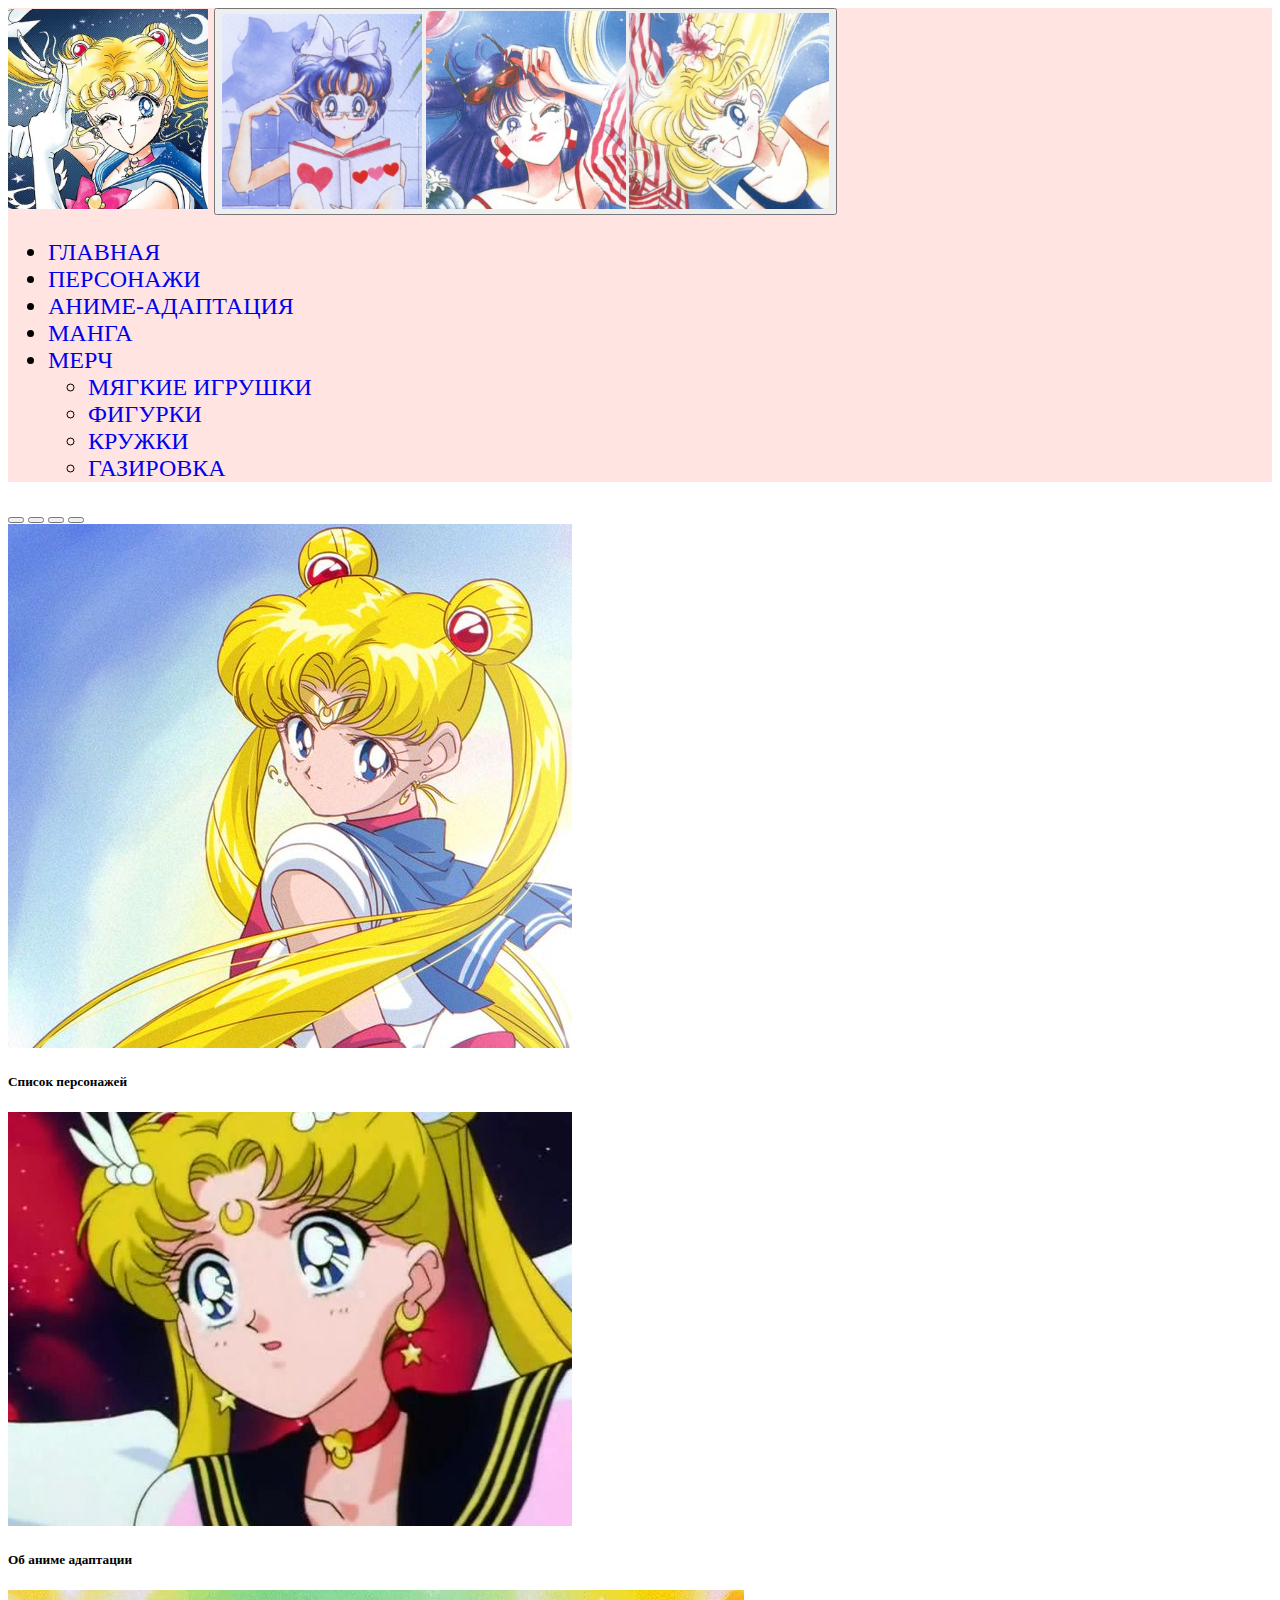
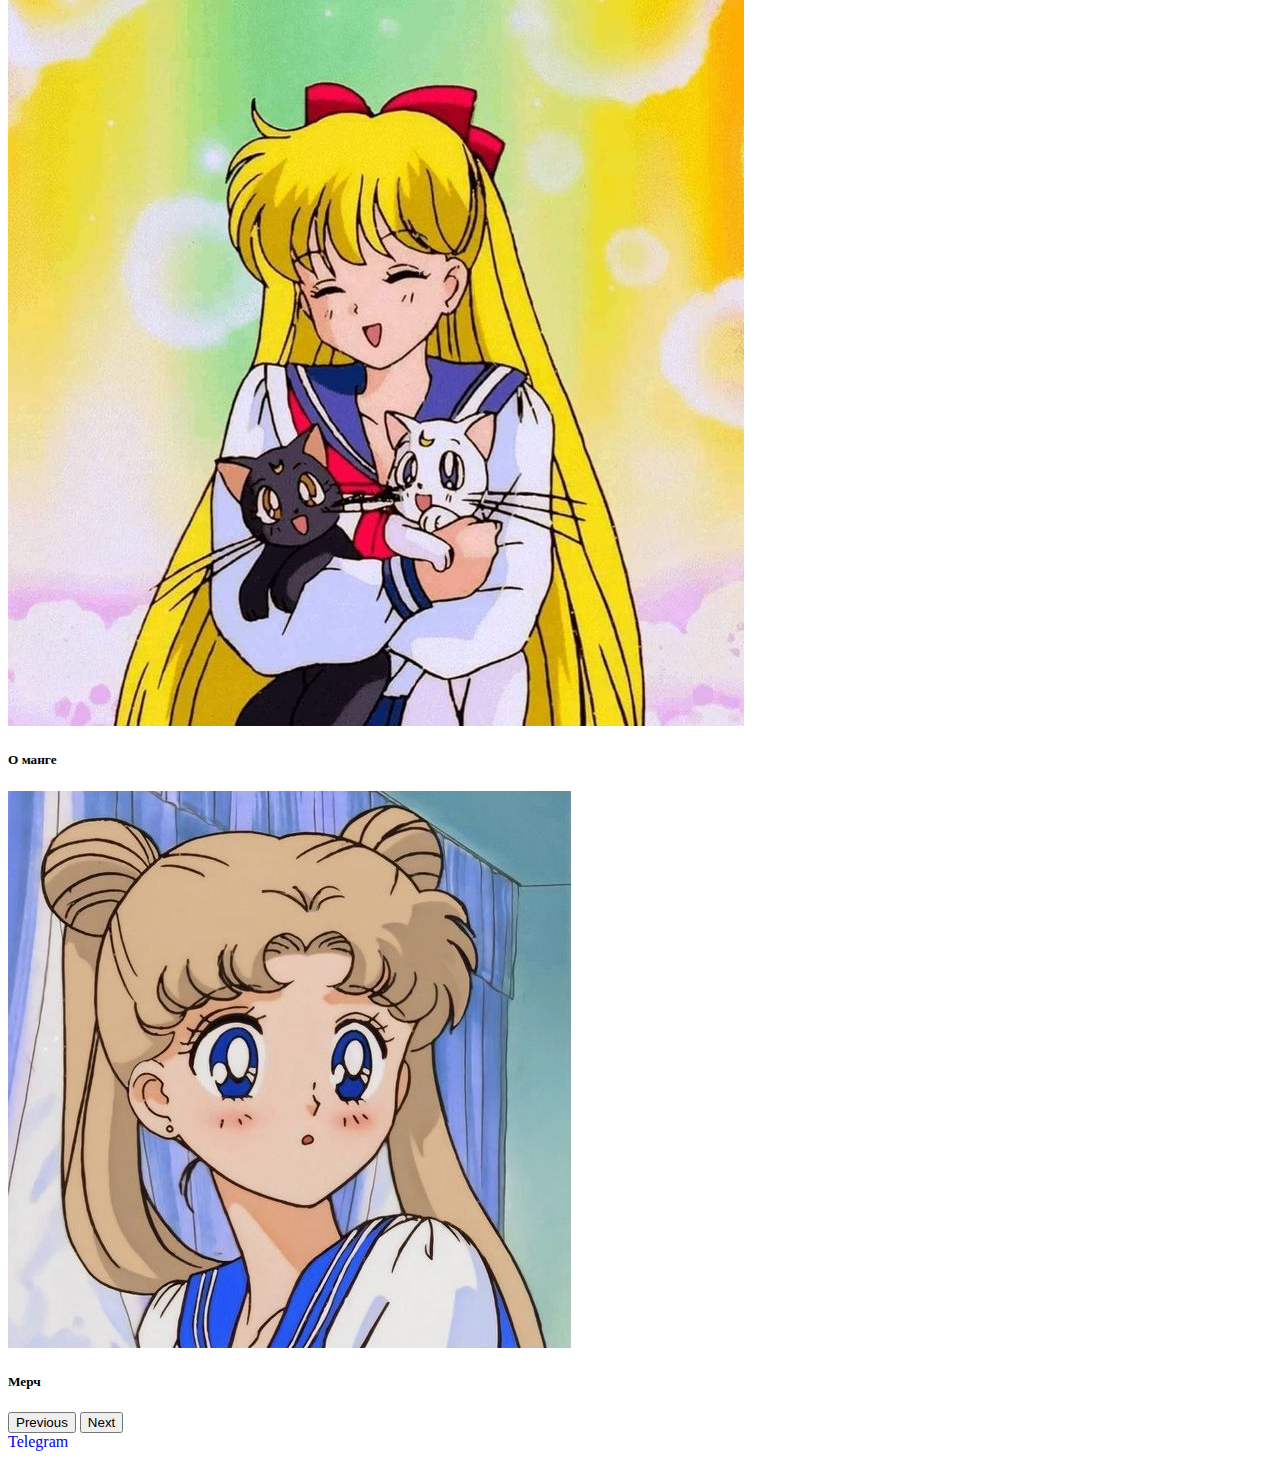
<file: test/index.html>
<!DOCTYPE html>
<html lang="ru">
<head>
    <meta name="viewport" content="width=device-width, initial-scale=1">
    <meta http-equiv="Content-Type" content="text/html; charset=utf-8">
    <link href="https://cdn.jsdelivr.net/npm/bootstrap@5.3.0/dist/css/bootstrap.min.css" rel="stylesheet" integrity="sha384-9ndCyUaIbzAi2FUVXJi0CjmCapSmO7SnpJef0486qhLnuZ2cdeRhO02iuK6FUUVM" crossorigin="anonymous">
    <script defer src="https://cdn.jsdelivr.net/npm/bootstrap@5.3.0/dist/js/bootstrap.bundle.min.js" integrity="sha384-geWF76RCwLtnZ8qwWowPQNguL3RmwHVBC9FhGdlKrxdiJJigb/j/68SIy3Te4Bkz" crossorigin="anonymous"></script>
    <link href = "style.css" rel = "stylesheet">
    <title>Sailor Moon</title>
</head>
<body>
<header>
        <nav class="navbar navbar-expand-lg bg-body-tertiary">
  <div class="container-fluid">
     <img src="bg.jpg" width="200px">
    <button class="navbar-toggler" type="button" data-bs-toggle="collapse" data-bs-target="#navbarNavDropdown" aria-controls="navbarNavDropdown" aria-expanded="false" aria-label="Toggle navigation">
        <img src="bg2.jpg" width="200px">
        <img src="bg3.jpg" width="200px">
        <img src="bg4.jpg" width="200px">
      <span class="navbar-toggler-icon"></span>
    </button>
    <div class="collapse navbar-collapse" id="navbarNavDropdown">
      <ul class="navbar-nav">
        <li class="nav-item">
          <a class="nav-link active" aria-current="page" href="index.html">Главная</a>
        </li>
        <li class="nav-item">
          <a class="nav-link" href="characters.html">Персонажи</a>
        </li>
        <li class="nav-item">
          <a class="nav-link" href="seasons_anime.html">Аниме-адаптация</a>
        </li>
         <li class="nav-item">
          <a class="nav-link" href="manga.html">Манга</a>
        </li>
        <li class="nav-item dropdown">
          <a class="nav-link dropdown-toggle" href="shop.html" role="button" data-bs-toggle="dropdown" aria-expanded="false">
            Мерч
          </a>
          <ul class="dropdown-menu">
            <li><a class="dropdown-item" href="shop.html#toys">Мягкие игрушки</a></li>
            <li><a class="dropdown-item" href="shop.html#figurines">Фигурки</a></li>
            <li><a class="dropdown-item" href="shop.html#cups">Кружки</a></li>
            <li><a class="dropdown-item" href="shop.html#gas">Газировка</a></li>
          </ul>
        </li>
      </ul>
    </div>
  </div>
</nav>
</header>
<main>
    <div id="carouselExampleCaptions" class="carousel slide">
  <div class="carousel-indicators">
    <button type="button" data-bs-target="#carouselExampleCaptions" data-bs-slide-to="0" class="active" aria-current="true" aria-label="Slide 1"></button>
    <button type="button" data-bs-target="#carouselExampleCaptions" data-bs-slide-to="1" aria-label="Slide 2"></button>
    <button type="button" data-bs-target="#carouselExampleCaptions" data-bs-slide-to="2" aria-label="Slide 3"></button>
      <button type="button" data-bs-target="#carouselExampleCaptions" data-bs-slide-to="3" aria-label="Slide 4"></button>
  </div>
  <div class="carousel-inner">
    <div class="carousel-item active">
      <a href="characters.html">
        <img  src="i1.jpg" class="d-block w-100" title="Перейти на страницу">
      </a>
      <div class="carousel-caption d-none d-md-block">
          <h5>Список персонажей</h5>
      </div>
    </div>
    <div class="carousel-item">
      <a href="seasons_anime.html">
        <img src="i11.jpg" class="d-block w-100" title="Перейти на страницу">
      </a>
      <div class="carousel-caption d-none d-md-block">
        <h5>Об аниме адаптации</h5>
      </div>
    </div>
    <div class="carousel-item">
      <a href="manga.html">
        <img src="i2.jpg" class="d-block w-100" title="Перейти на страницу">
      </a>
      <div class="carousel-caption d-none d-md-block">
        <h5>О манге</h5>
      </div>
    </div>
      <div class="carousel-item">
      <a href="shop.html">
        <img src="i22.jpg" class="d-block w-100" title="Перейти на страницу">
      </a>
      <div class="carousel-caption d-none d-md-block">
        <h5>Мерч</h5>
      </div>
    </div>
  </div>
  <button class="carousel-control-prev" type="button" data-bs-target="#carouselExampleCaptions" data-bs-slide="prev">
    <span class="carousel-control-prev-icon" aria-hidden="true"></span>
    <span class="visually-hidden">Previous</span>
  </button>
  <button class="carousel-control-next" type="button" data-bs-target="#carouselExampleCaptions" data-bs-slide="next">
    <span class="carousel-control-next-icon" aria-hidden="true"></span>
    <span class="visually-hidden">Next</span>
  </button>
</div>
</main>
<footer>
    <div class="card text-center">
        <div class="card-body">
            <a href="https://t.me/vrnkkkk" class="btn btn-primary" target="_blank">Telegram</a>
        </div>
    </div>
</footer>
</body>
</html>
</file>
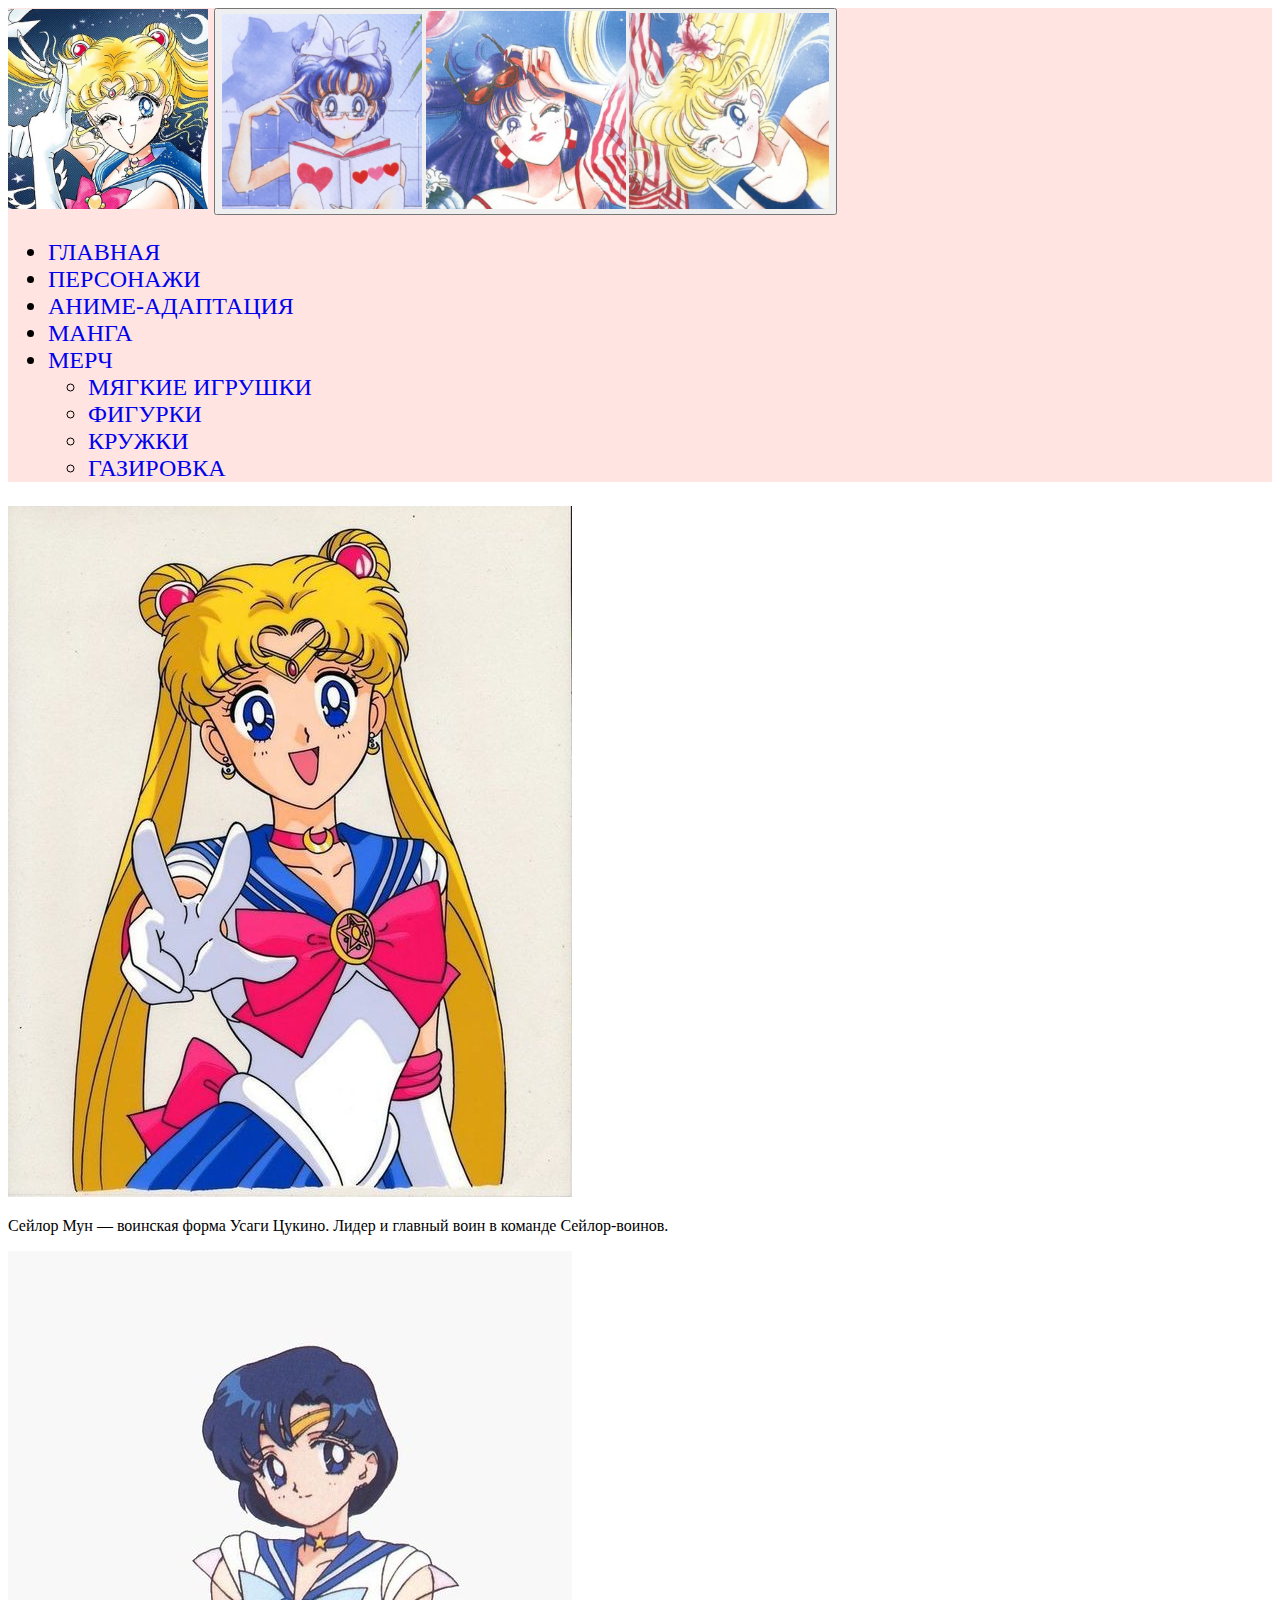
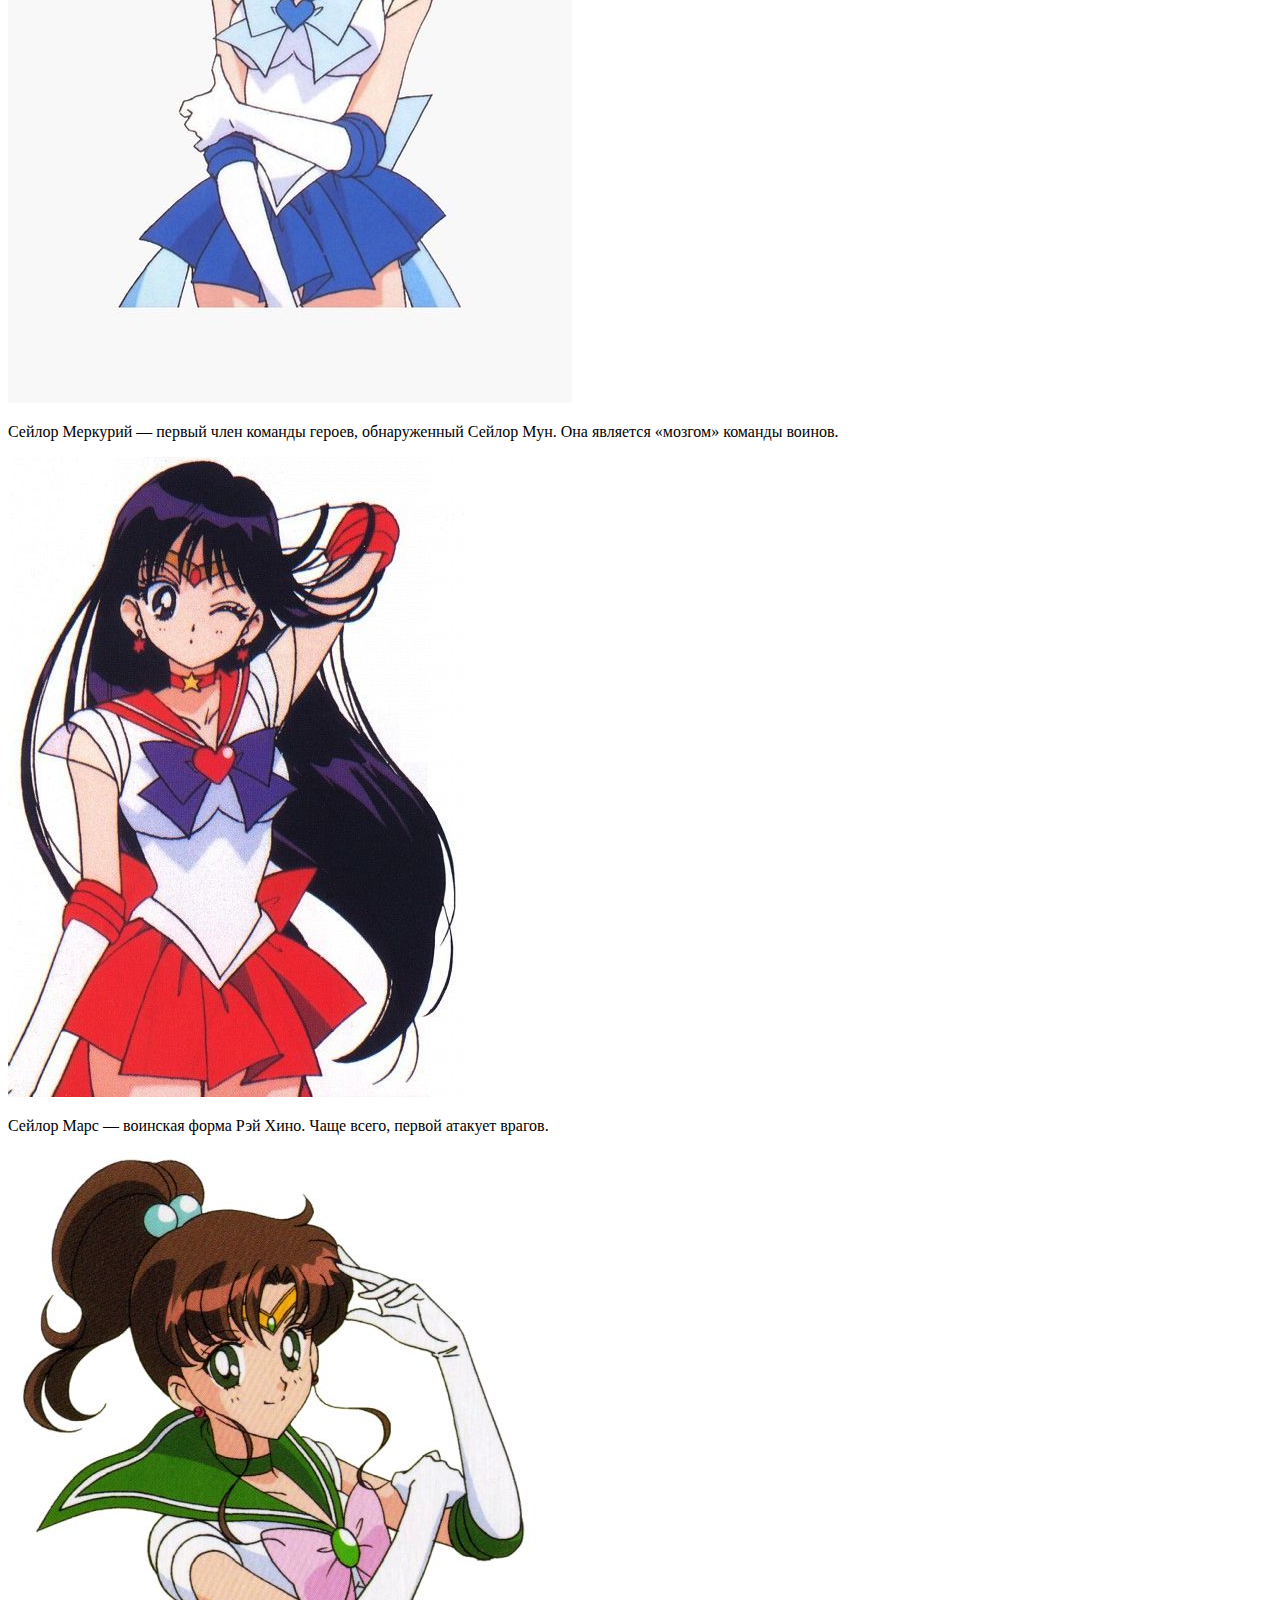
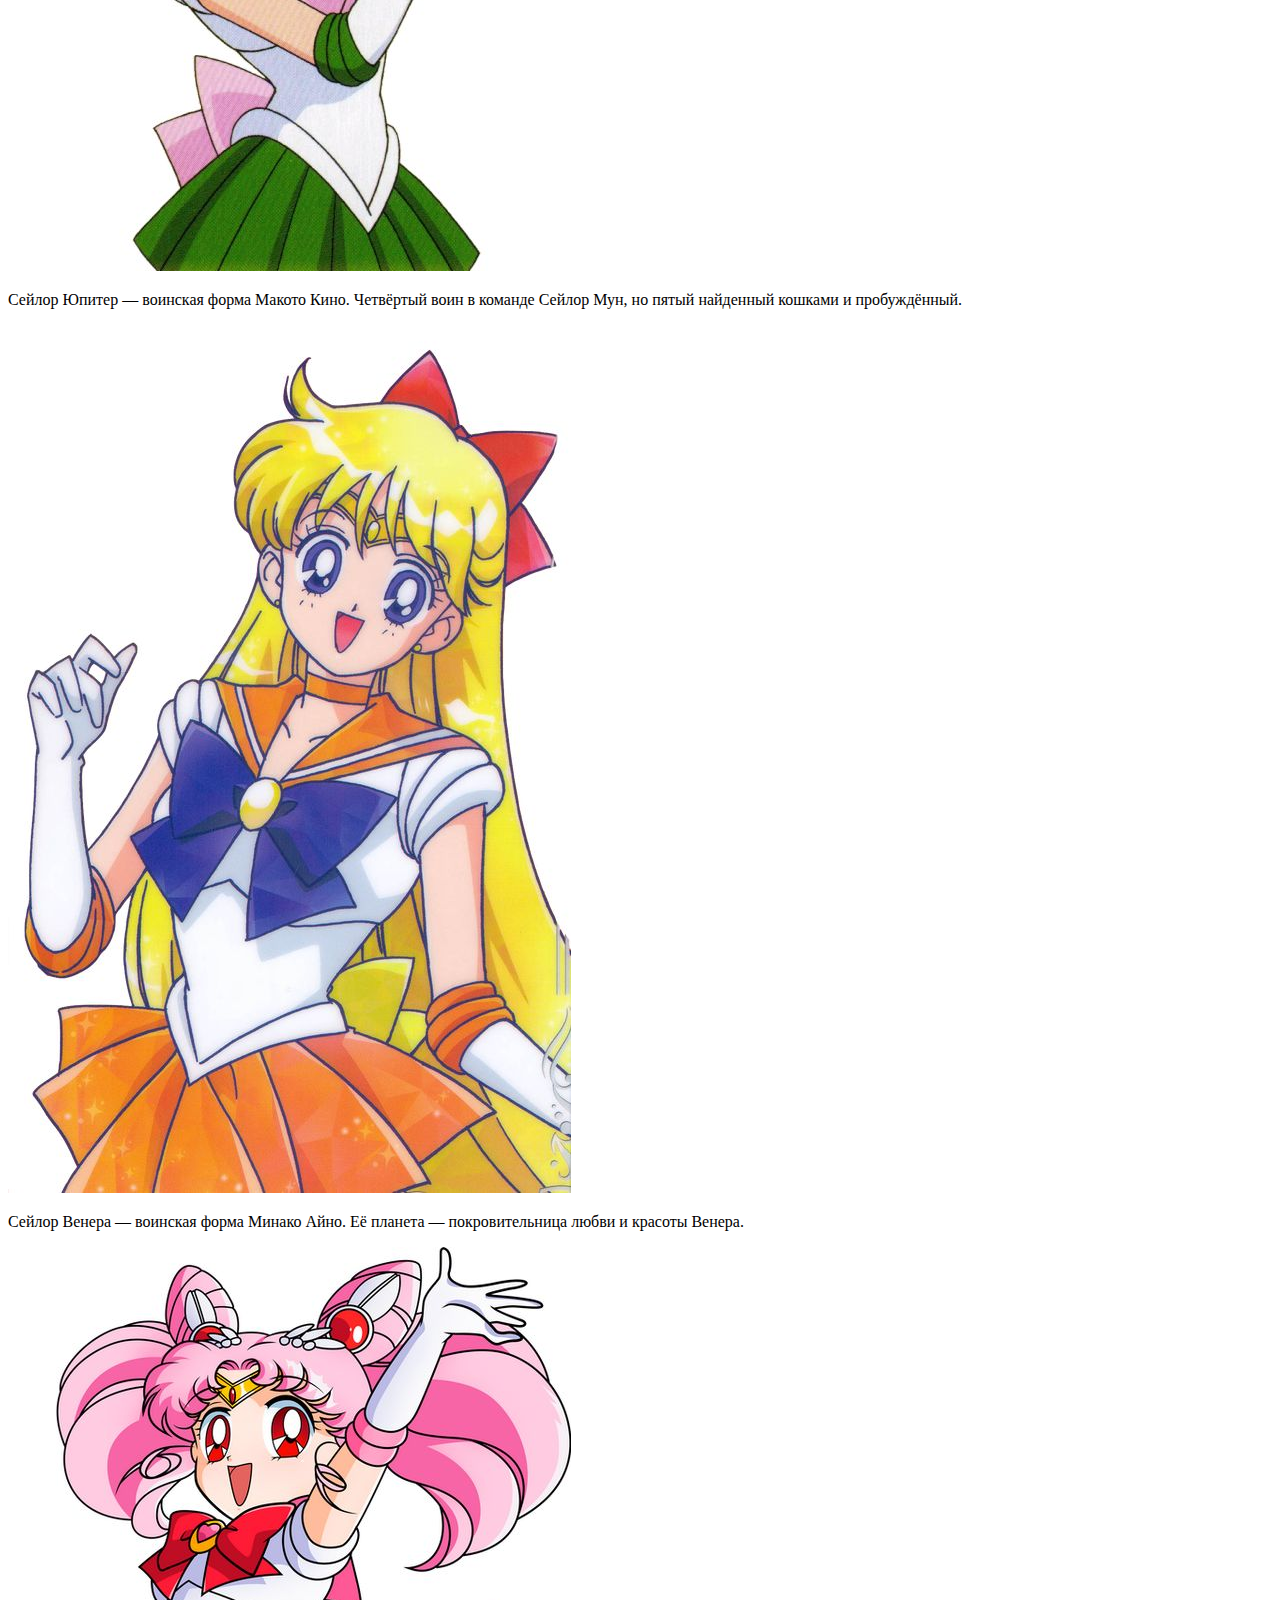
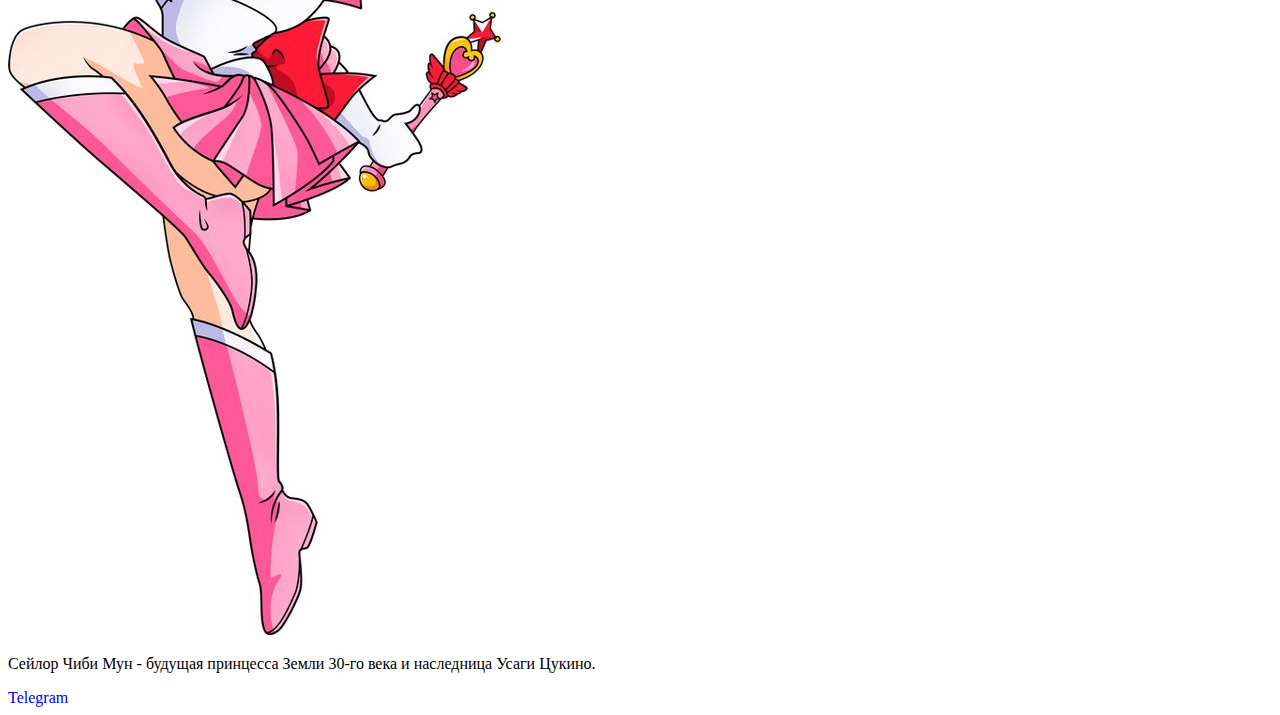
<file: test/characters.html>
<!DOCTYPE html>
<html lang="en">
<head>
    <meta charset="UTF-8">
    <meta name="viewport" content="width=device-width, initial-scale=1">
    <meta http-equiv="Content-Type" content="text/html; charset=utf-8">
    <link href="https://cdn.jsdelivr.net/npm/bootstrap@5.3.0/dist/css/bootstrap.min.css" rel="stylesheet" integrity="sha384-9ndCyUaIbzAi2FUVXJi0CjmCapSmO7SnpJef0486qhLnuZ2cdeRhO02iuK6FUUVM" crossorigin="anonymous">
    <script defer src="https://cdn.jsdelivr.net/npm/bootstrap@5.3.0/dist/js/bootstrap.bundle.min.js" integrity="sha384-geWF76RCwLtnZ8qwWowPQNguL3RmwHVBC9FhGdlKrxdiJJigb/j/68SIy3Te4Bkz" crossorigin="anonymous"></script>
    <link href = "style.css" rel = "stylesheet">
    <title>Персонажи</title>
</head>
<body>
<header>
        <nav class="navbar navbar-expand-lg bg-body-tertiary">
  <div class="container-fluid">
     <img src="bg.jpg" width="200px">
    <button class="navbar-toggler" type="button" data-bs-toggle="collapse" data-bs-target="#navbarNavDropdown" aria-controls="navbarNavDropdown" aria-expanded="false" aria-label="Toggle navigation">
        <img src="bg2.jpg" width="200px">
        <img src="bg3.jpg" width="200px">
        <img src="bg4.jpg" width="200px">
      <span class="navbar-toggler-icon"></span>
    </button>
    <div class="collapse navbar-collapse" id="navbarNavDropdown">
      <ul class="navbar-nav">
        <li class="nav-item">
          <a class="nav-link" href="index.html">Главная</a>
        </li>
        <li class="nav-item">
          <a class="nav-link active" aria-current="page" href="characters.html">Персонажи</a>
        </li>
        <li class="nav-item">
          <a class="nav-link" href="seasons_anime.html">Аниме-адаптация</a>
        </li>
         <li class="nav-item">
          <a class="nav-link" href="manga.html">Манга</a>
        </li>
        <li class="nav-item dropdown">
          <a class="nav-link dropdown-toggle" href="shop.html" role="button" data-bs-toggle="dropdown" aria-expanded="false">
            Мерч
          </a>
          <ul class="dropdown-menu">
            <li><a class="dropdown-item" href="shop.html#toys">Мягкие игрушки</a></li>
            <li><a class="dropdown-item" href="shop.html#figurines">Фигурки</a></li>
            <li><a class="dropdown-item" href="shop.html#cups">Кружки</a></li>
            <li><a class="dropdown-item" href="shop.html#gas">Газировка</a></li>
          </ul>
        </li>
      </ul>
    </div>
  </div>
</nav>
</header>
<main>
    <div class="card-group">
    <div class="card">
         <a href = "#">
            <img src="sm.jpg" class="card-img-top" title="Нажмите, чтобы перейти к началу страницы">
        </a>
    <div class="card-body">
      <p class="card-text">Сейлор Мун — воинская форма Усаги Цукино. Лидер и главный воин в команде Сейлор-воинов.</p>
    </div>
  </div>
  <div class="card">
    <a href = "#">
        <img src="smc.jpg" class="card-img-top" title="Нажмите, чтобы перейти к началу страницы">
    </a>
    <div class="card-body">
       <p class="card-text"> Сейлор Меркурий — первый член команды героев, обнаруженный Сейлор Мун. Она является «мозгом» команды воинов.</p>
    </div>
  </div>
  <div class="card">
    <a href = "#">
        <img src="sms.jpg" class="card-img-top" title="Нажмите, чтобы перейти к началу страницы">
    </a>
    <div class="card-body">
      <p class="card-text">Сейлор Марс — воинская форма Рэй Хино. Чаще всего, первой атакует врагов.</p>
    </div>
  </div>
</div>
    <div class="card-group">
    <div class="card">
         <a href = "#">
            <img src="sj.jpg" class="card-img-top" title="Нажмите, чтобы перейти к началу страницы">
        </a>
    <div class="card-body">
      <p class="card-text">Сейлор Юпитер — воинская форма Макото Кино. Четвёртый воин в команде Сейлор Мун, но пятый найденный кошками и пробуждённый.</p>
    </div>
  </div>
  <div class="card">
    <a href = "#">
        <img src="sv.jpg" class="card-img-top" title="Нажмите, чтобы перейти к началу страницы">
    </a>
    <div class="card-body">
       <p class="card-text"> Сейлор Венера — воинская форма Минако Айно. Её планета — покровительница любви и красоты Венера.</p>
    </div>
  </div>
  <div class="card">
    <a href = "#">
        <img src="schm.jpg" class="card-img-top" title="Нажмите, чтобы перейти к началу страницы">
    </a>
    <div class="card-body">
      <p class="card-text">Сейлор Чиби Мун - будущая принцесса Земли 30-го века и наследница Усаги Цукино.</p>
    </div>
  </div>
</div>
</main>
<footer>
    <div class="card text-center">
        <div class="card-body">
            <a href="https://t.me/vrnkkkk" class="btn btn-primary" target="_blank">Telegram</a>
        </div>
    </div>
</footer>
</body>
</html>
</file>
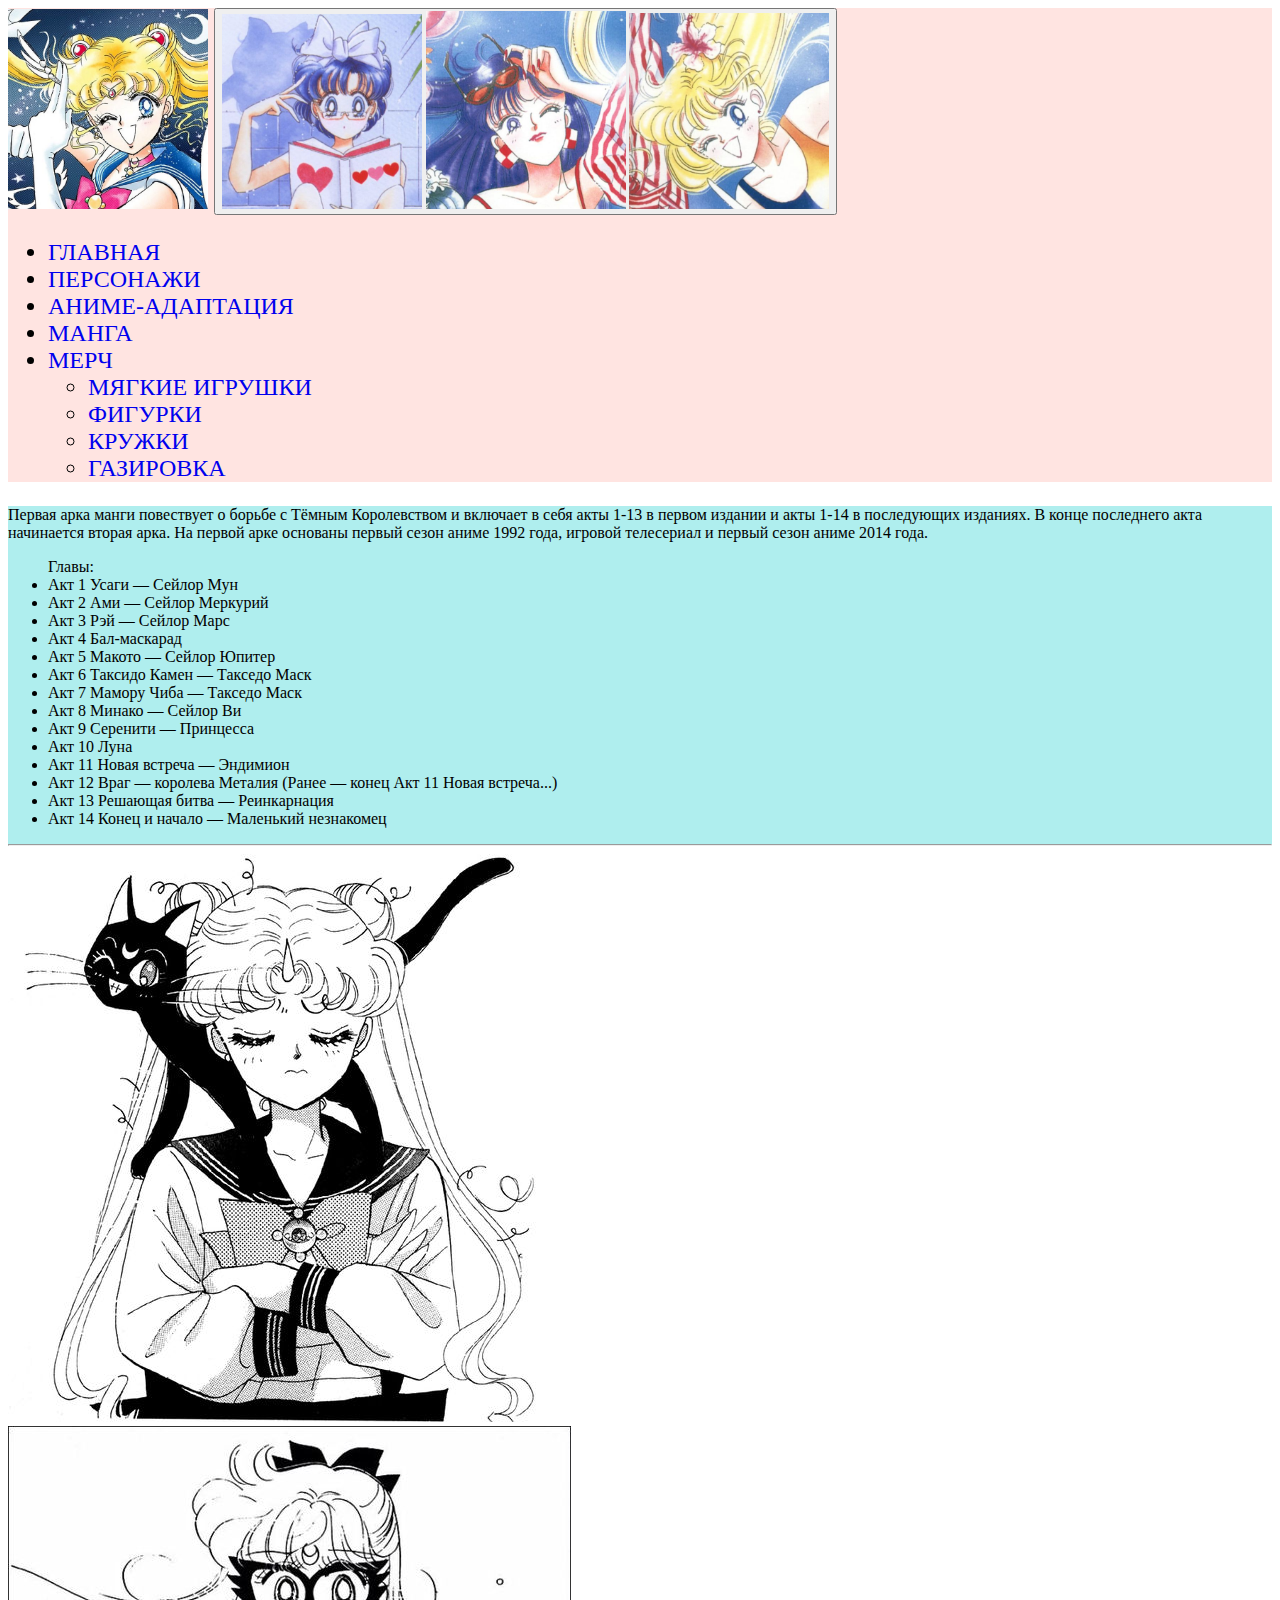
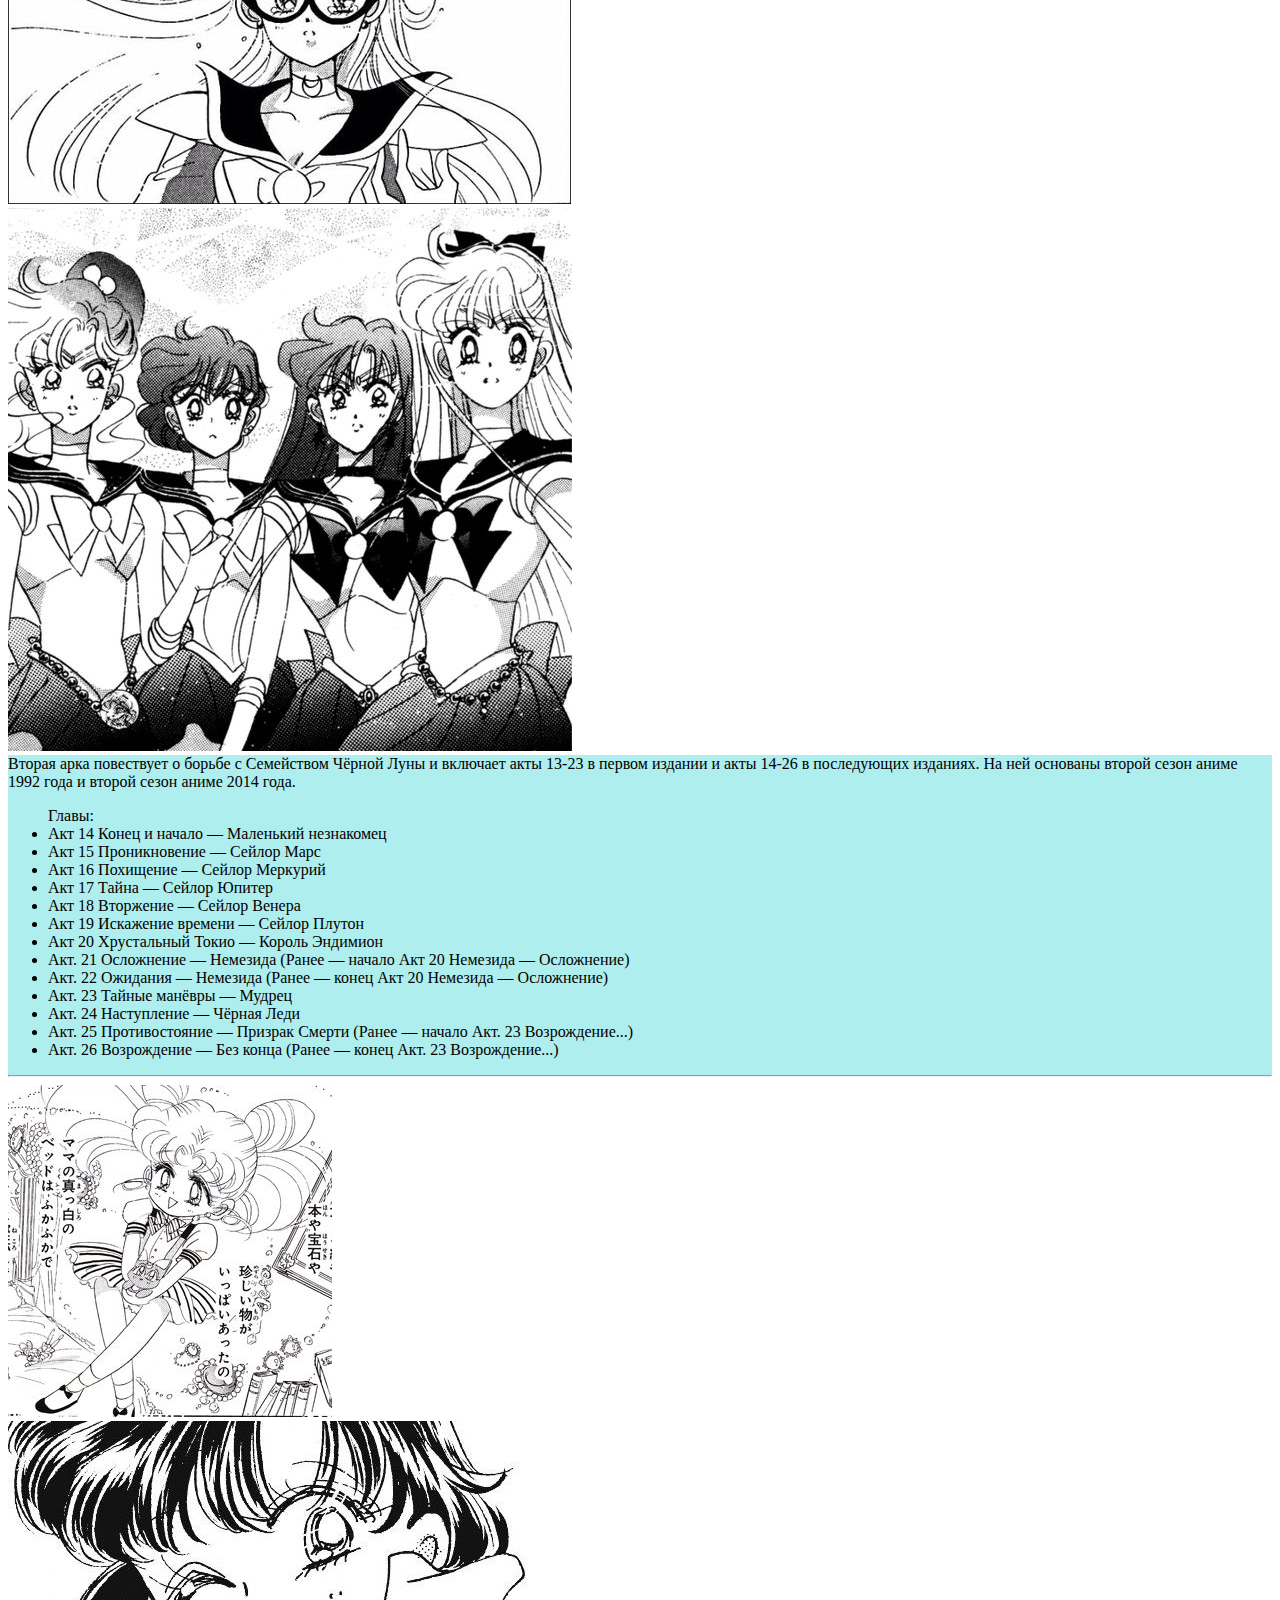
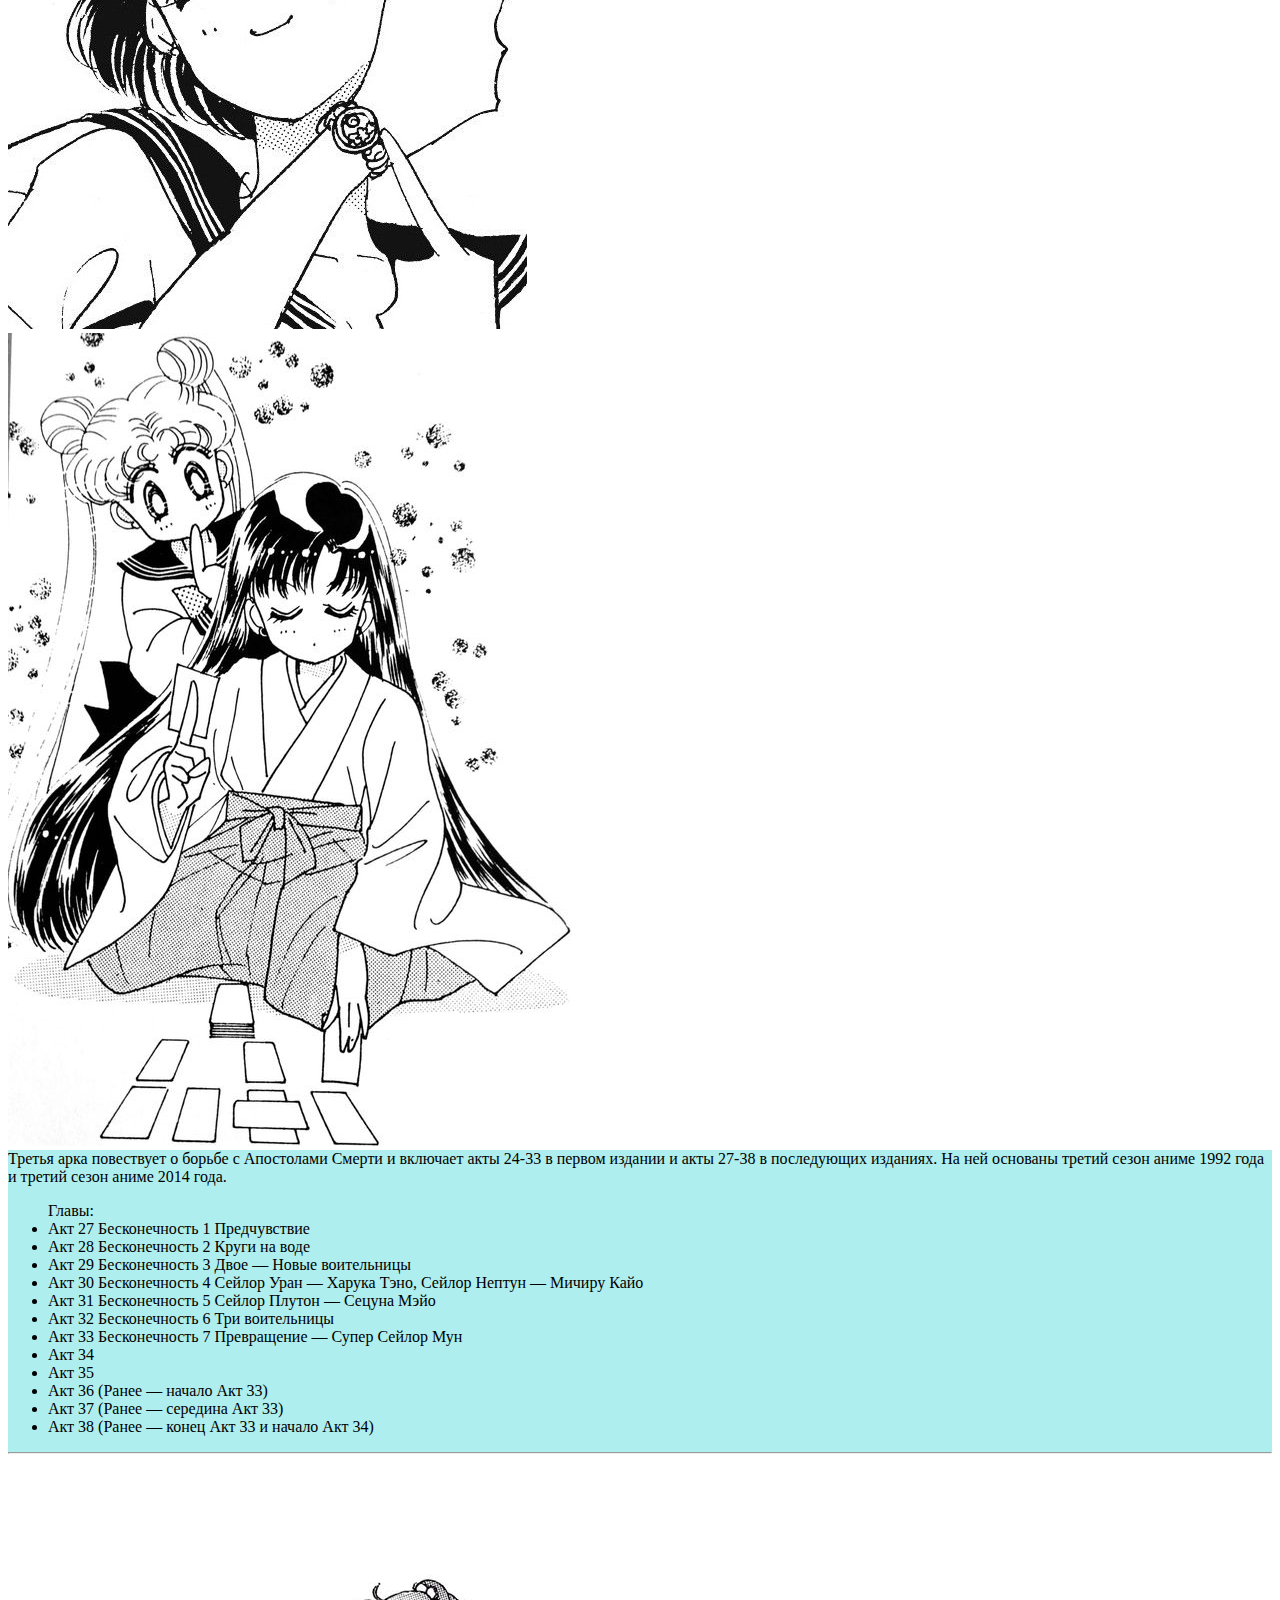
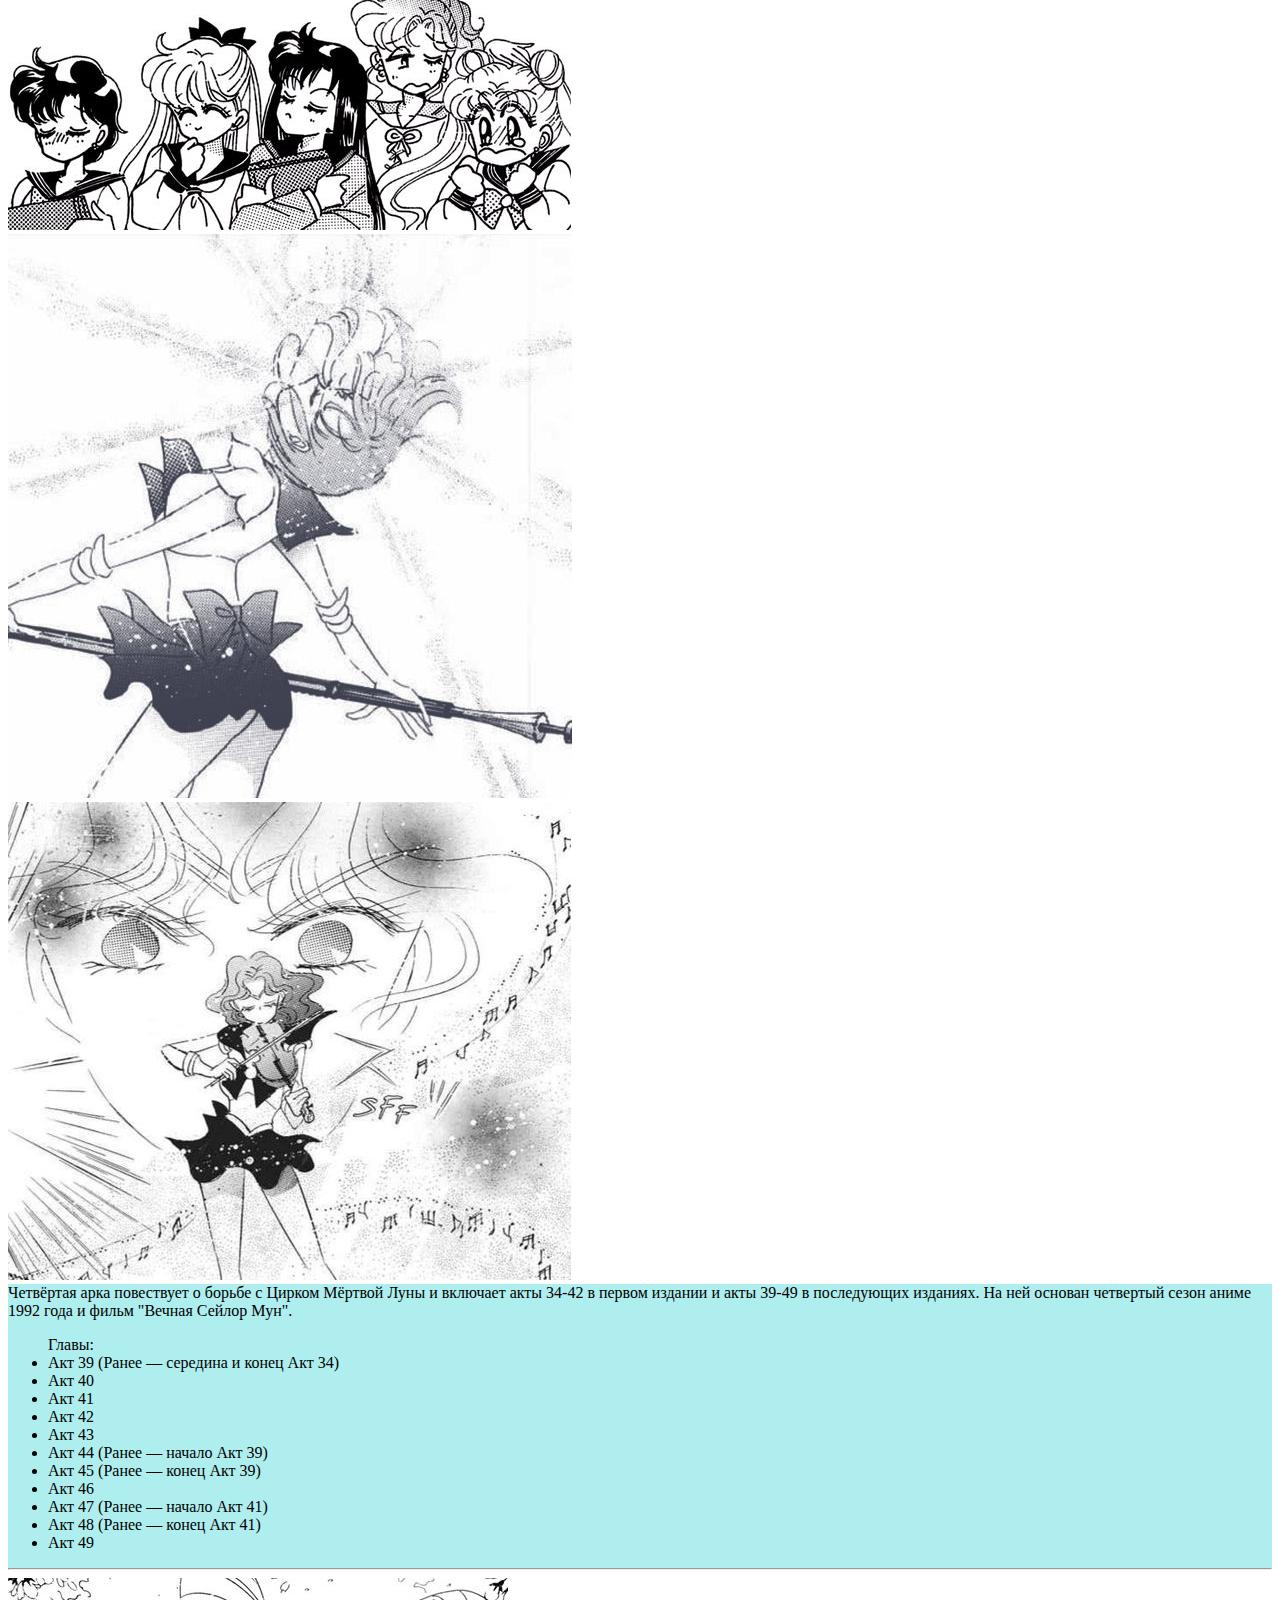
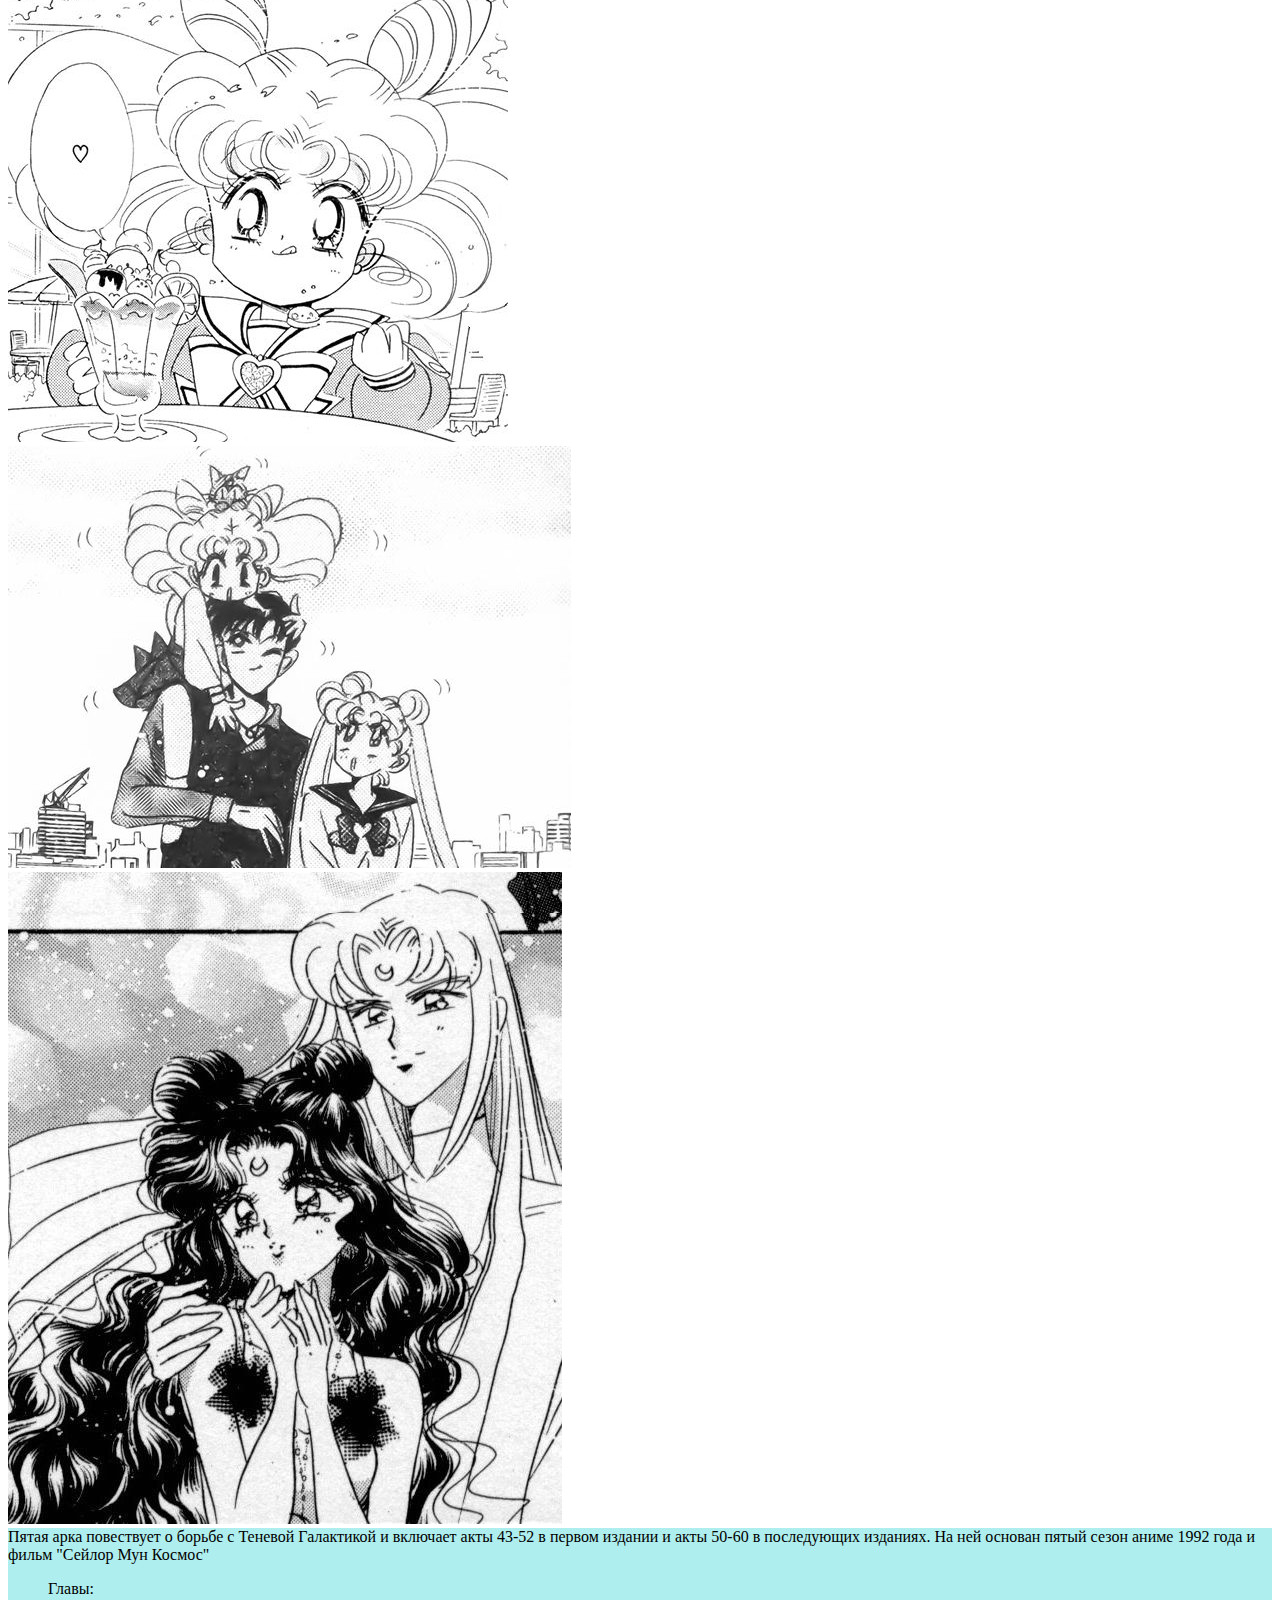
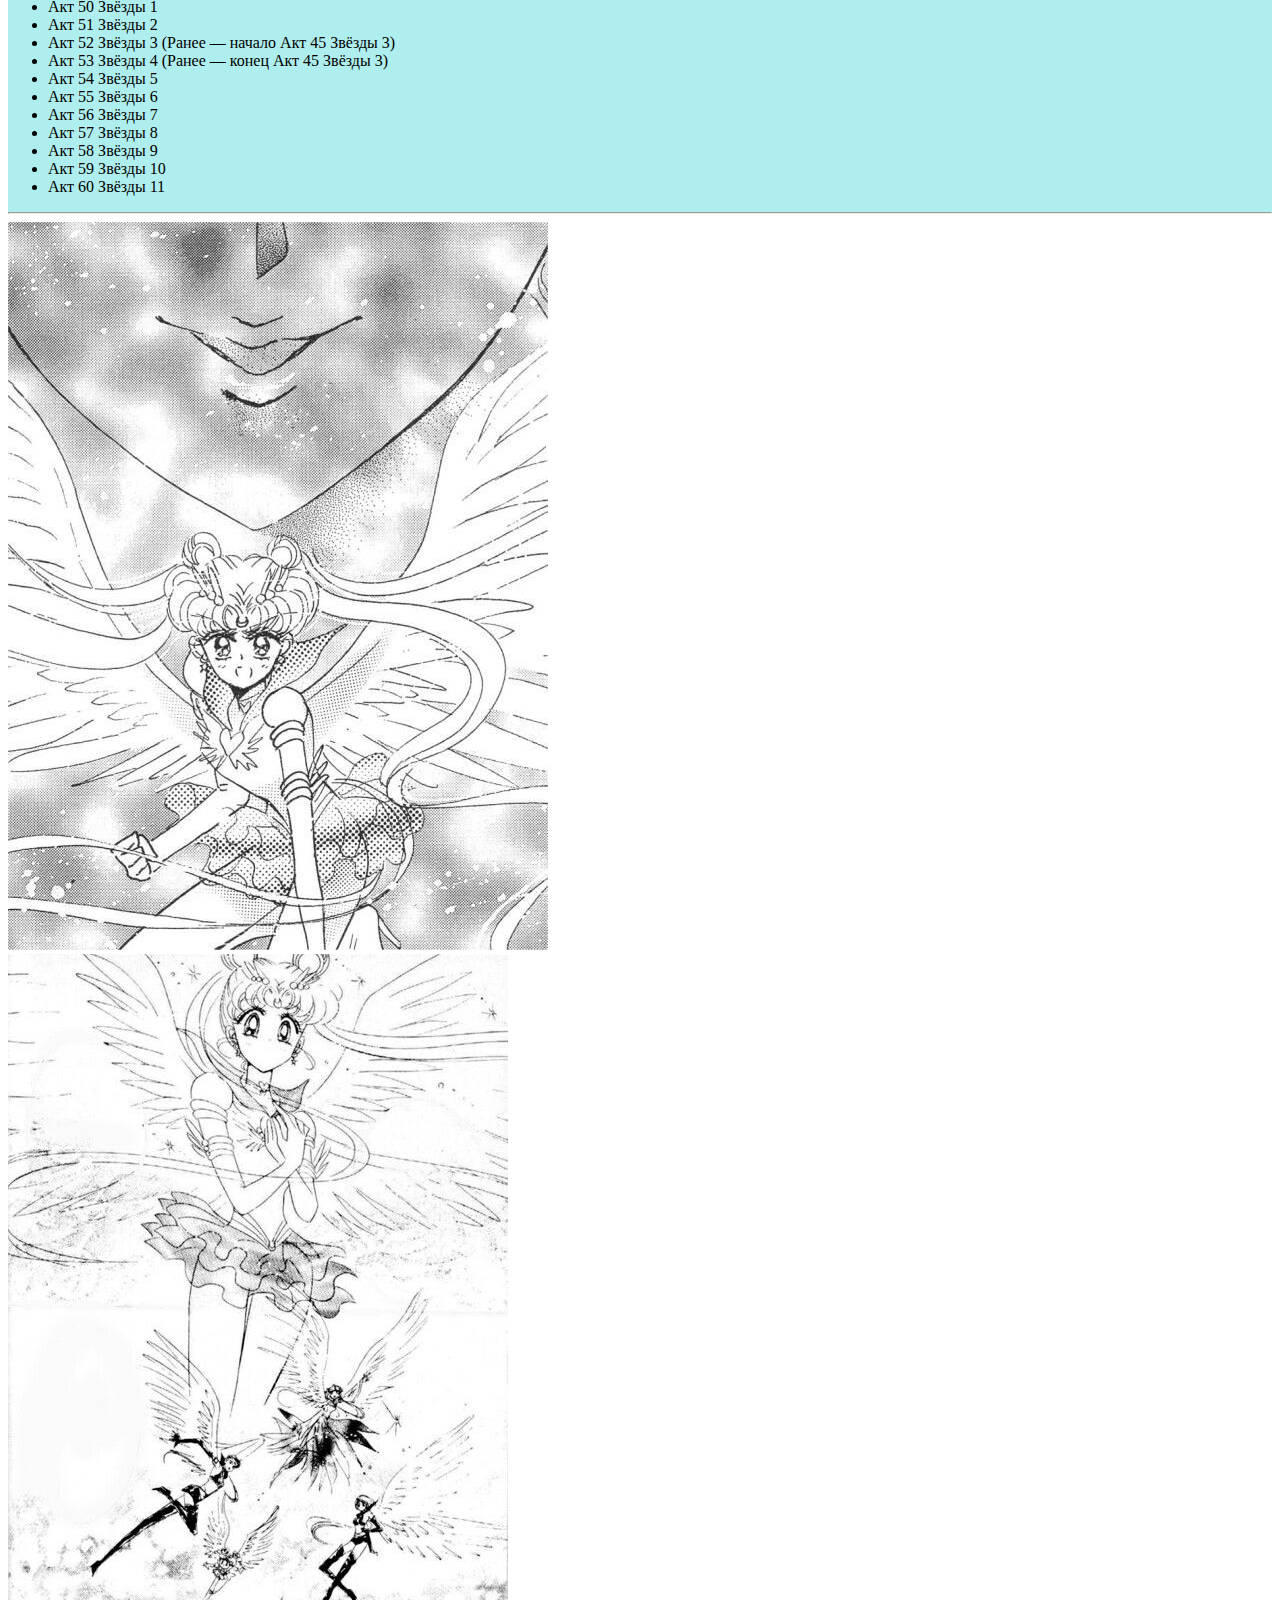
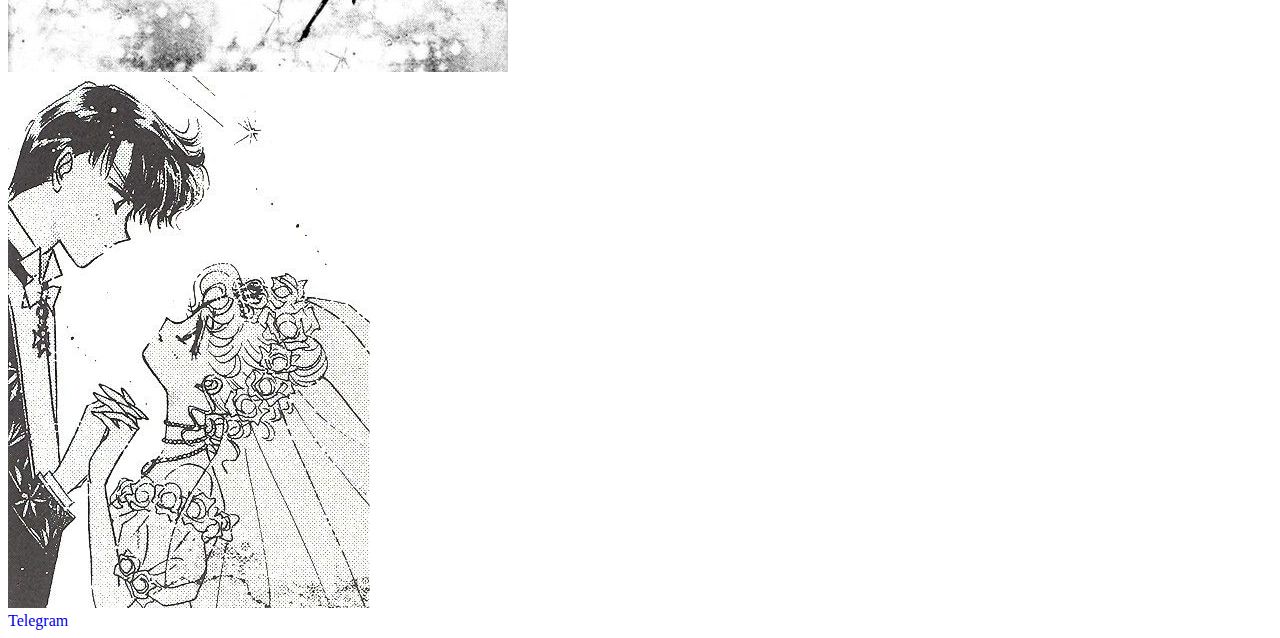
<file: test/manga.html>
<!DOCTYPE html>
<html lang="en">
<head>
    <meta charset="UTF-8">
    <meta name="viewport" content="width=device-width, initial-scale=1">
    <meta http-equiv="Content-Type" content="text/html; charset=utf-8">
    <link href="https://cdn.jsdelivr.net/npm/bootstrap@5.3.0/dist/css/bootstrap.min.css" rel="stylesheet" integrity="sha384-9ndCyUaIbzAi2FUVXJi0CjmCapSmO7SnpJef0486qhLnuZ2cdeRhO02iuK6FUUVM" crossorigin="anonymous">
    <script defer src="https://cdn.jsdelivr.net/npm/bootstrap@5.3.0/dist/js/bootstrap.bundle.min.js" integrity="sha384-geWF76RCwLtnZ8qwWowPQNguL3RmwHVBC9FhGdlKrxdiJJigb/j/68SIy3Te4Bkz" crossorigin="anonymous"></script>
    <link href = "style.css" rel = "stylesheet">
    <title>Манга</title>
<body>
<header>
    <nav class="navbar navbar-expand-lg bg-body-tertiary">
  <div class="container-fluid">
     <img src="bg.jpg" width="200px">
    <button class="navbar-toggler" type="button" data-bs-toggle="collapse" data-bs-target="#navbarNavDropdown" aria-controls="navbarNavDropdown" aria-expanded="false" aria-label="Toggle navigation">
        <img src="bg2.jpg" width="200px">
        <img src="bg3.jpg" width="200px">
        <img src="bg4.jpg" width="200px">
      <span class="navbar-toggler-icon"></span>
    </button>
    <div class="collapse navbar-collapse" id="navbarNavDropdown">
      <ul class="navbar-nav">
        <li class="nav-item">
          <a class="nav-link" href="index.html">Главная</a>
        </li>
        <li class="nav-item">
          <a class="nav-link" href="characters.html">Персонажи</a>
        </li>
        <li class="nav-item">
          <a class="nav-link" href="seasons_anime.html">Аниме-адаптация</a>
        </li>
         <li class="nav-item">
          <a class="nav-link active" aria-current="page" href="manga.html">Манга</a>
        </li>
        <li class="nav-item dropdown">
          <a class="nav-link dropdown-toggle" href="shop.html" role="button" data-bs-toggle="dropdown" aria-expanded="false">
            Мерч
          </a>
          <ul class="dropdown-menu">
            <li><a class="dropdown-item" href="shop.html#toys">Мягкие игрушки</a></li>
            <li><a class="dropdown-item" href="shop.html#figurines">Фигурки</a></li>
            <li><a class="dropdown-item" href="shop.html#cups">Кружки</a></li>
            <li><a class="dropdown-item" href="shop.html#gas">Газировка</a></li>
          </ul>
        </li>
      </ul>
    </div>
  </div>
</nav>
</header>
<main>
<div class="card" style="background-color: rgb(175, 238, 238);">
  <div class="card-body">
   Первая арка манги повествует о борьбе с Тёмным Королевством и включает в себя акты 1-13 в первом издании
      и акты 1-14 в последующих изданиях. В конце последнего акта начинается вторая арка.
      На первой арке основаны первый сезон аниме 1992 года, игровой телесериал и первый сезон аниме 2014 года.
        <ul>
                     Главы:
                    <li>
                        Акт 1 Усаги — Сейлор Мун
                    </li>
                    <li>
                        Акт 2 Ами — Сейлор Меркурий
                    </li>
                    <li>
                        Акт 3 Рэй — Сейлор Марс
                    </li>
                    <li>
                        Акт 4 Бал-маскарад
                    </li>
                    <li>
                        Акт 5 Макото — Сейлор Юпитер
                    </li>
                    <li>
                        Акт 6 Таксидо Камен — Такседо Маск
                    </li>
                        <li>
                        Акт 7 Мамору Чиба — Такседо Маск
                    </li>
                    <li>
                        Акт 8 Минако — Сейлор Ви
                    </li>
                    <li>
                        Акт 9 Серенити — Принцесса
                    </li>
                    <li>
                        Акт 10 Луна
                    </li>
                    <li>
                        Акт 11 Новая встреча — Эндимион
                    </li>
                    <li>
                        Акт 12 Враг — королева Металия (Ранее — конец Акт 11 Новая встреча...)
                    </li>
                        <li>
                        Акт 13 Решающая битва — Реинкарнация
                    </li>
                    <li>
                        Акт 14 Конец и начало — Маленький незнакомец
                    </li>
                </ul>
  </div>
<hr>
    </div>
    <div class="row row-cols-1 row-cols-md-3 g-4">
  <div class="col">
    <div class="card h-100">
      <img src="m1.jpg" class="card-img-top">
    </div>
  </div>
  <div class="col">
    <div class="card h-100">
      <img src="m11.jpg" class="card-img-top">
    </div>
  </div>
  <div class="col">
    <div class="card h-100">
      <img src="m111.jpg" class="card-img-top" alt="...">
    </div>
  </div>
</div>
    <div class="card" style="background-color: rgb(175, 238, 238);">
  <div class="card-body">
    Вторая арка повествует о борьбе с Семейством Чёрной Луны и включает акты 13-23 в первом издании
      и акты 14-26 в последующих изданиях. На ней основаны второй сезон аниме 1992 года
      и второй сезон аниме 2014 года.
                <ul>
                     Главы:
                    <li>
                        Акт 14 Конец и начало — Маленький незнакомец
                    </li>
                    <li>
                        Акт 15 Проникновение — Сейлор Марс
                    </li>
                    <li>
                        Акт 16 Похищение — Сейлор Меркурий
                    </li>
                    <li>
                        Акт 17 Тайна — Сейлор Юпитер
                    </li>
                    <li>
                        Акт 18 Вторжение — Сейлор Венера
                    </li>
                    <li>
                        Акт 19 Искажение времени — Сейлор Плутон
                    </li>
                        <li>
                        Акт 20 Хрустальный Токио — Король Эндимион
                    </li>
                    <li>
                        Акт. 21 Осложнение — Немезида (Ранее — начало Акт 20 Немезида — Осложнение)
                    </li>
                    <li>
                        Акт. 22 Ожидания — Немезида (Ранее — конец Акт 20 Немезида — Осложнение)
                    </li>
                    <li>
                        Акт. 23 Тайные манёвры — Мудрец
                    </li>
                    <li>
                        Акт. 24 Наступление — Чёрная Леди
                    </li>
                    <li>
                        Акт. 25 Противостояние — Призрак Смерти (Ранее — начало Акт. 23 Возрождение...)
                    </li>
                        <li>
                        Акт. 26 Возрождение — Без конца (Ранее — конец Акт. 23 Возрождение...)
                    </li>
                </ul>
  </div>
<hr>
    </div>
    <div class="row row-cols-1 row-cols-md-3 g-4">
  <div class="col">
    <div class="card h-100">
      <img src="m2.jpg" class="card-img-top">
    </div>
  </div>
  <div class="col">
    <div class="card h-100">
      <img src="m22.jpg" class="card-img-top">
    </div>
  </div>
  <div class="col">
    <div class="card h-100">
      <img src="m222.jpg" class="card-img-top" alt="...">
    </div>
  </div>
</div>
    <div class="card" style="background-color: rgb(175, 238, 238);">
    <div class="card-body">
     Третья арка повествует о борьбе с Апостолами Смерти и включает акты 24-33 в первом издании
        и акты 27-38 в последующих изданиях. На ней основаны третий сезон аниме 1992 года и третий сезон аниме 2014 года.
                <ul>
                     Главы:
                    <li>
                        Акт 27 Бесконечность 1 Предчувствие
                    </li>
                    <li>
                        Акт 28 Бесконечность 2 Круги на воде
                    </li>
                    <li>
                        Акт 29 Бесконечность 3 Двое — Новые воительницы
                    </li>
                    <li>
                        Акт 30 Бесконечность 4 Сейлор Уран — Харука Тэно, Сейлор Нептун — Мичиру Кайо
                    </li>
                    <li>
                        Акт 31 Бесконечность 5 Сейлор Плутон — Сецуна Мэйо
                    </li>
                    <li>
                        Акт 32 Бесконечность 6 Три воительницы
                    </li>
                        <li>
                        Акт 33 Бесконечность 7 Превращение — Супер Сейлор Мун
                    </li>
                    <li>
                        Акт 34
                    </li>
                    <li>
                        Акт 35
                    </li>
                    <li>
                        Акт 36 (Ранее — начало Акт 33)
                    </li>
                    <li>
                        Акт 37 (Ранее — середина Акт 33)
                    </li>
                    <li>
                        Акт 38 (Ранее — конец Акт 33 и начало Акт 34)
                    </li>
                </ul>
  </div>
<hr>
    </div>
    <div class="row row-cols-1 row-cols-md-3 g-4">
  <div class="col">
    <div class="card h-100">
      <img src="m3.jpg" class="card-img-top">
    </div>
  </div>
  <div class="col">
    <div class="card h-100">
      <img src="m33.jpg" class="card-img-top">
    </div>
  </div>
  <div class="col">
    <div class="card h-100">
      <img src="m333.jpg" class="card-img-top" alt="...">
    </div>
  </div>
</div>
    <div class="card" style="background-color: rgb(175, 238, 238);">
    <div class="card-body">
     Четвёртая арка повествует о борьбе с Цирком Мёртвой Луны и включает акты 34-42
        в первом издании и акты 39-49 в последующих изданиях.
        На ней основан четвертый сезон аниме 1992 года и фильм "Вечная Сейлор Мун".
                <ul>
                     Главы:
                    <li>
                        Акт 39 (Ранее — середина и конец Акт 34)
                    </li>
                    <li>
                       Акт 40
                    </li>
                    <li>
                        Акт 41
                    </li>
                    <li>
                        Акт 42
                    </li>
                    <li>
                        Акт 43
                    </li>
                    <li>
                        Акт 44 (Ранее — начало Акт 39)
                    </li>
                        <li>
                        Акт 45 (Ранее — конец Акт 39)
                    </li>
                    <li>
                        Акт 46
                    </li>
                    <li>
                        Акт 47 (Ранее — начало Акт 41)
                    </li>
                    <li>
                        Акт 48 (Ранее — конец Акт 41)
                    </li>
                    <li>
                        Акт 49
                    </li>
                </ul>
  </div>
<hr>
    </div>
    <div class="row row-cols-1 row-cols-md-3 g-4">
  <div class="col">
    <div class="card h-100">
      <img src="m4.jpg" class="card-img-top">
    </div>
  </div>
  <div class="col">
    <div class="card h-100">
      <img src="m44.jpg" class="card-img-top">
    </div>
  </div>
  <div class="col">
    <div class="card h-100">
      <img src="m444.jpg" class="card-img-top" alt="...">
    </div>
  </div>
</div>
    <div class="card" style="background-color: rgb(175, 238, 238);">
    <div class="card-body">
     Пятая арка повествует о борьбе с Теневой Галактикой
        и включает акты 43-52 в первом издании и акты 50-60
        в последующих изданиях. На ней основан пятый сезон аниме 1992 года и фильм "Сейлор Мун Космос"
                    <ul>
                     Главы:
                    <li>
                        Акт 50 Звёзды 1
                    </li>
                    <li>
                       Акт 51 Звёзды 2
                    </li>
                    <li>
                        Акт 52 Звёзды 3 (Ранее — начало Акт 45 Звёзды 3)
                    </li>
                    <li>
                        Акт 53 Звёзды 4 (Ранее — конец Акт 45 Звёзды 3)
                    </li>
                    <li>
                        Акт 54 Звёзды 5
                    </li>
                    <li>
                        Акт 55 Звёзды 6
                    </li>
                        <li>
                        Акт 56 Звёзды 7
                    </li>
                    <li>
                        Акт 57 Звёзды 8
                    </li>
                    <li>
                        Акт 58 Звёзды 9
                    </li>
                    <li>
                        Акт 59 Звёзды 10
                    </li>
                    <li>
                        Акт 60 Звёзды 11
                    </li>
                </ul>
  </div>
<hr>
    </div>
    <div class="row row-cols-1 row-cols-md-3 g-4">
  <div class="col">
    <div class="card h-100">
      <img src="m5.jpg" class="card-img-top">
    </div>
  </div>
  <div class="col">
    <div class="card h-100">
      <img src="m55.jpg" class="card-img-top">
    </div>
  </div>
  <div class="col">
    <div class="card h-100">
      <img src="m555.jpg" class="card-img-top" alt="...">
    </div>
  </div>
</div>
</main>
<footer>
<footer>
    <div class="card text-center">
        <div class="card-body">
            <a href="https://t.me/vrnkkkk" class="btn btn-primary" target="_blank">Telegram</a>
        </div>
    </div>
</footer>
</footer>
</body>
</html>
</file>
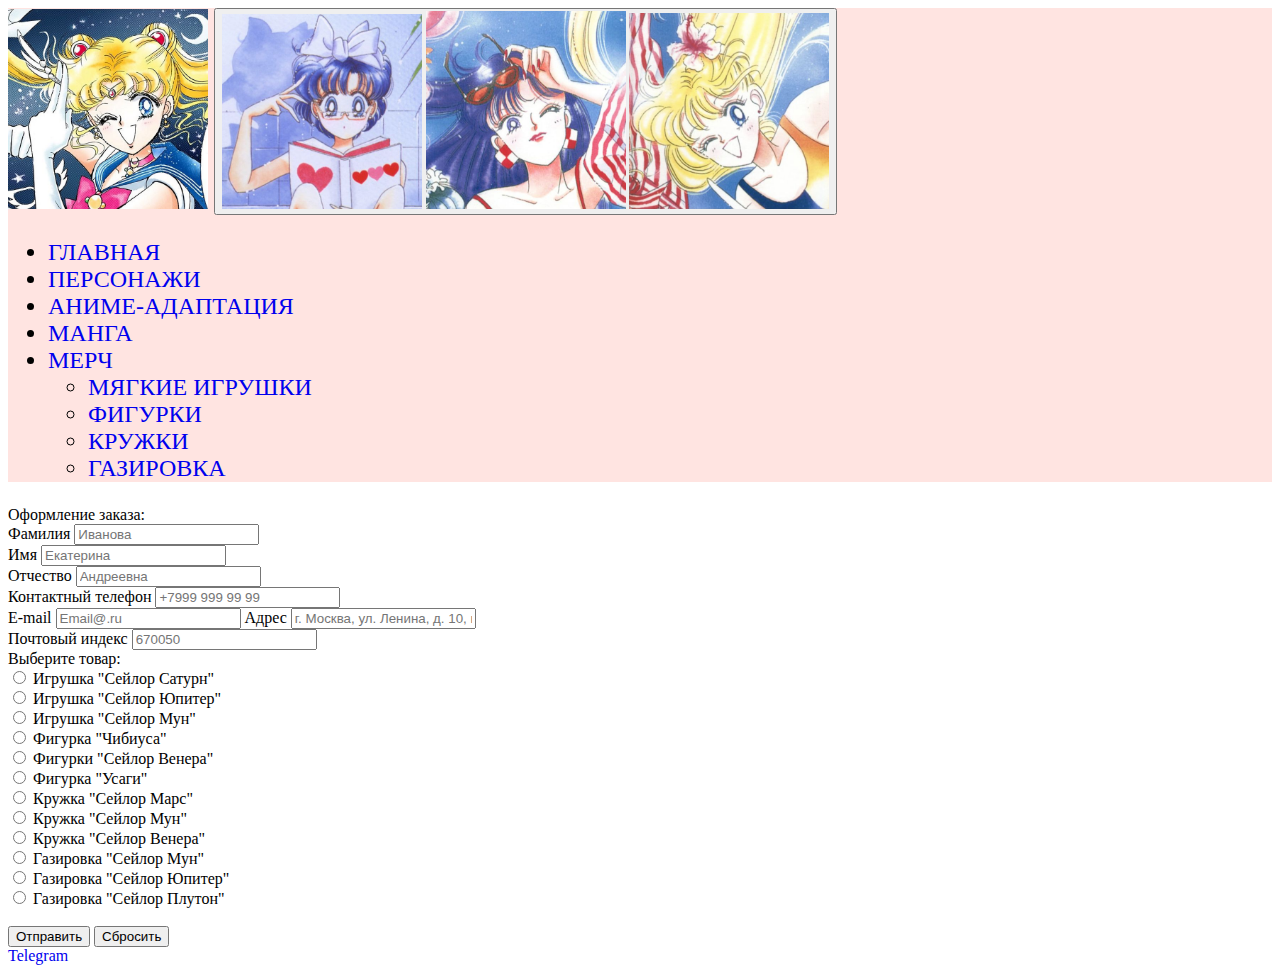
<file: test/order.html>
<!DOCTYPE html>
<html lang="en">
<head>
    <meta name="viewport" content="width=device-width, initial-scale=1">
    <meta http-equiv="Content-Type" content="text/html; charset=utf-8">
    <link href="https://cdn.jsdelivr.net/npm/bootstrap@5.3.0/dist/css/bootstrap.min.css" rel="stylesheet" integrity="sha384-9ndCyUaIbzAi2FUVXJi0CjmCapSmO7SnpJef0486qhLnuZ2cdeRhO02iuK6FUUVM" crossorigin="anonymous">
    <script defer src="https://cdn.jsdelivr.net/npm/bootstrap@5.3.0/dist/js/bootstrap.bundle.min.js" integrity="sha384-geWF76RCwLtnZ8qwWowPQNguL3RmwHVBC9FhGdlKrxdiJJigb/j/68SIy3Te4Bkz" crossorigin="anonymous"></script>
    <link href = "style.css" rel = "stylesheet">
    <title>Оформить заказ</title>
</head>
<body>
<header>
        <nav class="navbar navbar-expand-lg bg-body-tertiary">
  <div class="container-fluid">
     <img src="bg.jpg" width="200px">
    <button class="navbar-toggler" type="button" data-bs-toggle="collapse" data-bs-target="#navbarNavDropdown" aria-controls="navbarNavDropdown" aria-expanded="false" aria-label="Toggle navigation">
        <img src="bg2.jpg" width="200px">
        <img src="bg3.jpg" width="200px">
        <img src="bg4.jpg" width="200px">
      <span class="navbar-toggler-icon"></span>
    </button>
    <div class="collapse navbar-collapse" id="navbarNavDropdown">
      <ul class="navbar-nav">
        <li class="nav-item">
          <a class="nav-link" href="index.html">Главная</a>
        </li>
        <li class="nav-item">
          <a class="nav-link" href="characters.html">Персонажи</a>
        </li>
        <li class="nav-item">
          <a class="nav-link" href="seasons_anime.html">Аниме-адаптация</a>
        </li>
         <li class="nav-item">
          <a class="nav-link" href="manga.html">Манга</a>
        </li>
        <li class="nav-item dropdown">
          <a class="nav-link active"  href="shop.html" role="button" data-bs-toggle="dropdown" aria-expanded="false">
            Мерч
          </a>
          <ul class="dropdown-menu">
            <li><a class="dropdown-item" href="shop.html#toys">Мягкие игрушки</a></li>
            <li><a class="dropdown-item" href="shop.html#figurines">Фигурки</a></li>
            <li><a class="dropdown-item" href="shop.html#cups">Кружки</a></li>
            <li><a class="dropdown-item" href="shop.html#gas">Газировка</a></li>
          </ul>
        </li>
      </ul>
    </div>
  </div>
</nav>
</header>
<main>
    <form action="https://www.yandex.ru/search?" method = "get" target="_blank">
        <div class = "placing">
                Оформление заказа:
            </div>
    <div class="input-group mb-3">
  <span class="input-group-text" id="basic-addon1">Фамилия</span>
  <input type="text" class="form-control" placeholder="Иванова" name="Иванова" aria-describedby="basic-addon1">
</div>
<div class="input-group mb-3">
    <span class="input-group-text" id="basic-addon2">Имя</span>
  <input type="text" class="form-control" placeholder="Екатерина" name="Екатерина" aria-describedby="basic-addon2">
</div>
<div class="mb-3">
  <div class="input-group">
    <span class="input-group-text" id="basic-addon3">Отчество</span>
    <input type="text" class="form-control" placeholder="Андреевна" name="Андреевна" id="basic-url" aria-describedby="basic-addon3 basic-addon4">
  </div>
</div>
<div class="input-group mb-3">
  <span class="input-group-text">Контактный телефон</span>
  <input type="number" class="form-control" placeholder="+7999 999 99 99" name="+7999 999 99 99">
</div>

<div class="input-group mb-3">
  <span class="input-group-text">E-mail</span>
    <input type="text" class="form-control" placeholder="Email@.ru" name="Email.ru">
  <span class="input-group-text">Адрес</span>
  <input type="text" class="form-control" placeholder="г. Москва, ул. Ленина, д. 10, кв. 56" name="г. Москва, ул. Ленина, д. 10, кв. 56">
</div>

<div class="input-group mb-3">
  <span class="input-group-text">Почтовый индекс</span>
  <input type="number" class="form-control" placeholder="670050" name="670050">
</div>
        <div class = "placing">
                Выберите товар:
            </div>
        <div class="form-check form-check-inline">
  <input class="form-check-input" type="radio" name='Игрушка "Сейлор Сатурн"' id="inlineRadio1" value="option1">
  <label class="form-check-label" for="inlineRadio1">Игрушка "Сейлор Сатурн"</label>
</div>
<div class="form-check form-check-inline">
  <input class="form-check-input" type="radio" name='Игрушка "Сейлор Юпитер"' id="inlineRadio2" value="option2">
  <label class="form-check-label" for="inlineRadio2">Игрушка "Сейлор Юпитер"</label>
</div>
<div class="form-check form-check-inline">
  <input class="form-check-input" type="radio" name='Игрушка "Сейлор Мун"' id="inlineRadio3" value="option3">
  <label class="form-check-label" for="inlineRadio3">Игрушка "Сейлор Мун"</label>
</div>
        <div class="form-check form-check-inline">
  <input class="form-check-input" type="radio" name='Фигурка "Чибиуса"' id="inlineRadio4" value="option1">
  <label class="form-check-label" for="inlineRadio1">Фигурка "Чибиуса"</label>
</div>
<div class="form-check form-check-inline">
  <input class="form-check-input" type="radio" name='Фигурки "Сейлор Венера"' id="inlineRadio5" value="option2">
  <label class="form-check-label" for="inlineRadio2">Фигурки "Сейлор Венера"</label>
</div>
<div class="form-check form-check-inline">
  <input class="form-check-input" type="radio" name='Фигурка "Усаги"' id="inlineRadio6" value="option3">
  <label class="form-check-label" for="inlineRadio3">Фигурка "Усаги"</label>
</div>
          <input class="form-check-input" type="radio" name='Кружка "Сейлор Марс"' id="inlineRadio7" value="option1">
  <label class="form-check-label" for="inlineRadio1">Кружка "Сейлор Марс"</label>
</div>
<div class="form-check form-check-inline">
  <input class="form-check-input" type="radio" name='Кружка "Сейлор Мун"' id="inlineRadio8" value="option2">
  <label class="form-check-label" for="inlineRadio2">Кружка "Сейлор Мун"</label>
</div>
<div class="form-check form-check-inline">
  <input class="form-check-input" type="radio" name='Кружка "Сейлор Венера"' id="inlineRadio9" value="option3">
  <label class="form-check-label" for="inlineRadio3">Кружка "Сейлор Венера"</label>
</div>
        <div class="form-check form-check-inline">
  <input class="form-check-input" type="radio" name='Газировка "Сейлор Мун"' id="inlineRadio10" value="option1">
  <label class="form-check-label" for="inlineRadio1">Газировка "Сейлор Мун"</label>
</div>
<div class="form-check form-check-inline">
  <input class="form-check-input" type="radio" name='Газировка "Сейлор Юпитер"' id="inlineRadio11" value="option2">
  <label class="form-check-label" for="inlineRadio2">Газировка "Сейлор Юпитер"</label>
</div>
<div class="form-check form-check-inline">
  <input class="form-check-input" type="radio" name='Газировка "Сейлор Плутон"' id="inlineRadio12" value="option3">
  <label class="form-check-label" for="inlineRadio3">Газировка "Сейлор Плутон"</label>
</div>
        <input type="hidden" id="custID" name="custId" value="3487">
        <br>
        <input class="btn btn-primary" type="submit" value="Отправить">
        <input class="btn btn-primary" type="reset" value="Сбросить">
    </form>
</main>
<footer>
    <div class="card text-center">
        <div class="card-body">
            <a href="https://t.me/vrnkkkk" class="btn btn-primary" target="_blank">Telegram</a>
        </div>
    </div>
</footer>
</body>
</html>
</file>
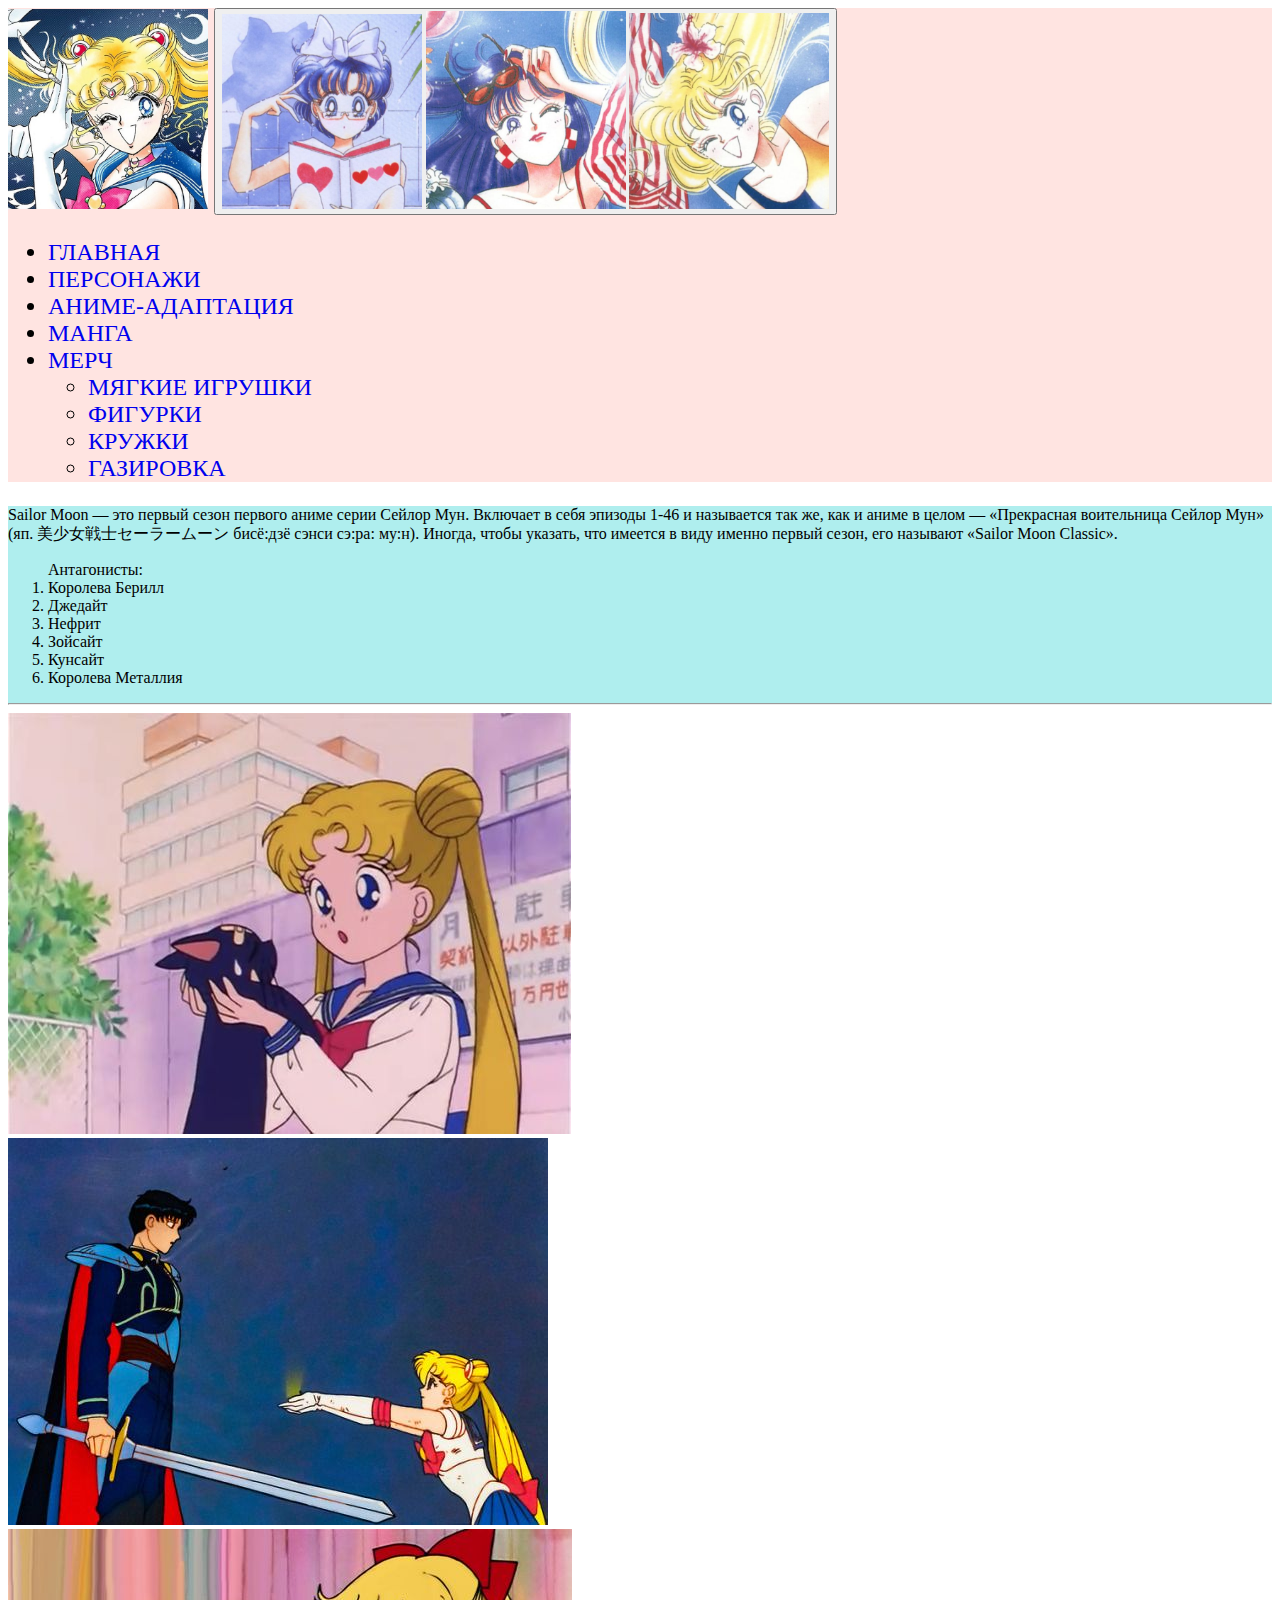
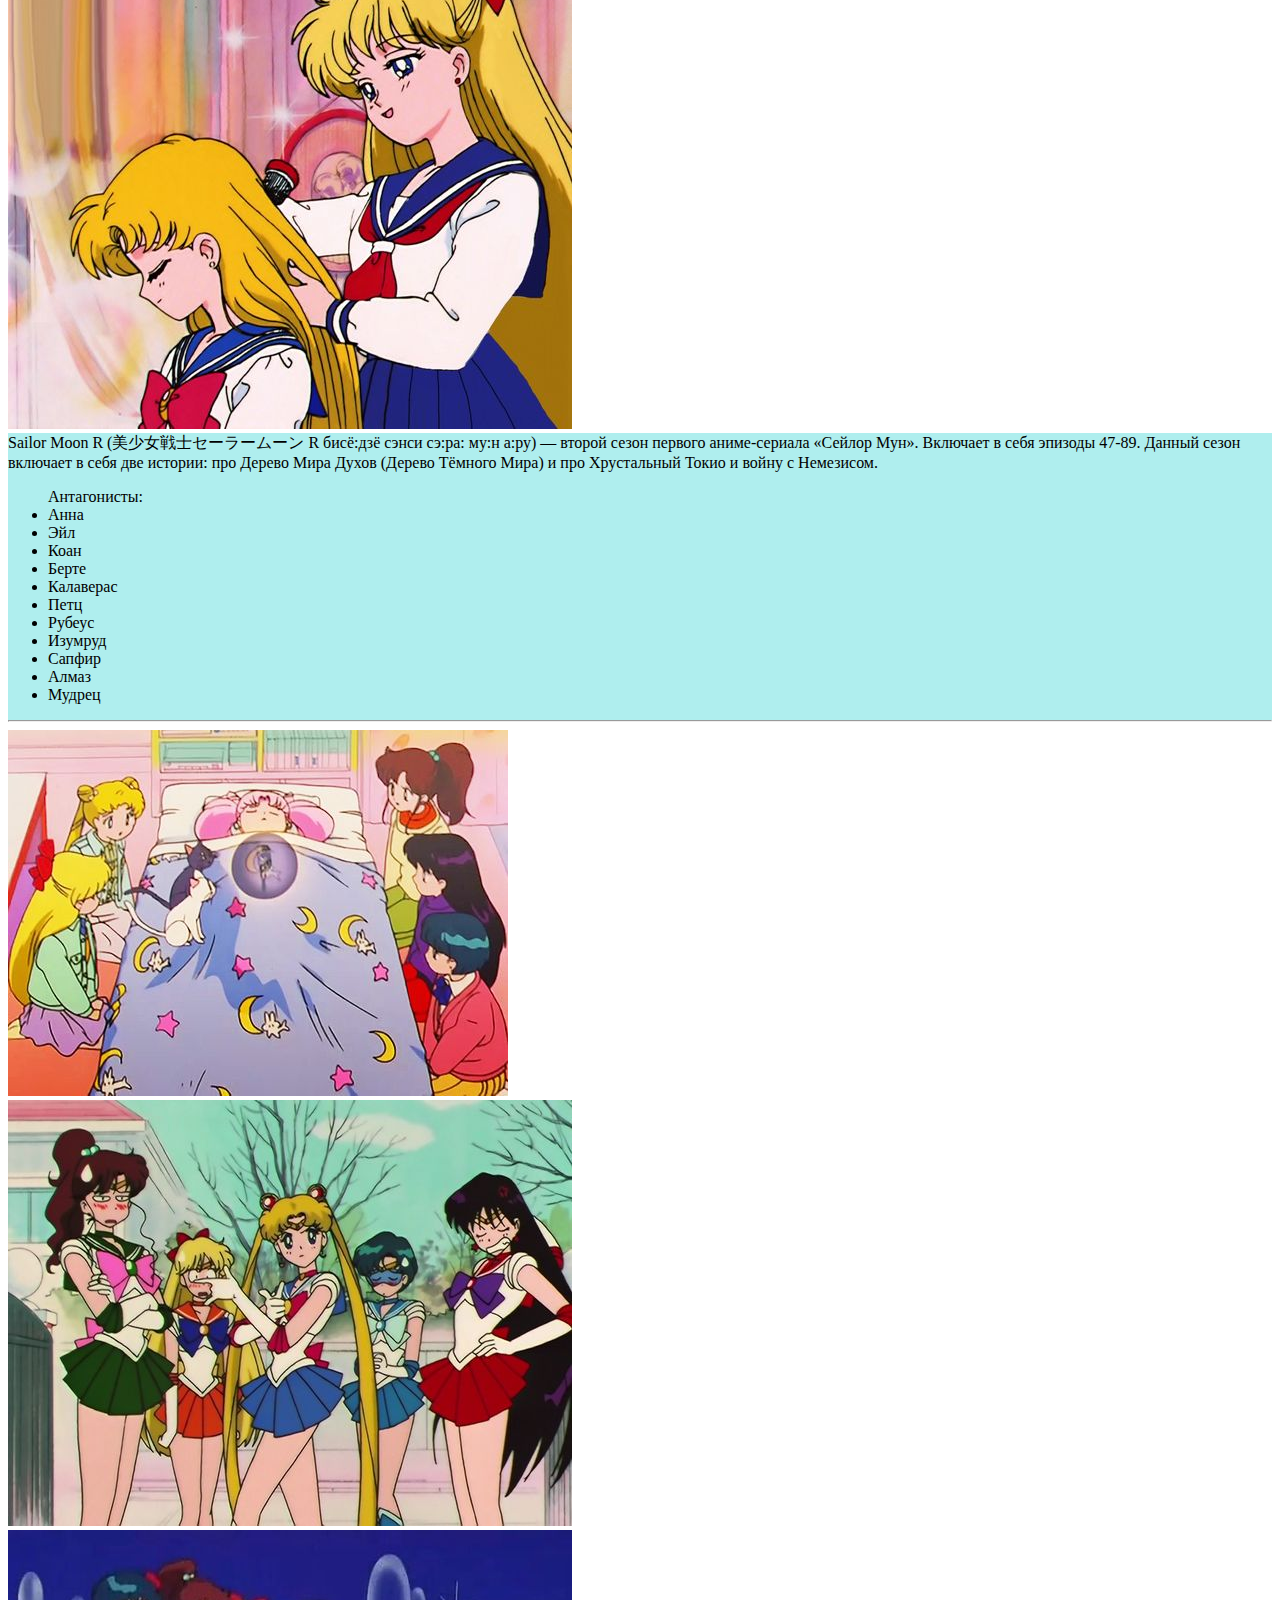
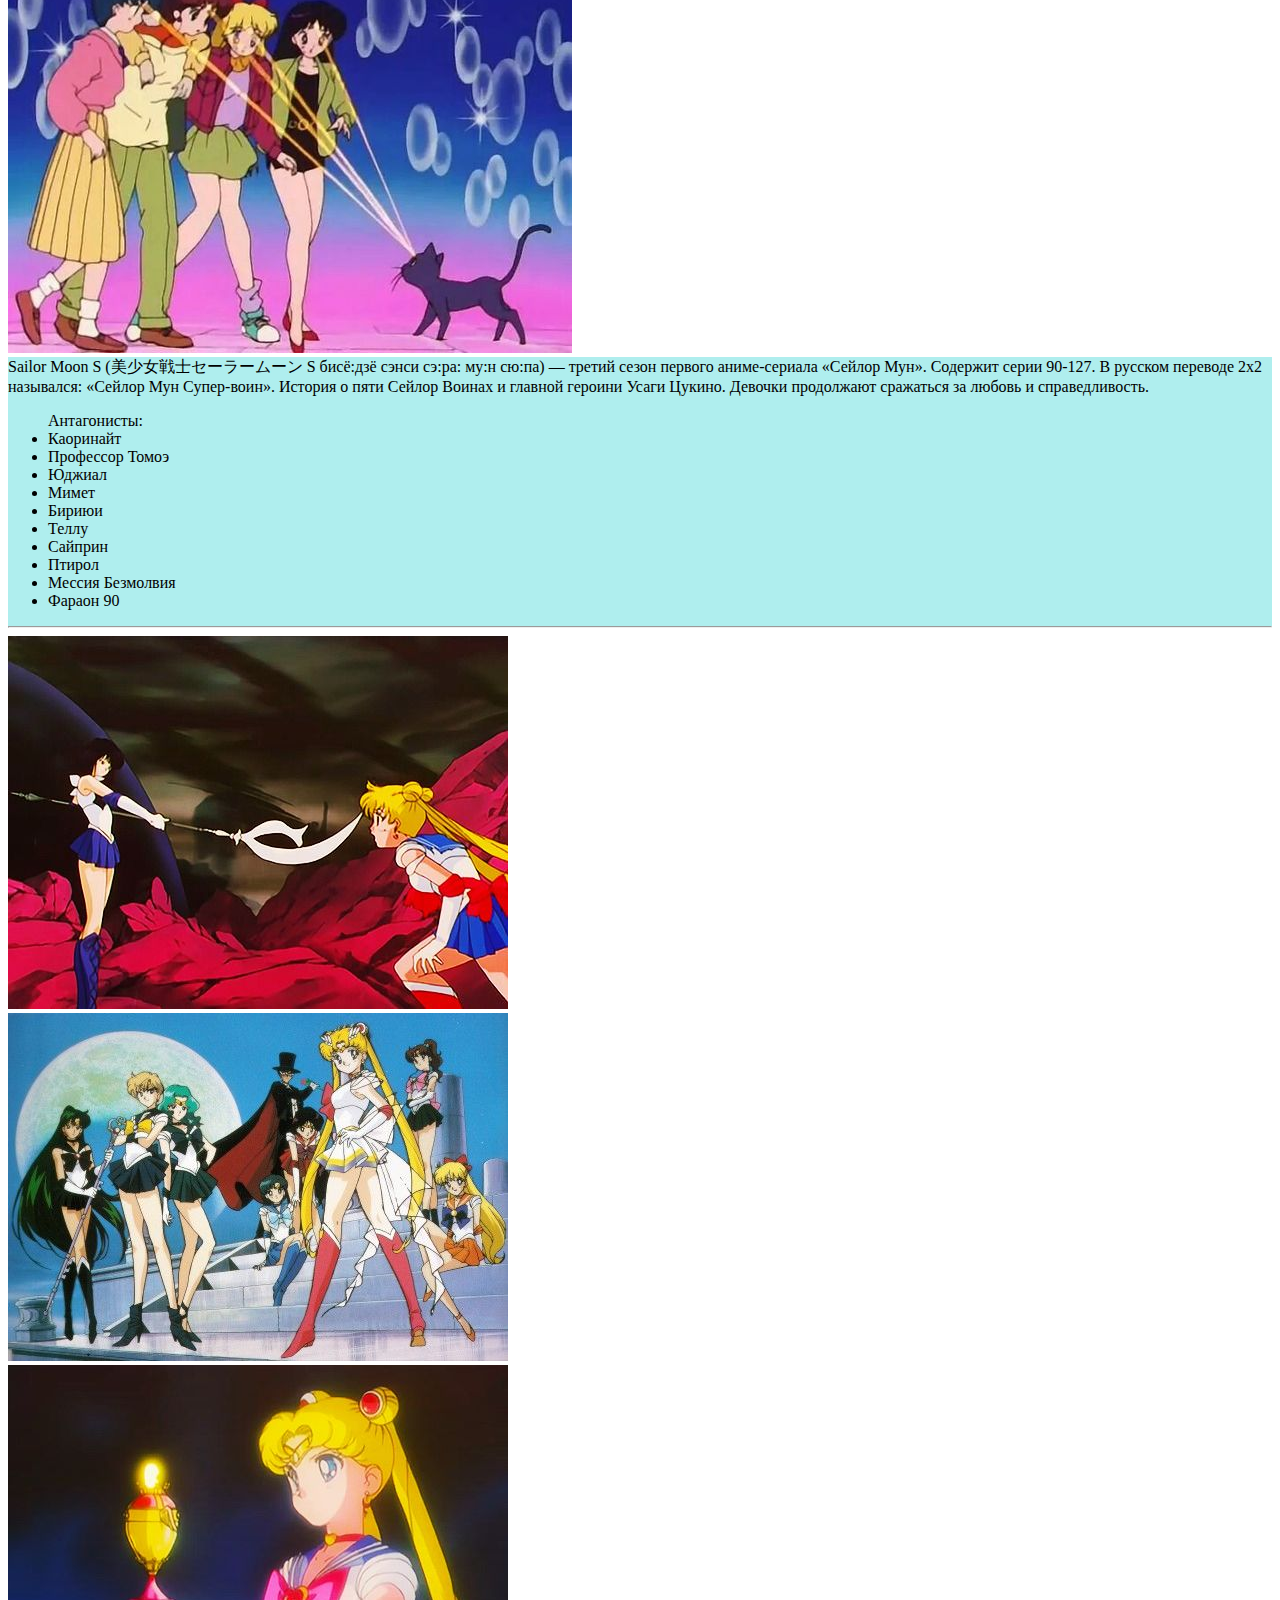
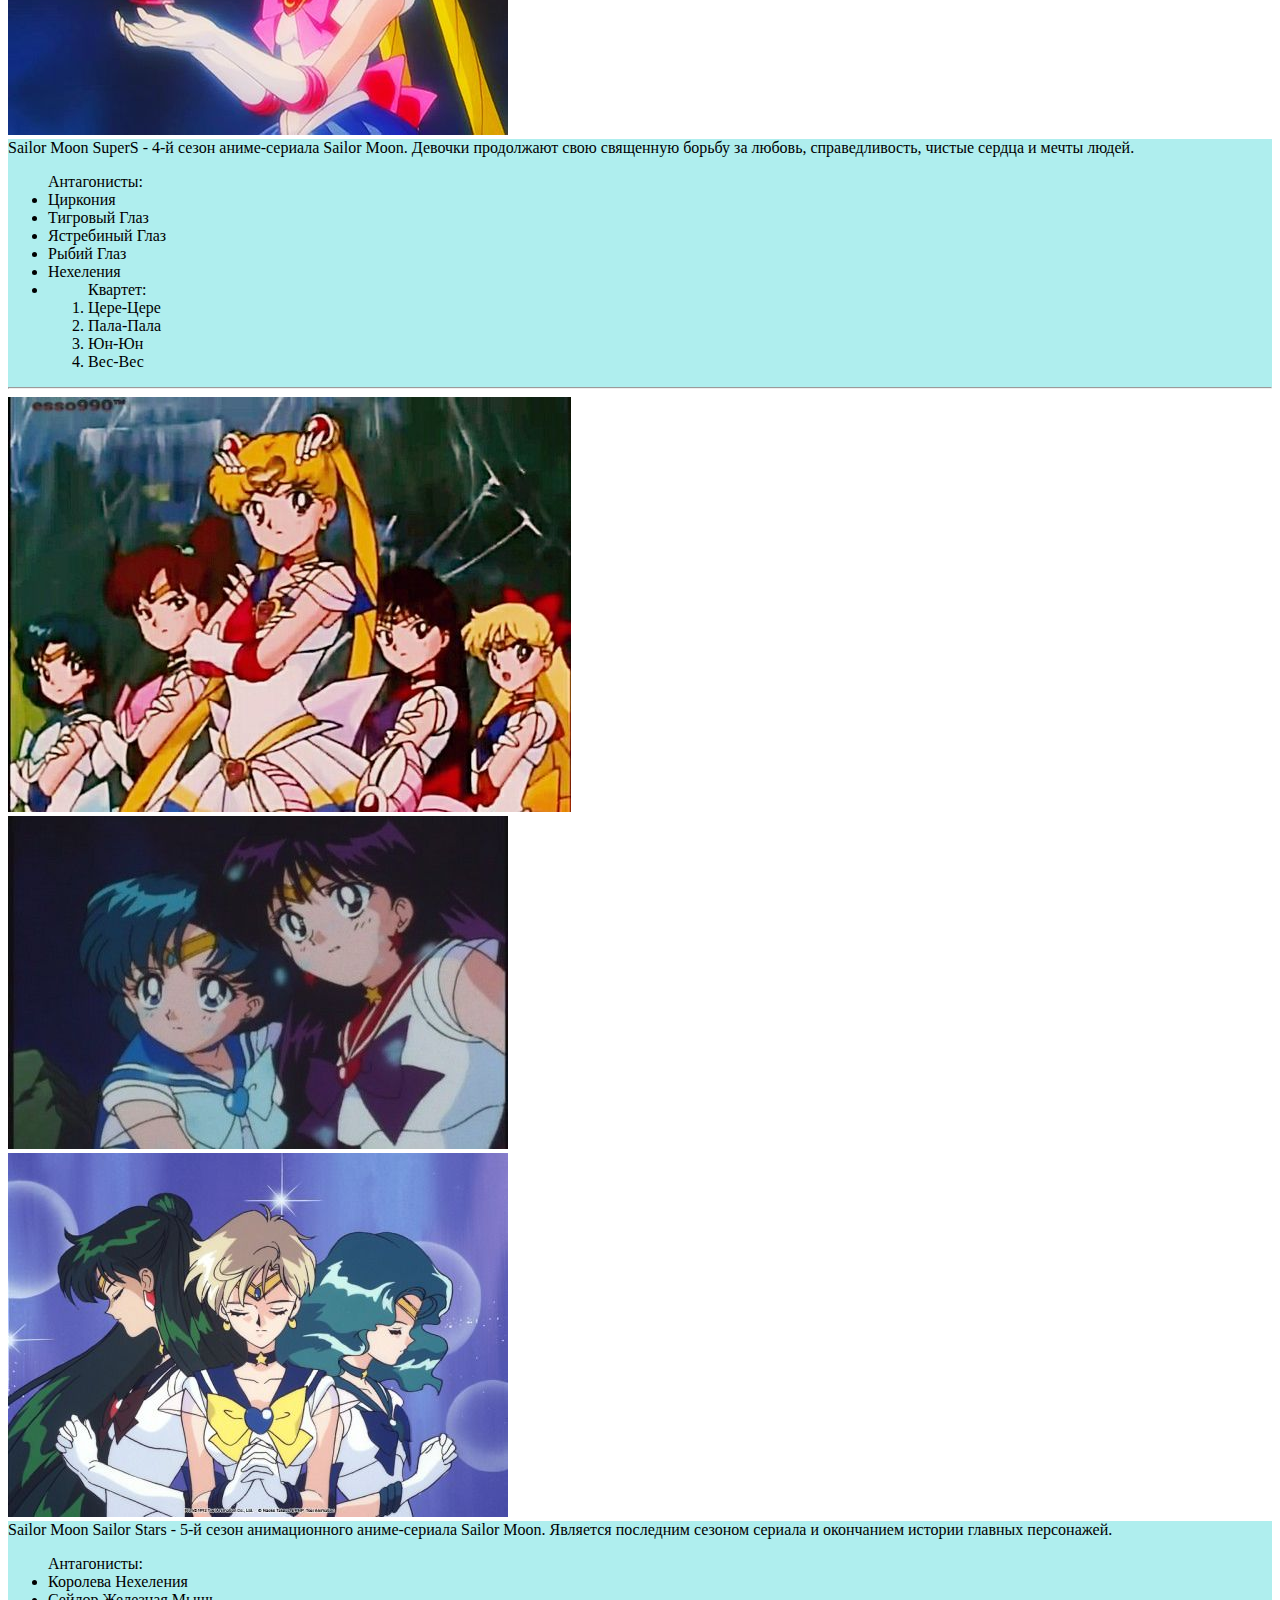
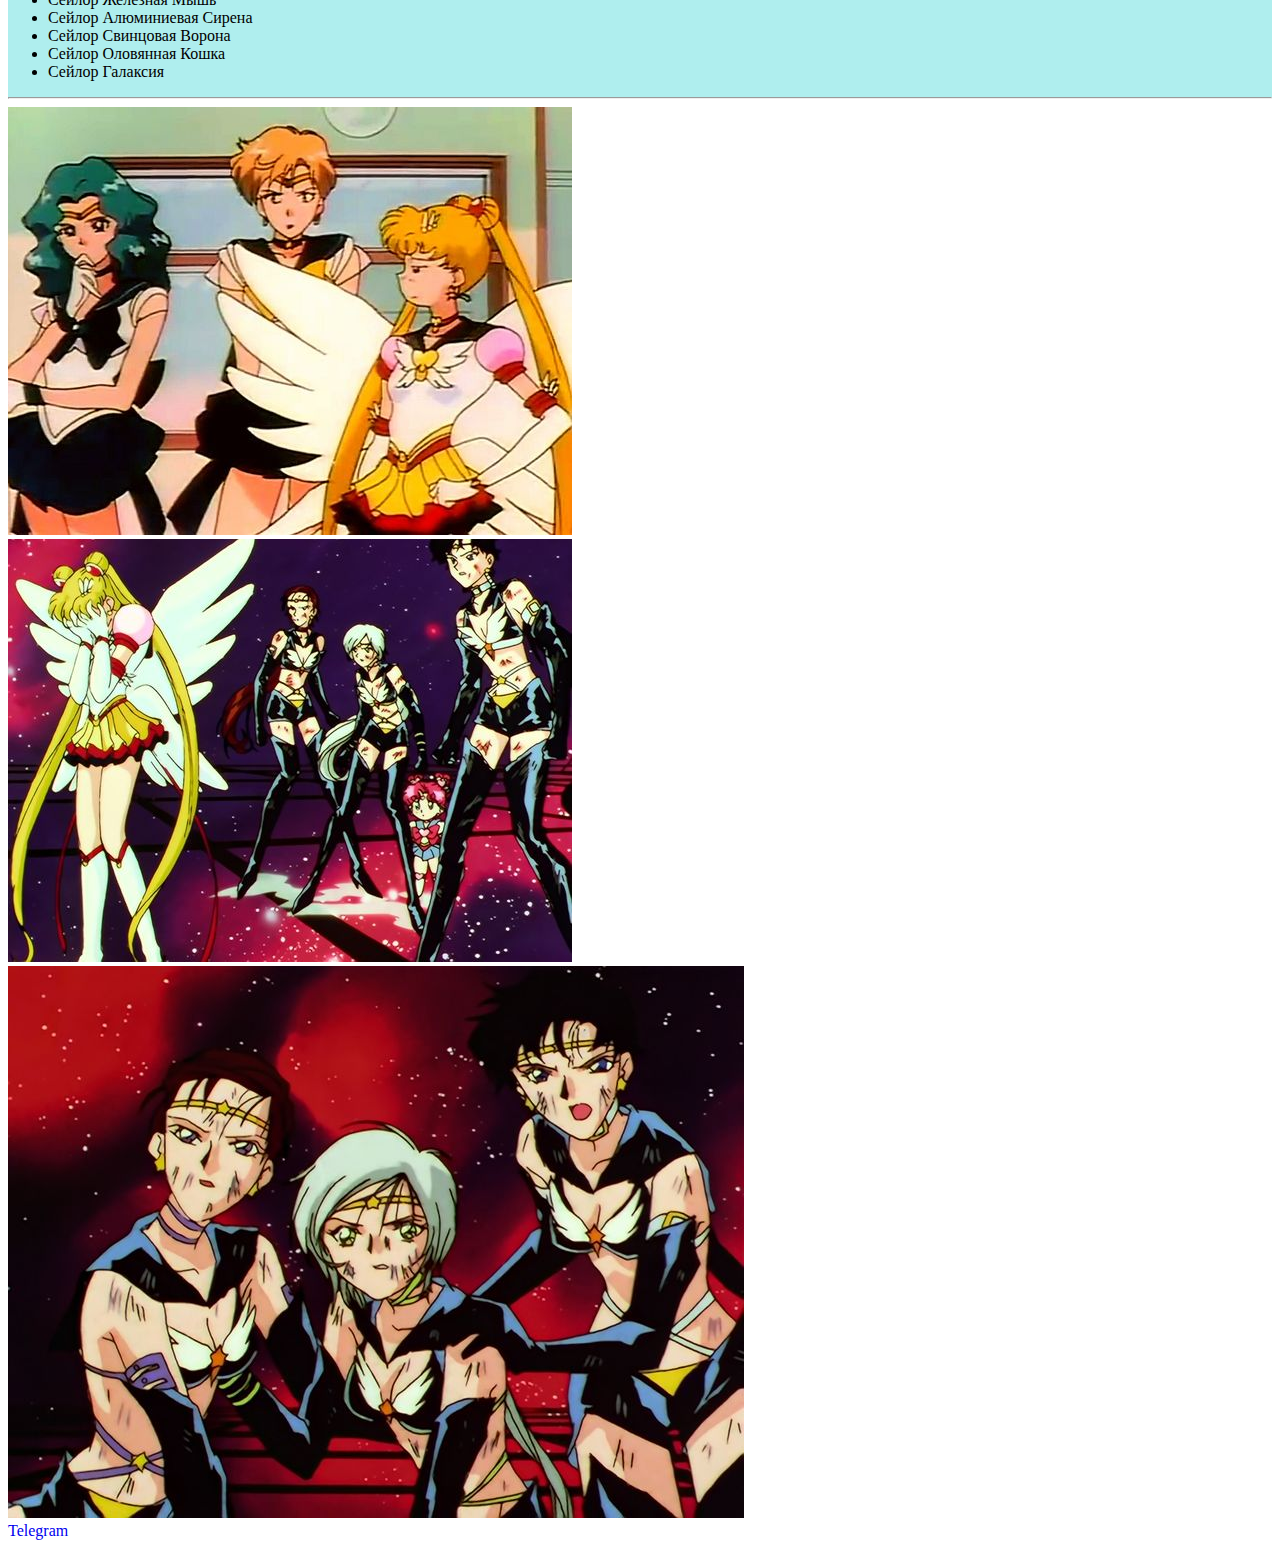
<file: test/seasons_anime.html>
<!DOCTYPE html>
<html lang="en">
<head>
    <meta charset="UTF-8">
    <meta name="viewport" content="width=device-width, initial-scale=1">
    <meta http-equiv="Content-Type" content="text/html; charset=utf-8">
    <link href="https://cdn.jsdelivr.net/npm/bootstrap@5.3.0/dist/css/bootstrap.min.css" rel="stylesheet" integrity="sha384-9ndCyUaIbzAi2FUVXJi0CjmCapSmO7SnpJef0486qhLnuZ2cdeRhO02iuK6FUUVM" crossorigin="anonymous">
    <script defer src="https://cdn.jsdelivr.net/npm/bootstrap@5.3.0/dist/js/bootstrap.bundle.min.js" integrity="sha384-geWF76RCwLtnZ8qwWowPQNguL3RmwHVBC9FhGdlKrxdiJJigb/j/68SIy3Te4Bkz" crossorigin="anonymous"></script>
    <link href = "style.css" rel = "stylesheet">
    <title>Аниме адаптация</title>
</head>
<body>
<header>
        <nav class="navbar navbar-expand-lg bg-body-tertiary">
  <div class="container-fluid">
     <img src="bg.jpg" width="200px">
    <button class="navbar-toggler" type="button" data-bs-toggle="collapse" data-bs-target="#navbarNavDropdown" aria-controls="navbarNavDropdown" aria-expanded="false" aria-label="Toggle navigation">
        <img src="bg2.jpg" width="200px">
        <img src="bg3.jpg" width="200px">
        <img src="bg4.jpg" width="200px">
      <span class="navbar-toggler-icon"></span>
    </button>
    <div class="collapse navbar-collapse" id="navbarNavDropdown">
      <ul class="navbar-nav">
        <li class="nav-item">
          <a class="nav-link" href="index.html">Главная</a>
        </li>
        <li class="nav-item">
          <a class="nav-link" href="characters.html">Персонажи</a>
        </li>
        <li class="nav-item">
          <a ca class="nav-link active" aria-current="page" href="seasons_anime.html">Аниме-адаптация</a>
        </li>
         <li class="nav-item">
          <a class="nav-link" href="manga.html">Манга</a>
        </li>
        <li class="nav-item dropdown">
          <a class="nav-link dropdown-toggle" href="shop.html" role="button" data-bs-toggle="dropdown" aria-expanded="false">
            Мерч
          </a>
          <ul class="dropdown-menu">
            <li><a class="dropdown-item" href="shop.html#toys">Мягкие игрушки</a></li>
            <li><a class="dropdown-item" href="shop.html#figurines">Фигурки</a></li>
            <li><a class="dropdown-item" href="shop.html#cups">Кружки</a></li>
            <li><a class="dropdown-item" href="shop.html#gas">Газировка</a></li>
          </ul>
        </li>
      </ul>
    </div>
  </div>
</nav>
</header>

<main>
    <div class="card" style="background-color: rgb(175, 238, 238);">
  <div class="card-body">
    Sailor Moon — это первый сезон первого аниме серии Сейлор Мун.
      Включает в себя эпизоды 1-46 и называется так же, как и аниме в целом — «Прекрасная воительница Сейлор Мун»
      (яп. 美少女戦士セーラームーン бисё:дзё сэнси сэ:ра: му:н). Иногда, чтобы указать, что имеется в виду именно первый сезон,
      его называют «Sailor Moon Classic».
       <ol>
                     Антагонисты:
                    <li>
                        Королева Берилл
                    </li>
                    <li>
                        Джедайт
                    </li>
                    <li>
                        Нефрит
                    </li>
                    <li>
                        Зойсайт
                    </li>
                    <li>
                        Кунсайт
                    </li>
                    <li>
                        Королева Металлия
                    </li>
                </ol>
  </div>
<hr>
    </div>
    <div class="row row-cols-1 row-cols-md-3 g-4">
  <div class="col">
    <div class="card h-100">
      <img src="s1.jpg" class="card-img-top">
    </div>
  </div>
  <div class="col">
    <div class="card h-100">
      <img src="s11.jpg" class="card-img-top">
    </div>
  </div>
  <div class="col">
    <div class="card h-100">
      <img src="s111.jpg" class="card-img-top" alt="...">
    </div>
  </div>
</div>
    <div class="card" style="background-color: rgb(175, 238, 238);">
  <div class="card-body">
    Sailor Moon R (美少女戦士セーラームーン R бисё:дзё сэнси сэ:ра: му:н а:ру) — второй сезон первого
      аниме-сериала «Сейлор Мун». Включает в себя эпизоды 47-89. Данный сезон включает в себя две истории:
      про Дерево Мира Духов (Дерево Тёмного Мира) и про Хрустальный Токио и войну с Немезисом.

                <ul>
                     Антагонисты:
                    <li>
                        Анна
                    </li>
                    <li>
                        Эйл
                    </li>
                    <li>
                        Коан
                    </li>
                    <li>
                       Берте
                    </li>
                    <li>
                        Калаверас
                    </li>
                    <li>
                        Петц
                    </li>
                    <li>
                        Рубеус
                    </li>
                    <li>
                        Изумруд
                    </li>
                    <li>
                        Сапфир
                    </li>
                    <li>
                       Алмаз
                    </li>
                    <li>
                        Мудрец
                    </li>
                </ul>
  </div>
<hr>
    </div>
    <div class="row row-cols-1 row-cols-md-3 g-4">
  <div class="col">
    <div class="card h-100">
      <img src="2.jpg" class="card-img-top">
    </div>
  </div>
  <div class="col">
    <div class="card h-100">
      <img src="22.jpg" class="card-img-top">
    </div>
  </div>
  <div class="col">
    <div class="card h-100">
      <img src="222.jpg" class="card-img-top" alt="...">
    </div>
  </div>
</div>
    <div class="card" style="background-color: rgb(175, 238, 238);">
    <div class="card-body">
     Sailor Moon S (美少女戦士セーラームーン S бисё:дзё сэнси сэ:ра: му:н сю:па) — третий сезон первого аниме-сериала «Сейлор Мун».
          Содержит серии 90-127. В русском переводе 2x2 назывался: «Сейлор Мун Супер-воин». История о пяти Сейлор Воинах и главной
          героини Усаги Цукино. Девочки продолжают сражаться за любовь и справедливость.
                <ul>
                     Антагонисты:
                    <li>
                        Каоринайт
                    </li>
                    <li>
                        Профессор Томоэ
                    </li>
                    <li>
                        Юджиал
                    </li>
                    <li>
                       Мимет
                    </li>
                    <li>
                        Бириюи
                    </li>
                    <li>
                        Теллу
                    </li>
                    <li>
                        Сайприн
                    </li>
                    <li>
                        Птирол
                    </li>
                    <li>
                        Мессия Безмолвия
                    </li>
                    <li>
                       Фараон 90
                    </li>
                </ul>
  </div>
<hr>
    </div>
    <div class="row row-cols-1 row-cols-md-3 g-4">
  <div class="col">
    <div class="card h-100">
      <img src="s3.jpg" class="card-img-top">
    </div>
  </div>
  <div class="col">
    <div class="card h-100">
      <img src="s33.jpg" class="card-img-top">
    </div>
  </div>
  <div class="col">
    <div class="card h-100">
      <img src="s333.jpg" class="card-img-top" alt="...">
    </div>
  </div>
</div>
    <div class="card" style="background-color: rgb(175, 238, 238);">
    <div class="card-body">
     Sailor Moon SuperS - 4-й сезон аниме-сериала Sailor Moon.
        Девочки продолжают свою священную борьбу за любовь, справедливость, чистые сердца и мечты людей.
                <ul>
                     Антагонисты:
                    <li>
                        Циркония
                    </li>
                    <li>
                        Тигровый Глаз
                    </li>
                    <li>
                        Ястребиный Глаз
                    </li>
                    <li>
                       Рыбий Глаз
                    </li>
                    <li>
                        Нехеления
                    </li>
                    <li>
                        <ol>
                            Квартет:
                            <li>
                            Цере-Цере
                        </li>
                            <li>
                            Пала-Пала
                         </li>
                            <li>
                            Юн-Юн
                            </li>
                        <li>
                            Вес-Вес
                        </li>
                        </ol>
                    </li>
                </ul>
  </div>
<hr>
    </div>
    <div class="row row-cols-1 row-cols-md-3 g-4">
  <div class="col">
    <div class="card h-100">
      <img src="s4.jpg" class="card-img-top">
    </div>
  </div>
  <div class="col">
    <div class="card h-100">
      <img src="s44.jpg" class="card-img-top">
    </div>
  </div>
  <div class="col">
    <div class="card h-100">
      <img src="s444.jpg" class="card-img-top" alt="...">
    </div>
  </div>
</div>
    <div class="card" style="background-color: rgb(175, 238, 238);">
    <div class="card-body">
     Sailor Moon Sailor Stars - 5-й сезон анимационного аниме-сериала Sailor Moon.
        Является последним сезоном сериала и окончанием истории главных персонажей.
                    <ul>
                     Антагонисты:
                    <li>
                        Королева Нехеления
                    </li>
                    <li>
                        Сейлор Железная Мышь
                    </li>
                    <li>
                        Сейлор Алюминиевая Сирена
                    </li>
                    <li>
                       Сейлор Свинцовая Ворона
                    </li>
                    <li>
                        Сейлор Оловянная Кошка
                    </li>
                    <li>
                        Сейлор Галаксия
                    </li>
                </ul>
  </div>
<hr>
    </div>
    <div class="row row-cols-1 row-cols-md-3 g-4">
  <div class="col">
    <div class="card h-100">
      <img src="s5.jpg" class="card-img-top">
    </div>
  </div>
  <div class="col">
    <div class="card h-100">
      <img src="s55.jpg" class="card-img-top">
    </div>
  </div>
  <div class="col">
    <div class="card h-100">
      <img src="s555.jpg" class="card-img-top" alt="...">
    </div>
  </div>
</div>
</main>
<footer>
    <div class="card text-center">
        <div class="card-body">
            <a href="https://t.me/vrnkkkk" class="btn btn-primary" target="_blank">Telegram</a>
        </div>
    </div>
</footer>
</body>
</html>
</file>
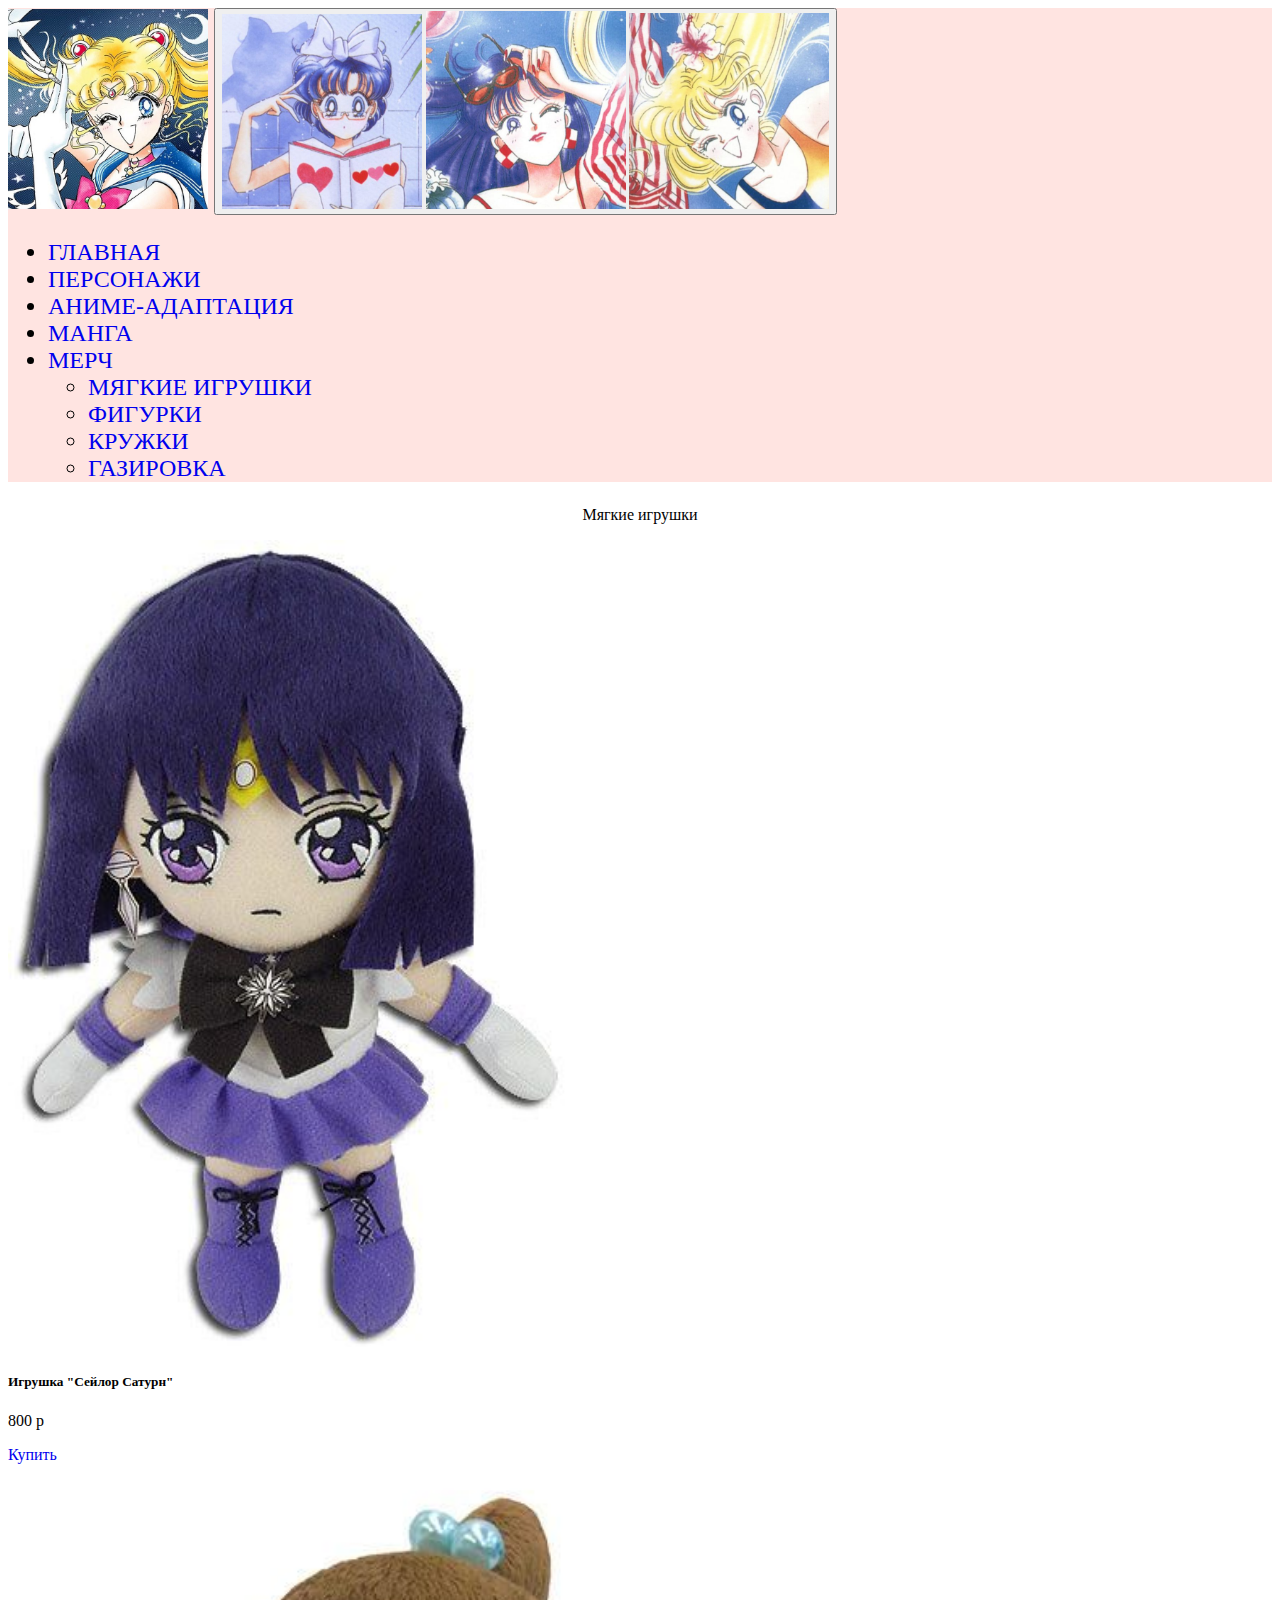
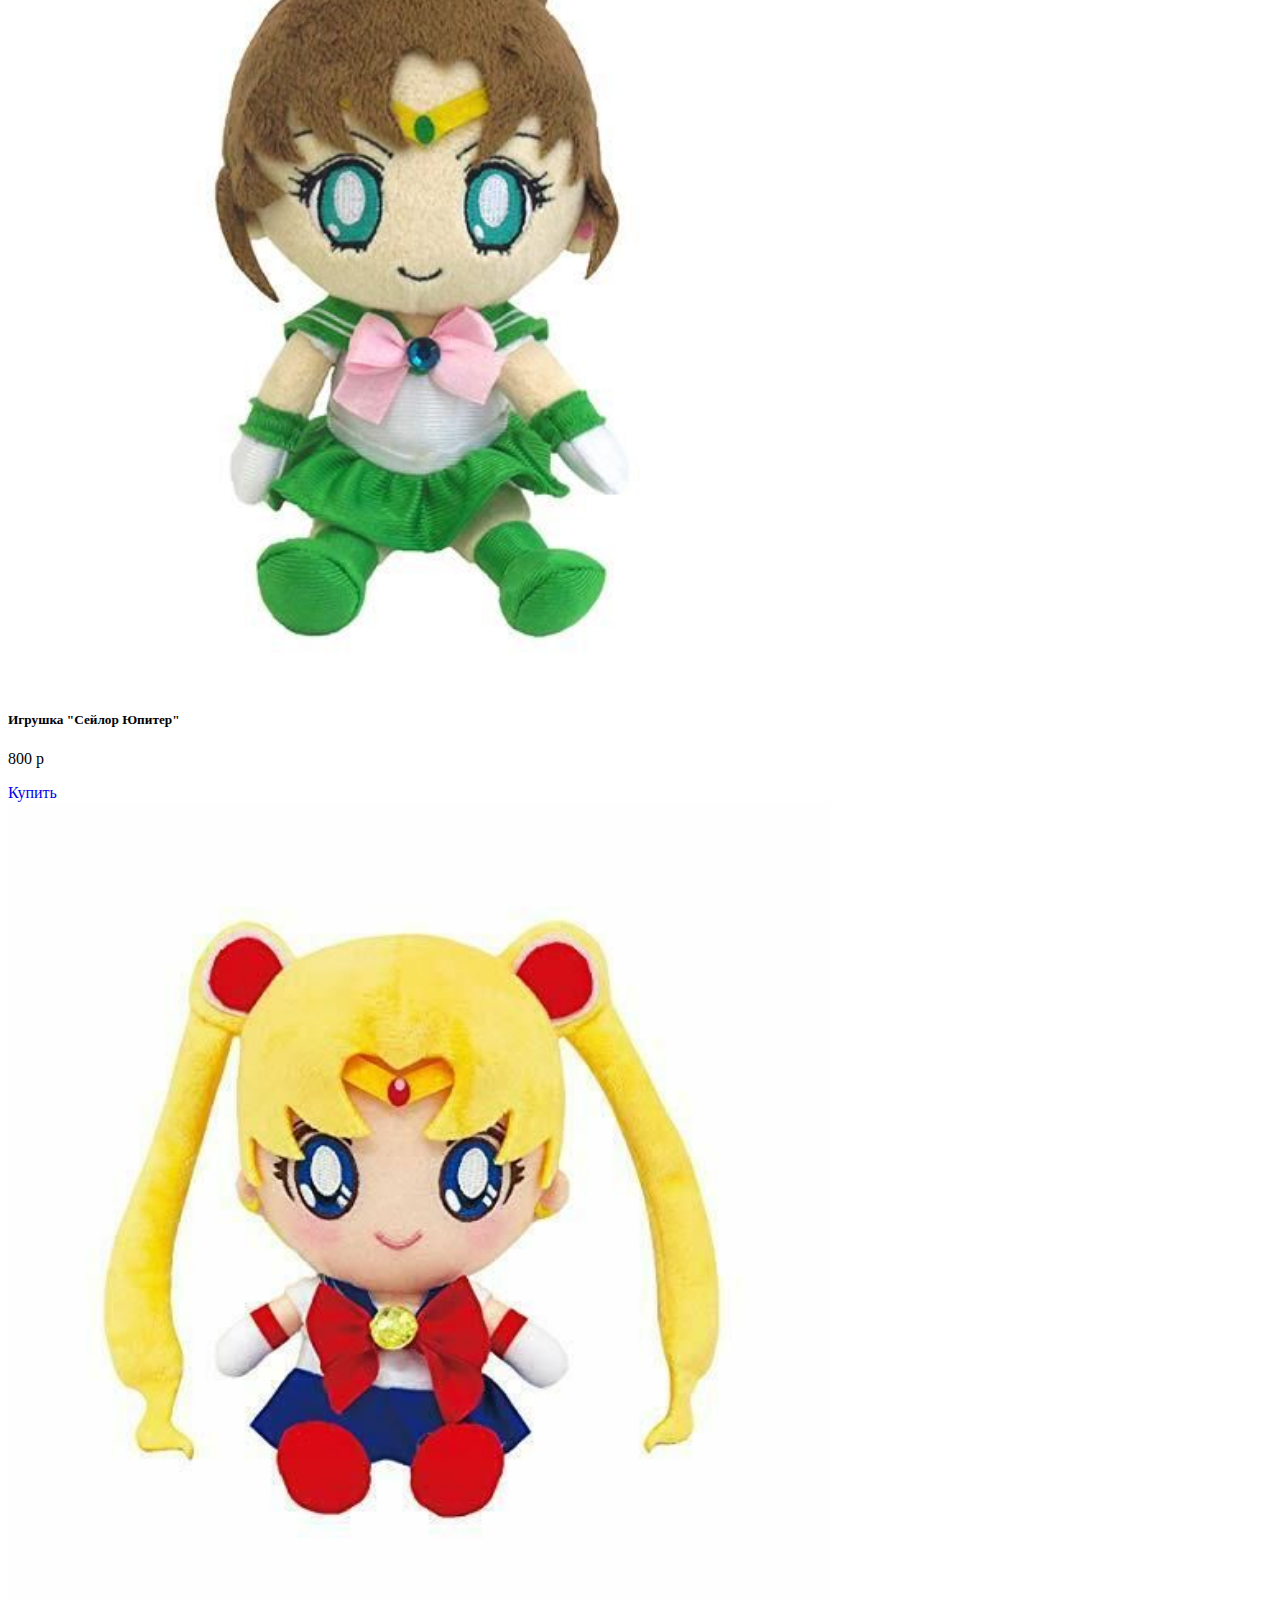
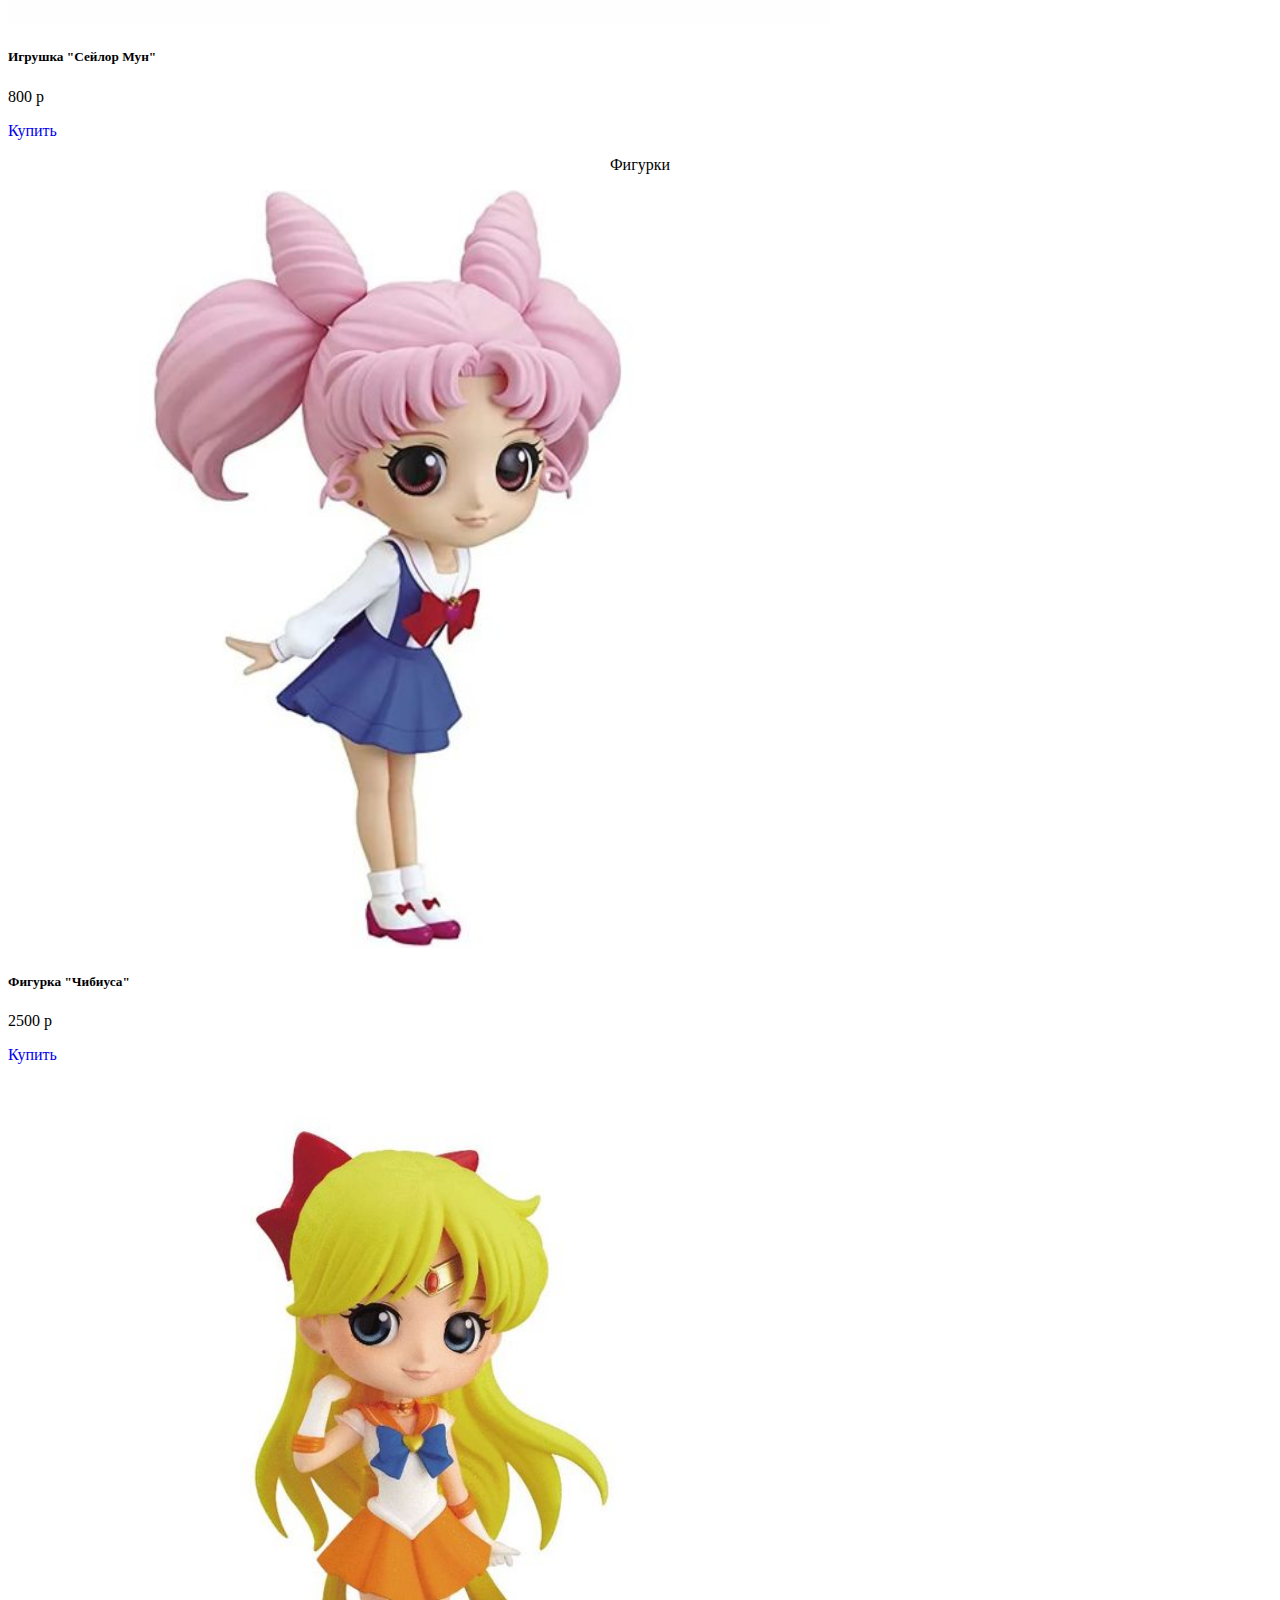
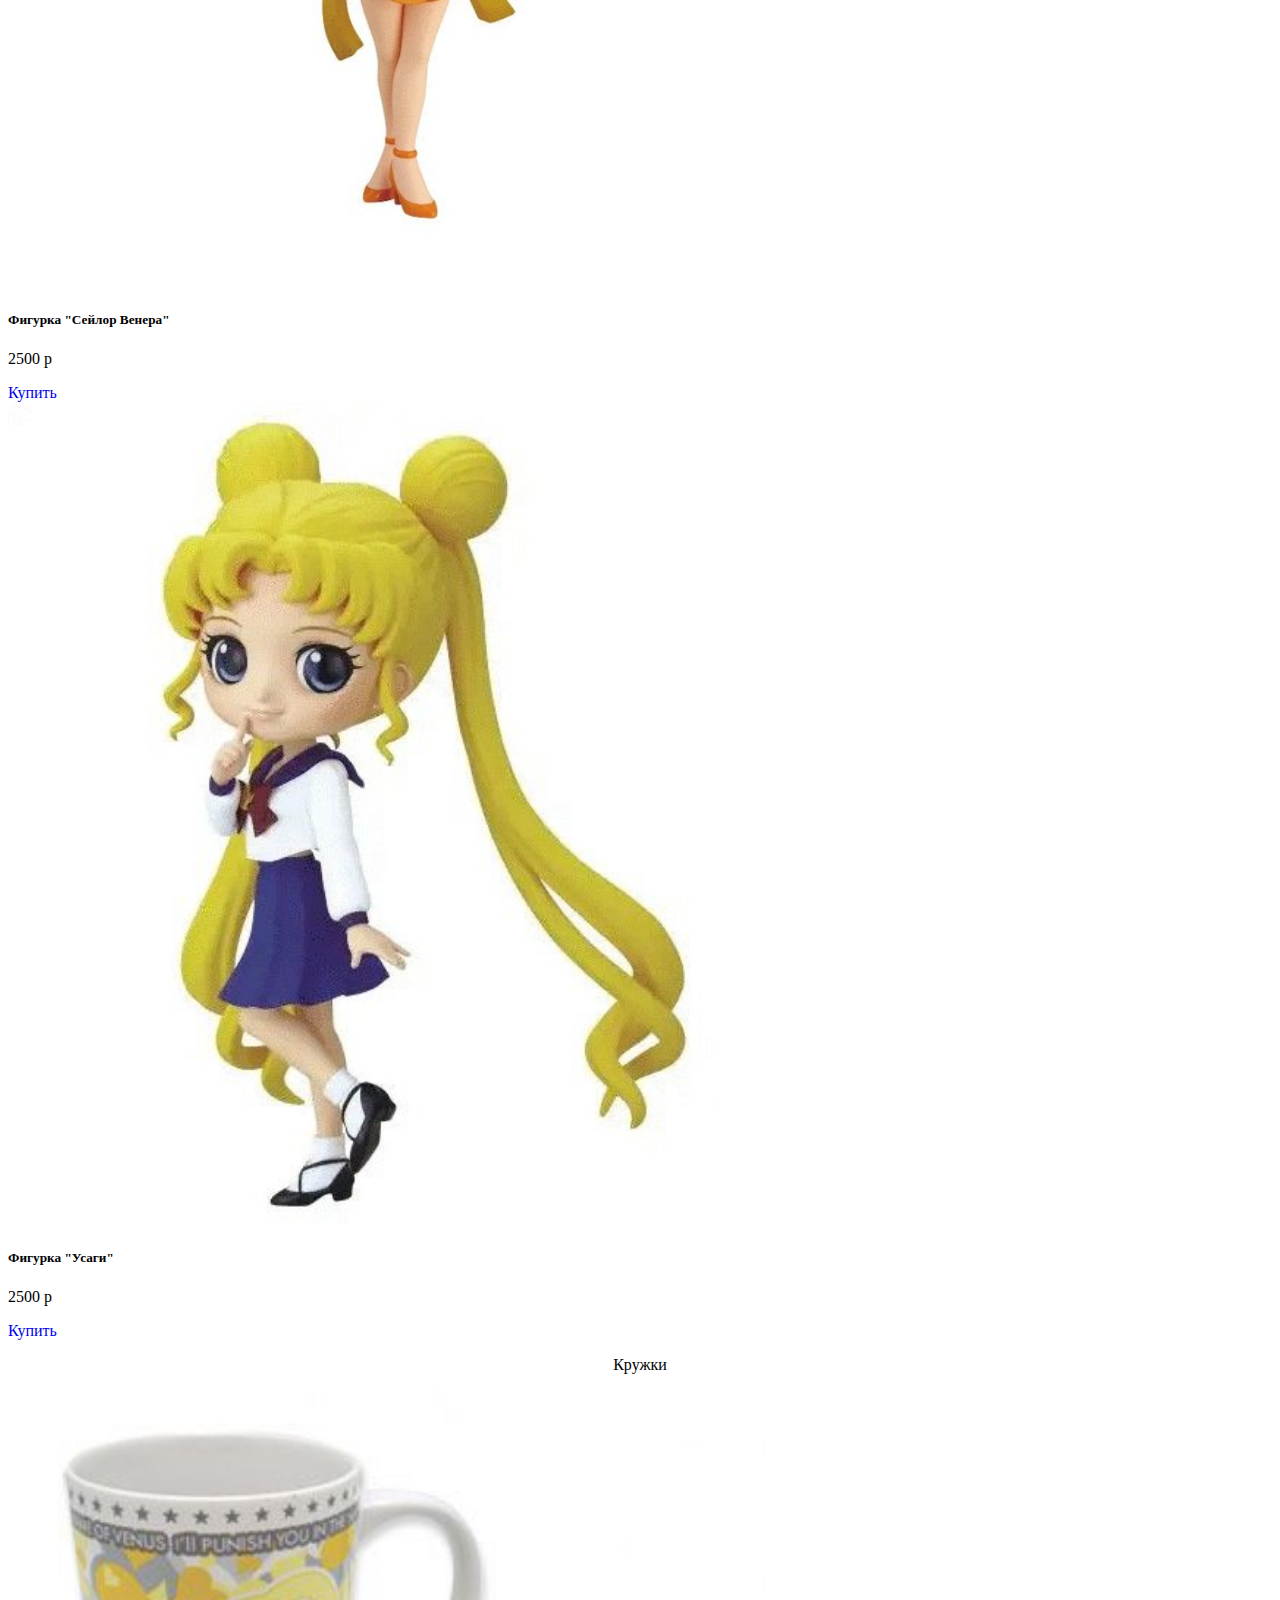
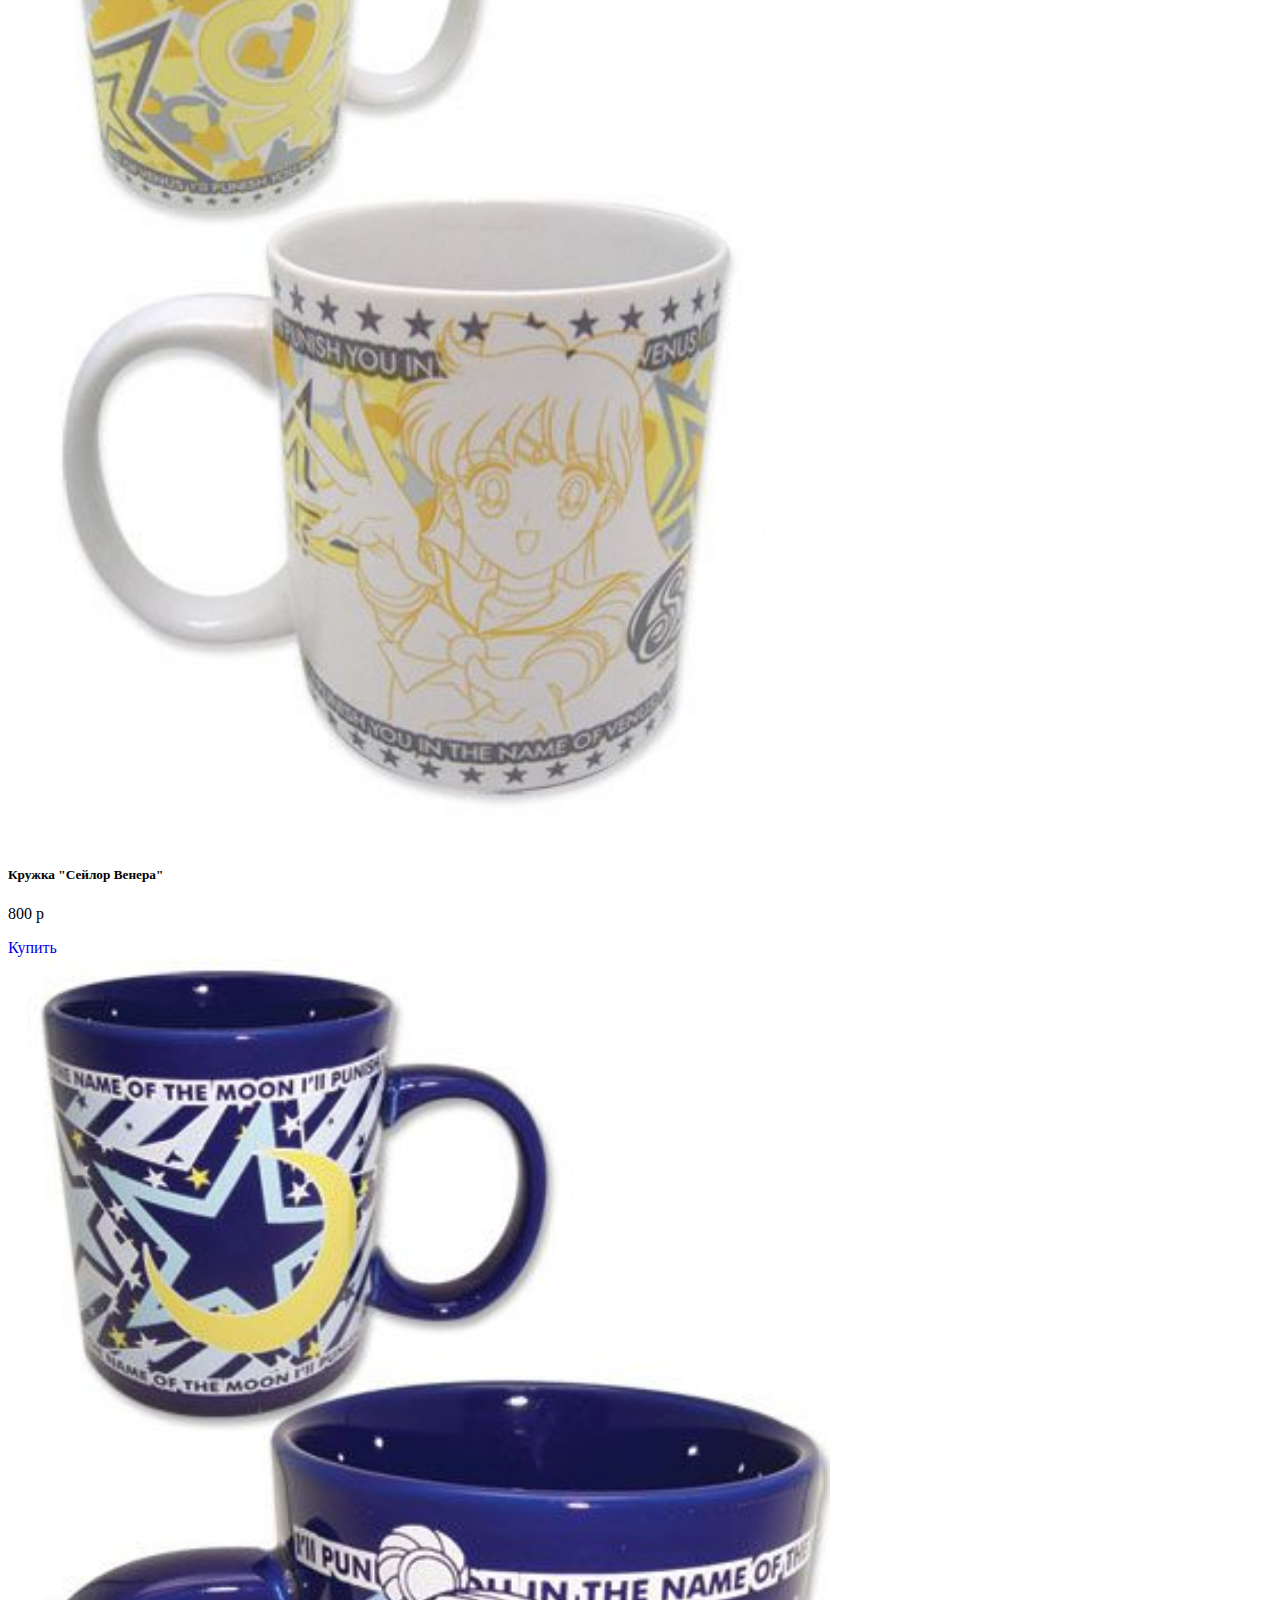
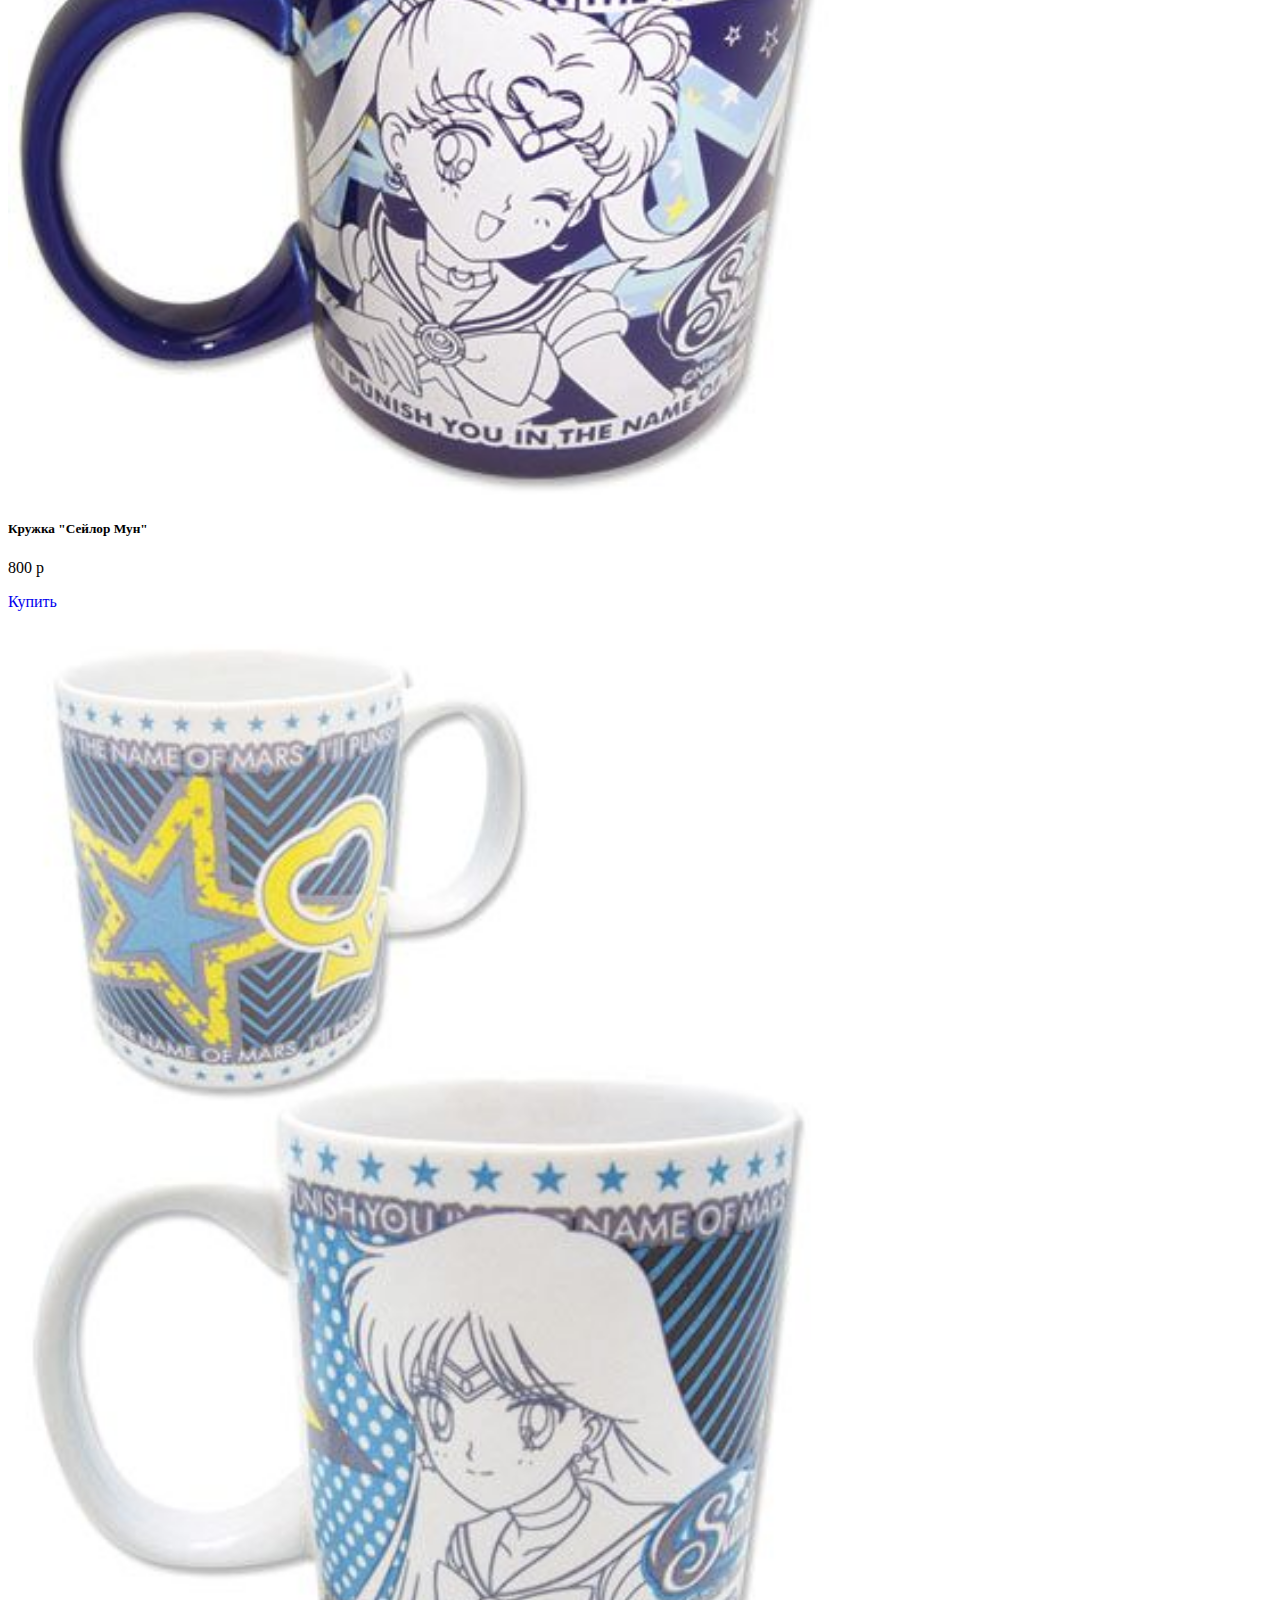
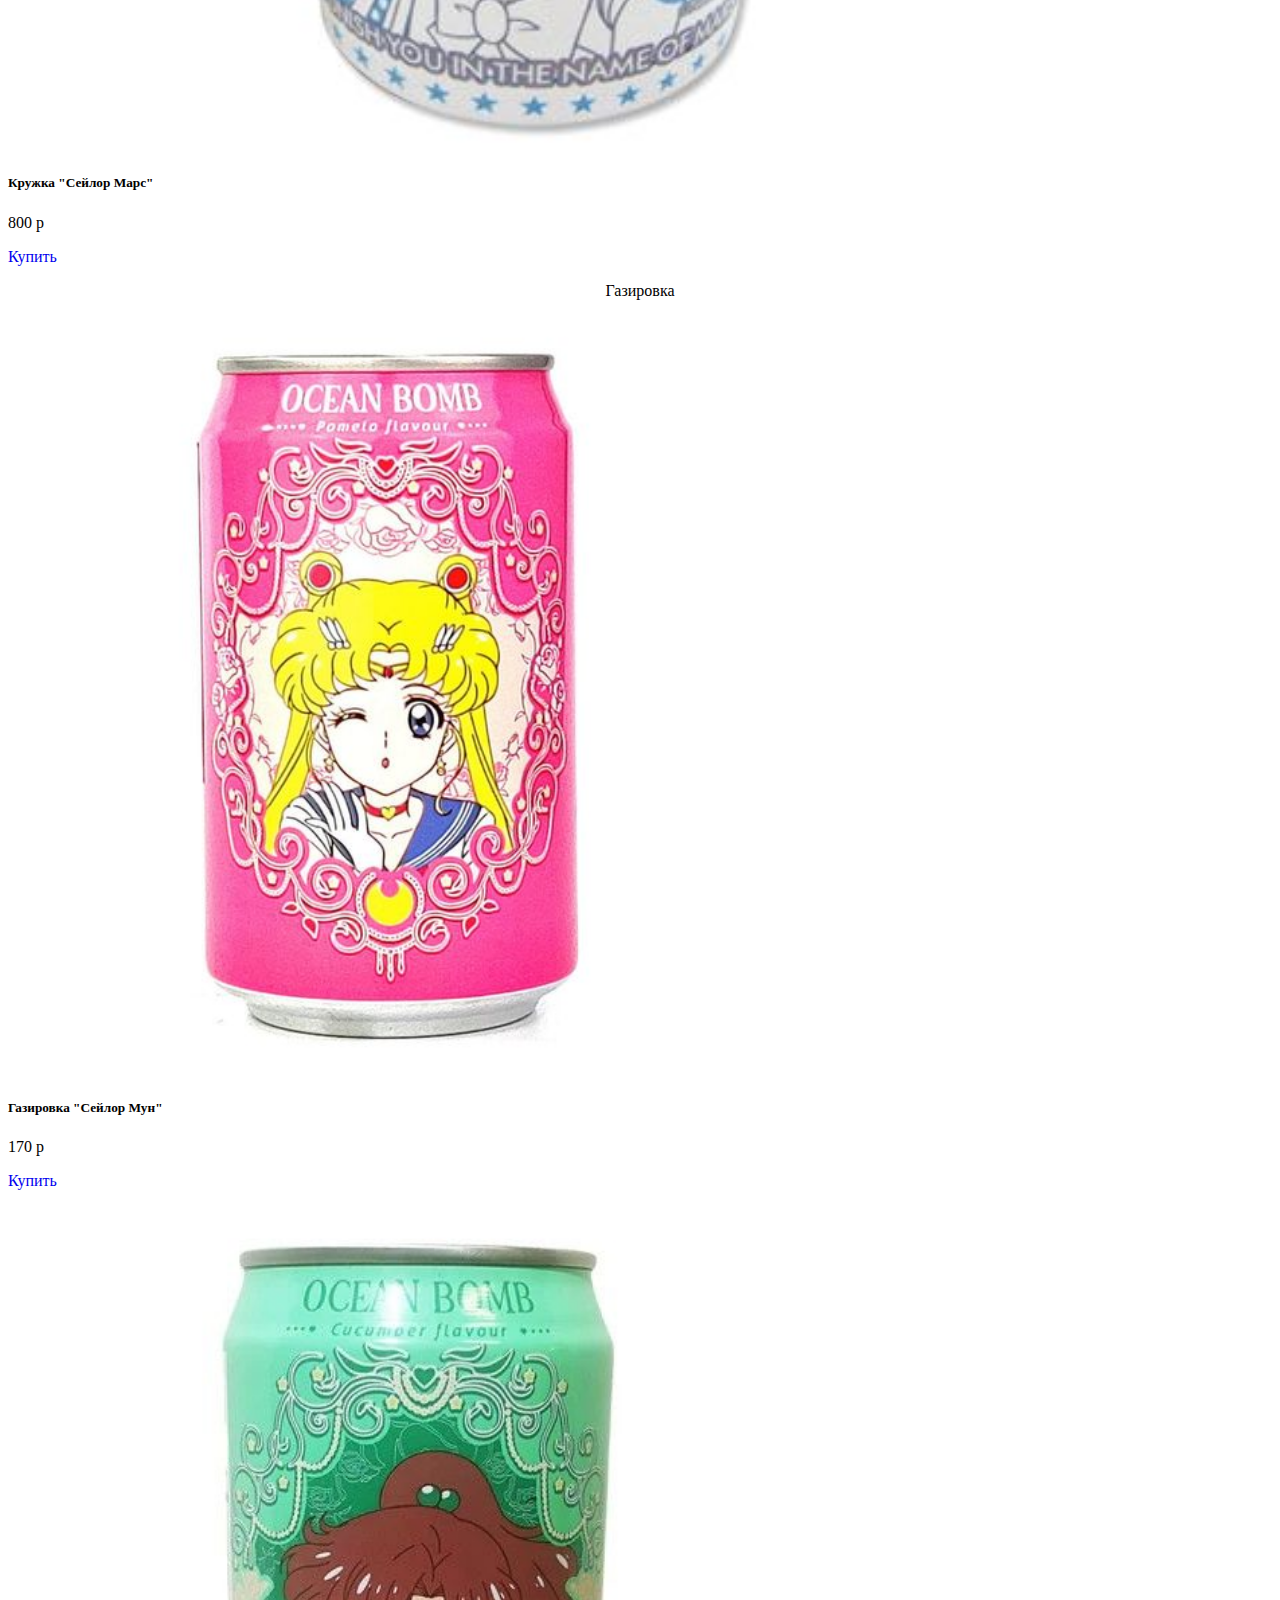
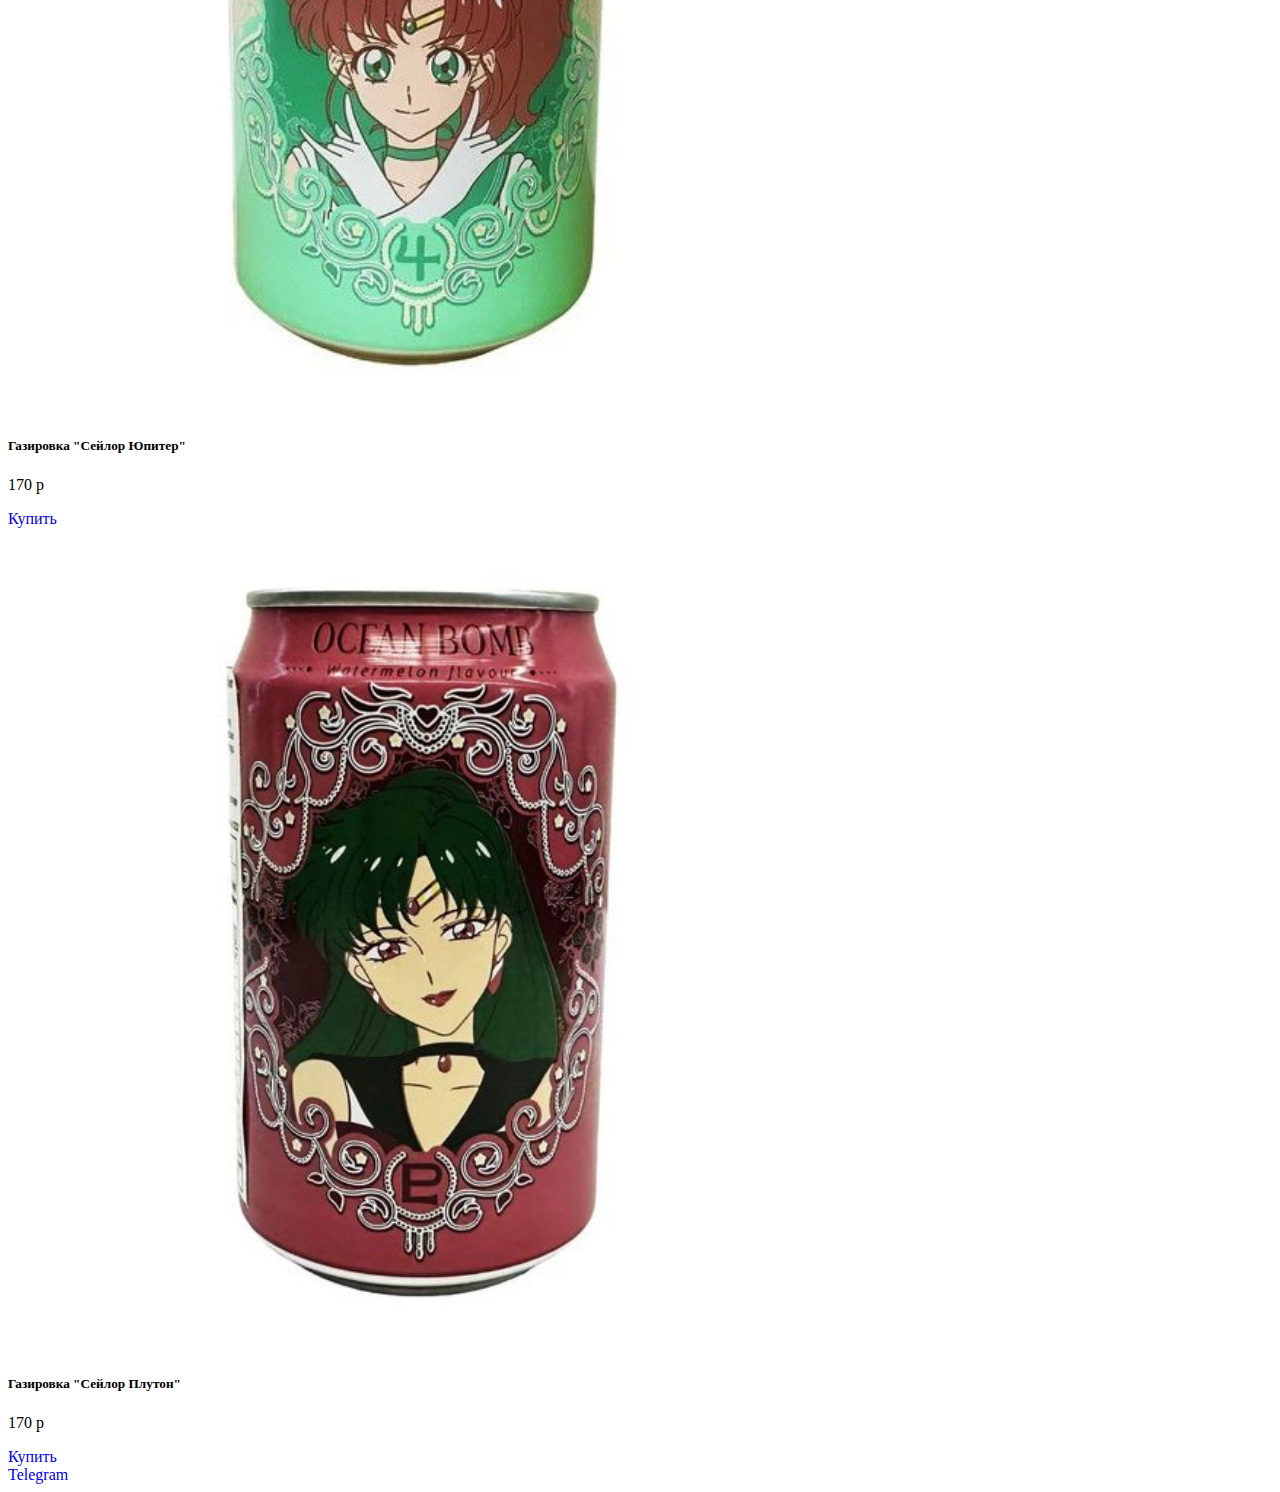
<file: test/shop.html>
<!DOCTYPE html>
<html lang="en">
<head>
    <meta charset="UTF-8">
    <meta name="viewport" content="width=device-width, initial-scale=1">
    <meta http-equiv="Content-Type" content="text/html; charset=utf-8">
    <link href="https://cdn.jsdelivr.net/npm/bootstrap@5.3.0/dist/css/bootstrap.min.css" rel="stylesheet" integrity="sha384-9ndCyUaIbzAi2FUVXJi0CjmCapSmO7SnpJef0486qhLnuZ2cdeRhO02iuK6FUUVM" crossorigin="anonymous">
    <script defer src="https://cdn.jsdelivr.net/npm/bootstrap@5.3.0/dist/js/bootstrap.bundle.min.js" integrity="sha384-geWF76RCwLtnZ8qwWowPQNguL3RmwHVBC9FhGdlKrxdiJJigb/j/68SIy3Te4Bkz" crossorigin="anonymous"></script>
    <link href = "style.css" rel = "stylesheet">
    <title>Мерч</title>
</head>
<body>
<header>
        <nav class="navbar navbar-expand-lg bg-body-tertiary">
  <div class="container-fluid">
     <img src="bg.jpg" width="200px">
    <button class="navbar-toggler" type="button" data-bs-toggle="collapse" data-bs-target="#navbarNavDropdown" aria-controls="navbarNavDropdown" aria-expanded="false" aria-label="Toggle navigation">
        <img src="bg2.jpg" width="200px">
        <img src="bg3.jpg" width="200px">
        <img src="bg4.jpg" width="200px">
      <span class="navbar-toggler-icon"></span>
    </button>
    <div class="collapse navbar-collapse" id="navbarNavDropdown">
      <ul class="navbar-nav">
        <li class="nav-item">
          <a class="nav-link" href="index.html">Главная</a>
        </li>
        <li class="nav-item">
          <a class="nav-link" href="characters.html">Персонажи</a>
        </li>
        <li class="nav-item">
          <a class="nav-link" href="seasons_anime.html">Аниме-адаптация</a>
        </li>
         <li class="nav-item">
          <a class="nav-link" href="manga.html">Манга</a>
        </li>
        <li class="nav-item dropdown">
          <a class="nav-link active"  href="shop.html" role="button" data-bs-toggle="dropdown" aria-expanded="false">
            Мерч
          </a>
          <ul class="dropdown-menu">
            <li><a class="dropdown-item" href="shop.html#toys">Мягкие игрушки</a></li>
            <li><a class="dropdown-item" href="shop.html#figurines">Фигурки</a></li>
            <li><a class="dropdown-item" href="shop.html#cups">Кружки</a></li>
            <li><a class="dropdown-item" href="shop.html#gas">Газировка</a></li>
          </ul>
        </li>
      </ul>
    </div>
  </div>
</nav>
</header>
<main>
<p id = "toys" class="h2">Мягкие игрушки</p>
    <div class="row row-cols-1 row-cols-md-3 g-4">
  <div class="col">
    <div class="card h-100">
      <img src="mch1.jpg" class="card-img-top" alt="..." style="width: 45%;">
      <div class="card-body">
        <h5 class="card-title">Игрушка "Сейлор Сатурн"</h5>
        <p class="card-text">800 р</p>
      </div>
      <div class="card-footer">
         <a href="order.html" class="btn btn-primary">Купить</a>
      </div>
    </div>
  </div>
  <div class="col">
    <div class="card h-100">
      <img src="mch11.jpg" class="card-img-top" alt="..." style="width: 65%">
      <div class="card-body">
        <h5 class="card-title">Игрушка "Сейлор Юпитер"</h5>
        <p class="card-text">800 р</p>
      </div>
      <div class="card-footer">
        <a href="order.html" class="btn btn-primary">Купить</a>
      </div>
    </div>
  </div>
  <div class="col">
    <div class="card h-100">
      <img src="mch111.jpg" class="card-img-top" alt="..." style="width: 65%">
      <div class="card-body">
        <h5 class="card-title">Игрушка "Сейлор Мун" </h5>
        <p class="card-text">800 р</p>
      </div>
      <div class="card-footer">
        <a href="order.html" class="btn btn-primary">Купить</a>
      </div>
    </div>
  </div>
</div>
    <p id = "figurines" class="h2">Фигурки</p>
    <div class="row row-cols-1 row-cols-md-3 g-4">
  <div class="col">
    <div class="card h-100">
      <img src="f1.jpg" class="card-img-top" alt="..." style="width: 60%;">
      <div class="card-body">
        <h5 class="card-title">Фигурка "Чибиуса"</h5>
        <p class="card-text">2500 р</p>
      </div>
      <div class="card-footer">
         <a href="order.html" class="btn btn-primary">Купить</a>
      </div>
    </div>
  </div>
  <div class="col">
    <div class="card h-100">
      <img src="f2.jpg" class="card-img-top" alt="..." style="width: 65%">
      <div class="card-body">
        <h5 class="card-title">Фигурка "Сейлор Венера"</h5>
        <p class="card-text">2500 р</p>
      </div>
      <div class="card-footer">
        <a href="order.html" class="btn btn-primary">Купить</a>
      </div>
    </div>
  </div>
  <div class="col">
    <div class="card h-100">
      <img src="f3.jpg" class="card-img-top" alt="..." style="width: 65%">
      <div class="card-body">
        <h5 class="card-title">Фигурка "Усаги"</h5>
        <p class="card-text">2500 р</p>
      </div>
      <div class="card-footer">
        <a href="order.html" class="btn btn-primary">Купить</a>
      </div>
    </div>
  </div>
</div>
    <p id = "cups"class="h2">Кружки</p>
    <div class="row row-cols-1 row-cols-md-3 g-4">
  <div class="col">
    <div class="card h-100">
      <img src="c1.jpg" class="card-img-top" alt="..." style="width: 60%;">
      <div class="card-body">
        <h5 class="card-title">Кружка "Сейлор Венера"</h5>
        <p class="card-text">800 р</p>
      </div>
      <div class="card-footer">
         <a href="order.html" class="btn btn-primary">Купить</a>
      </div>
    </div>
  </div>
  <div class="col">
    <div class="card h-100">
      <img src="c2.jpg" class="card-img-top" alt="..." style="width: 65%">
      <div class="card-body">
        <h5 class="card-title">Кружка "Сейлор Мун"</h5>
        <p class="card-text">800 р</p>
      </div>
      <div class="card-footer">
        <a href="order.html" class="btn btn-primary">Купить</a>
      </div>
    </div>
  </div>
  <div class="col">
    <div class="card h-100">
      <img src="c3.jpg" class="card-img-top" alt="..." style="width: 65%">
      <div class="card-body">
        <h5 class="card-title">Кружка "Сейлор Марс"</h5>
        <p class="card-text">800 р</p>
      </div>
      <div class="card-footer">
        <a href="order.html" class="btn btn-primary">Купить</a>
      </div>
    </div>
  </div>
</div>
    <p id = "gas" class="h2">Газировка</p>
    <div class="row row-cols-1 row-cols-md-3 g-4">
  <div class="col">
    <div class="card h-100">
      <img src="g1.jpg" class="card-img-top" alt="..." style="width: 60%;">
      <div class="card-body">
        <h5 class="card-title">Газировка "Сейлор Мун"</h5>
        <p class="card-text">170 р</p>
      </div>
      <div class="card-footer">
         <a href="order.html" class="btn btn-primary">Купить</a>
      </div>
    </div>
  </div>
  <div class="col">
    <div class="card h-100">
      <img src="g2.jpg" class="card-img-top" alt="..." style="width: 65%">
      <div class="card-body">
        <h5 class="card-title">Газировка "Сейлор Юпитер"</h5>
        <p class="card-text">170 р</p>
      </div>
      <div class="card-footer">
        <a href="order.html" class="btn btn-primary">Купить</a>
      </div>
    </div>
  </div>
  <div class="col">
    <div class="card h-100">
      <img src="g3.jpg" class="card-img-top" alt="..." style="width: 65%">
      <div class="card-body">
        <h5 class="card-title">Газировка "Сейлор Плутон"</h5>
        <p class="card-text">170 р</p>
      </div>
      <div class="card-footer">
        <a href="order.html" class="btn btn-primary">Купить</a>
      </div>
    </div>
  </div>
</div>
</main>
<button onclick="topFunction()" id="myBtn" title="Go to top">Наверх</button>
<script>
    window.onscroll = function() {scrollFunction()};
    function scrollFunction() {
        if (document.body.scrollTop > 20 || document.documentElement.scrollTop > 20) {
            document.getElementById("myBtn").style.display = "block";
        } else {
            document.getElementById("myBtn").style.display = "none";
        }
    }
    function topFunction() {
        document.body.scrollTop = 0;
        document.documentElement.scrollTop = 0;
    }
</script>
<footer>
    <div class="card text-center">
        <div class="card-body">
            <a href="https://t.me/vrnkkkk" class="btn btn-primary" target="_blank">Telegram</a>
        </div>
    </div>
</footer>
</body>
</html>
</file>
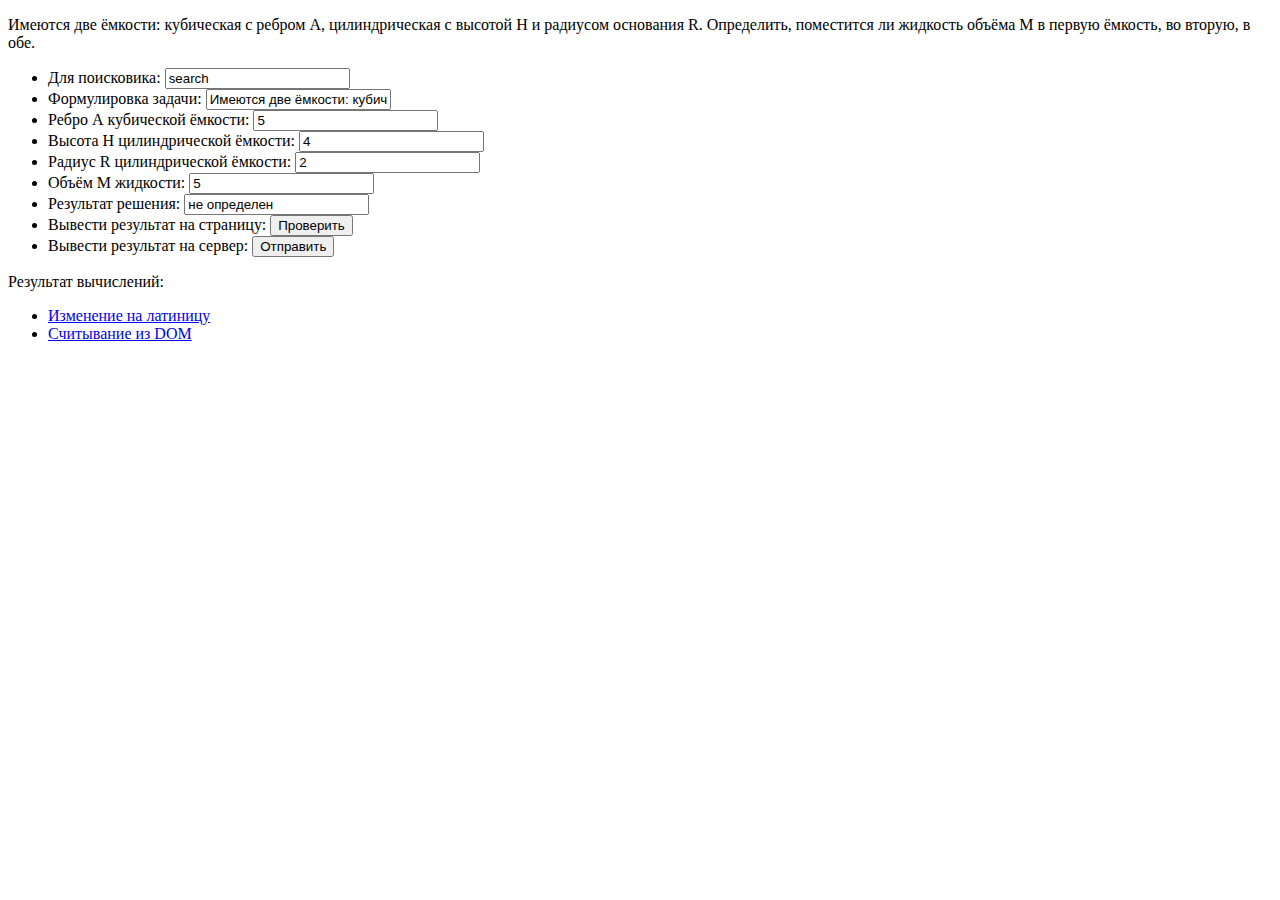
<file: test/additional_task/alg.html>
<!DOCTYPE html>
<html lang="en">
<head>
    <meta charset="UTF-8">
    <title>Решение алгоритмической задачи</title>
</head>
<body>
<p>
    Имеются две ёмкости: кубическая с ребром A, цилиндрическая с высотой H и радиусом основания R.
    Определить, поместится ли жидкость объёма M в первую ёмкость, во вторую, в обе.
</p>
<form action="https://www.yandex.ru/search?" id = "UserEnter" name = "UserEnter" target="_blank">
    <ul>
        <li>
            Для поисковика:
            <input name = "q" value="search">
        </li>
        <li>
            Формулировка задачи:
            <input name = "formulation" value="Имеются две ёмкости: кубическая с ребром A,
            цилиндрическая с высотой H и радиусом основания R.Определить, поместится ли жидкость
             объёма M в первую ёмкость, во вторую, в обе.">
        </li>
        <li>
            Ребро А кубической ёмкости:
            <input id = "a" name = "a" type = "number" value="5">
        </li>
        <li>
            Высота H цилиндрической ёмкости:
            <input id = "h" name = "h" type = "number" value="4">
        </li>
        <li>
            Радиус R цилиндрической ёмкости:
            <input id = "r" name = "r" type = "number" value="2">
        </li>
        <li>
            Объём M жидкости:
            <input id = "m" name = "m" type = "number" value="5">
        </li>
        <li>
            Результат решения:
            <input name = "result" value="не определен">
        </li>
        <li>
            Вывести результат на страницу:
            <input id = "verify" type = "button" value="Проверить">
        </li>
        <li>
            Вывести результат на сервер:
            <input id = "send" type = "button" value="Отправить">
        </li>
    </ul>
</form>
<p id = "result">Результат вычислений: </p>
<nav class="menu">
  <ul>
    <li><a href="passport_find_edit.html" target="_blank">Изменение на латиницу</a></li>
    <li><a href="index.html" target="_blank">Считывание из DOM</a></li>
  </ul>
</nav>
<script>
    function verify () {
    console.log("a, h, r, m")
    let a = parseInt(elementA.value);
    let h = parseInt(elementH.value);
    let r = parseInt(elementR.value);
    let m = parseInt(elementM.value);
    console.log(a, h, r, m)

    let volume1 = Math.pow(a, 3);
    let volume2 = Math.PI * Math.pow(r, 2) * h;
      if (m <= volume1 && m <= volume2) {
    result =  "Жидкость поместится и в первую ёмкость, и во вторую";
    document.getElementById("result").innerText = messageText + result;
    document.getElementsByName('result')[0].value = result;
    check = true;
      }
      else if (m <= volume1) {
        result =  "Жидкость поместится только в первую ёмкость";
        document.getElementById("result").innerText = messageText + result;
        document.getElementsByName('result')[0].value = result;
        check = true;
      }
      else if (m <= volume2) {
        result =  "Жидкость поместится только во вторую ёмкость";
        document.getElementById("result").innerText = messageText + result;
        document.getElementsByName('result')[0].value = result;
        check = true;
      }
      else {
        result = "Жидкость не поместится ни в одну из ёмкостей";
        document.getElementById("result").innerText = messageText + result;
        document.getElementsByName('result')[0].value = result;
        check = false;
      }
    }
    function send() {
    if (check) {
        let textCondition = document.getElementsByTagName('p')[0].innerText
        document.getElementsByName('formulation')[0].value = textCondition;
        document.getElementsByName('result')[0].value = result;
        document.getElementById("UserEnter").submit();
    }
    else {
        alert("Есть недостатки. Повторите ввод")
    }
}

    function verify_send() {
        verify();
        send();
    }

    let messageText = document.getElementById("result").innerText
    console.log(messageText)
    let result;
    let check = false;

    const elementA = document.getElementById("a");
    elementA.addEventListener('input', verify);

    const elementH = document.getElementById("h");
    elementH.addEventListener('keyup', verify);

    const elementR = document.getElementById("r");
    elementR.addEventListener('keyup', verify);

    const elementM = document.getElementById("m");
    elementM.addEventListener('keyup', verify);

    const elementVerify = document.getElementById("verify");
    elementVerify.addEventListener('click', verify);

    const elementSend = document.getElementById("send");
    elementSend.addEventListener('click', send)
</script>
</body>
</html>
</file>
<file: test/style.css>
body {
        font-family: 'Cera Pro', serif;
        }
        a:visited {
        color: #000000;
        }
        a {
        text-decoration: none;
        }
        header {
        text-transform: uppercase;
        font-size: 24px;
        background-color: rgb(255, 228, 225);
        }
        .bg-body-tertiary {
        background-color: rgba(255, 228, 225)!important;
        }
        .btn-primary {
        --bs-btn-bg: rgba(255, 228, 225);
        --bs-btn-color: black;
        }

        .h2{
        text-align: center;
        }
        #myBtn {
        display: none;
        position: fixed;
        bottom: 20px;
        right: 30px;
        z-index: 99;
        border: none;
        outline: none;
        background-color: rgb(255, 228, 225);
        color: black;
        cursor: pointer;
        padding: 15px;
        border-radius: 10px;
        font-size: 18px;
    }

    #myBtn:hover {
        background-color: #555;
    }
</file>
